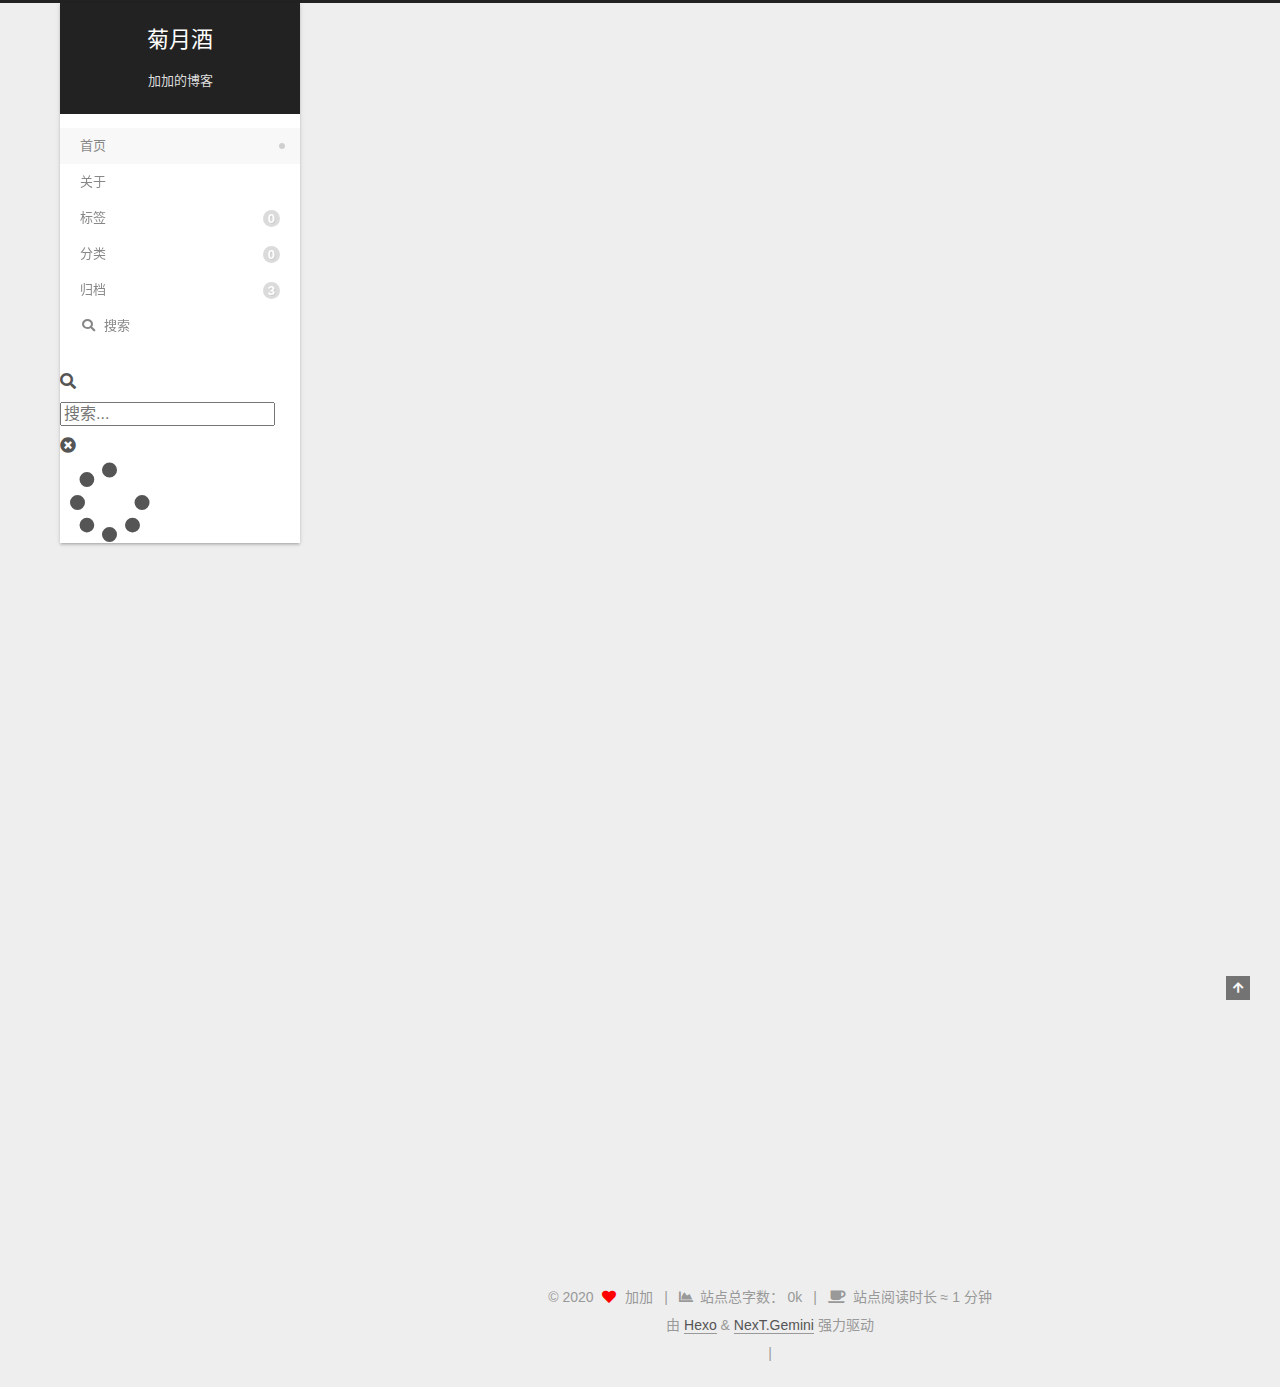
<file: index.html>
<!DOCTYPE html>
<html lang="zh-CN">
<head>
  <meta charset="UTF-8">
<meta name="viewport" content="width=device-width, initial-scale=1, maximum-scale=2">
<meta name="theme-color" content="#222">
<meta name="generator" content="Hexo 5.3.0">
  <link rel="apple-touch-icon" sizes="180x180" href="/images/apple-touch-icon-next.png">
  <link rel="icon" type="image/png" sizes="32x32" href="/images/favicon-32x32-next.png">
  <link rel="icon" type="image/png" sizes="16x16" href="/images/favicon-16x16-next.png">
  <link rel="mask-icon" href="/images/logo.svg" color="#222">

<link rel="stylesheet" href="/css/main.css">


<link rel="stylesheet" href="/lib/font-awesome/css/all.min.css">

<script id="hexo-configurations">
    var NexT = window.NexT || {};
    var CONFIG = {"hostname":"example.com","root":"/","scheme":"Gemini","version":"7.8.0","exturl":false,"sidebar":{"position":"left","display":"post","padding":18,"offset":12,"onmobile":false},"copycode":{"enable":true,"show_result":true,"style":null},"back2top":{"enable":true,"sidebar":false,"scrollpercent":false},"bookmark":{"enable":false,"color":"#222","save":"auto"},"fancybox":false,"mediumzoom":false,"lazyload":false,"pangu":false,"comments":{"style":"tabs","active":null,"storage":true,"lazyload":false,"nav":null},"algolia":{"hits":{"per_page":10},"labels":{"input_placeholder":"Search for Posts","hits_empty":"We didn't find any results for the search: ${query}","hits_stats":"${hits} results found in ${time} ms"}},"localsearch":{"enable":true,"trigger":"auto","top_n_per_article":1,"unescape":false,"preload":false},"motion":{"enable":true,"async":false,"transition":{"post_block":"fadeIn","post_header":"slideDownIn","post_body":"slideDownIn","coll_header":"slideLeftIn","sidebar":"slideUpIn"}},"path":"./public/search.xml"};
  </script>

  <meta property="og:type" content="website">
<meta property="og:title" content="菊月酒">
<meta property="og:url" content="http://example.com/index.html">
<meta property="og:site_name" content="菊月酒">
<meta property="og:locale" content="zh_CN">
<meta property="article:author" content="加加">
<meta name="twitter:card" content="summary">

<link rel="canonical" href="http://example.com/">


<script id="page-configurations">
  // https://hexo.io/docs/variables.html
  CONFIG.page = {
    sidebar: "",
    isHome : true,
    isPost : false,
    lang   : 'zh-CN'
  };
</script>

  <title>菊月酒</title>
  






  <noscript>
  <style>
  .use-motion .brand,
  .use-motion .menu-item,
  .sidebar-inner,
  .use-motion .post-block,
  .use-motion .pagination,
  .use-motion .comments,
  .use-motion .post-header,
  .use-motion .post-body,
  .use-motion .collection-header { opacity: initial; }

  .use-motion .site-title,
  .use-motion .site-subtitle {
    opacity: initial;
    top: initial;
  }

  .use-motion .logo-line-before i { left: initial; }
  .use-motion .logo-line-after i { right: initial; }
  </style>
</noscript>

<link rel="alternate" href="/atom.xml" title="菊月酒" type="application/atom+xml">
</head>

<body itemscope itemtype="http://schema.org/WebPage">
  <div class="container use-motion">
    <div class="headband"></div>

    <header class="header" itemscope itemtype="http://schema.org/WPHeader">
      <div class="header-inner"><div class="site-brand-container">
  <div class="site-nav-toggle">
    <div class="toggle" aria-label="切换导航栏">
      <span class="toggle-line toggle-line-first"></span>
      <span class="toggle-line toggle-line-middle"></span>
      <span class="toggle-line toggle-line-last"></span>
    </div>
  </div>

  <div class="site-meta">

    <a href="/" class="brand" rel="start">
      <span class="logo-line-before"><i></i></span>
      <h1 class="site-title">菊月酒</h1>
      <span class="logo-line-after"><i></i></span>
    </a>
      <p class="site-subtitle" itemprop="description">加加的博客</p>
  </div>

  <div class="site-nav-right">
    <div class="toggle popup-trigger">
        <i class="fa fa-search fa-fw fa-lg"></i>
    </div>
  </div>
</div>




<nav class="site-nav">
  <ul id="menu" class="main-menu menu">
        <li class="menu-item menu-item-home">

    <a href="/" rel="section"><i class="home fa-fw"></i>首页</a>

  </li>
        <li class="menu-item menu-item-about">

    <a href="/about/" rel="section"><i class="user fa-fw"></i>关于</a>

  </li>
        <li class="menu-item menu-item-tags">

    <a href="/tags/" rel="section"><i class="tags fa-fw"></i>标签<span class="badge">0</span></a>

  </li>
        <li class="menu-item menu-item-categories">

    <a href="/categories/" rel="section"><i class="th fa-fw"></i>分类<span class="badge">0</span></a>

  </li>
        <li class="menu-item menu-item-archives">

    <a href="/archives/" rel="section"><i class="archive fa-fw"></i>归档<span class="badge">3</span></a>

  </li>
      <li class="menu-item menu-item-search">
        <a role="button" class="popup-trigger"><i class="fa fa-search fa-fw"></i>搜索
        </a>
      </li>
  </ul>
</nav>



  <div class="search-pop-overlay">
    <div class="popup search-popup">
        <div class="search-header">
  <span class="search-icon">
    <i class="fa fa-search"></i>
  </span>
  <div class="search-input-container">
    <input autocomplete="off" autocapitalize="off"
           placeholder="搜索..." spellcheck="false"
           type="search" class="search-input">
  </div>
  <span class="popup-btn-close">
    <i class="fa fa-times-circle"></i>
  </span>
</div>
<div id="search-result">
  <div id="no-result">
    <i class="fa fa-spinner fa-pulse fa-5x fa-fw"></i>
  </div>
</div>

    </div>
  </div>

</div>
    </header>

    
  <div class="back-to-top">
    <i class="fa fa-arrow-up"></i>
    <span>0%</span>
  </div>


    <main class="main">
      <div class="main-inner">
        <div class="content-wrap">
          

          <div class="content index posts-expand">
            
      
  
  
  <article itemscope itemtype="http://schema.org/Article" class="post-block" lang="zh-CN">
    <link itemprop="mainEntityOfPage" href="http://example.com/2020/12/25/%E7%AC%AC%E4%B8%89/">

    <span hidden itemprop="author" itemscope itemtype="http://schema.org/Person">
      <meta itemprop="image" content="/images/%E4%B8%8B%E8%BD%BD.jpeg">
      <meta itemprop="name" content="加加">
      <meta itemprop="description" content="">
    </span>

    <span hidden itemprop="publisher" itemscope itemtype="http://schema.org/Organization">
      <meta itemprop="name" content="菊月酒">
    </span>
      <header class="post-header">
        <h2 class="post-title" itemprop="name headline">
          
            <a href="/2020/12/25/%E7%AC%AC%E4%B8%89/" class="post-title-link" itemprop="url">第三</a>
        </h2>

        <div class="post-meta">
            <span class="post-meta-item">
              <span class="post-meta-item-icon">
                <i class="far fa-calendar"></i>
              </span>
              <span class="post-meta-item-text">发表于</span>

              <time title="创建时间：2020-12-25 23:42:39" itemprop="dateCreated datePublished" datetime="2020-12-25T23:42:39+08:00">2020-12-25</time>
            </span>

          <br>
            <span class="post-meta-item" title="本文字数">
              <span class="post-meta-item-icon">
                <i class="far fa-file-word"></i>
              </span>
                <span class="post-meta-item-text">本文字数：</span>
              <span>0</span>
            </span>
            <span class="post-meta-item" title="阅读时长">
              <span class="post-meta-item-icon">
                <i class="far fa-clock"></i>
              </span>
                <span class="post-meta-item-text">阅读时长 &asymp;</span>
              <span>1 分钟</span>
            </span>

        </div>
      </header>

    
    
    
    <div class="post-body" itemprop="articleBody">

      
          
      
    </div>

    
    
    
      <footer class="post-footer">
        <div class="post-eof"></div>
      </footer>
  </article>
  
  
  

      
  
  
  <article itemscope itemtype="http://schema.org/Article" class="post-block" lang="zh-CN">
    <link itemprop="mainEntityOfPage" href="http://example.com/2020/12/25/%E7%AC%AC%E4%BA%8C/">

    <span hidden itemprop="author" itemscope itemtype="http://schema.org/Person">
      <meta itemprop="image" content="/images/%E4%B8%8B%E8%BD%BD.jpeg">
      <meta itemprop="name" content="加加">
      <meta itemprop="description" content="">
    </span>

    <span hidden itemprop="publisher" itemscope itemtype="http://schema.org/Organization">
      <meta itemprop="name" content="菊月酒">
    </span>
      <header class="post-header">
        <h2 class="post-title" itemprop="name headline">
          
            <a href="/2020/12/25/%E7%AC%AC%E4%BA%8C/" class="post-title-link" itemprop="url">第二</a>
        </h2>

        <div class="post-meta">
            <span class="post-meta-item">
              <span class="post-meta-item-icon">
                <i class="far fa-calendar"></i>
              </span>
              <span class="post-meta-item-text">发表于</span>

              <time title="创建时间：2020-12-25 23:42:19" itemprop="dateCreated datePublished" datetime="2020-12-25T23:42:19+08:00">2020-12-25</time>
            </span>

          <br>
            <span class="post-meta-item" title="本文字数">
              <span class="post-meta-item-icon">
                <i class="far fa-file-word"></i>
              </span>
                <span class="post-meta-item-text">本文字数：</span>
              <span>0</span>
            </span>
            <span class="post-meta-item" title="阅读时长">
              <span class="post-meta-item-icon">
                <i class="far fa-clock"></i>
              </span>
                <span class="post-meta-item-text">阅读时长 &asymp;</span>
              <span>1 分钟</span>
            </span>

        </div>
      </header>

    
    
    
    <div class="post-body" itemprop="articleBody">

      
          
      
    </div>

    
    
    
      <footer class="post-footer">
        <div class="post-eof"></div>
      </footer>
  </article>
  
  
  

      
  
  
  <article itemscope itemtype="http://schema.org/Article" class="post-block" lang="zh-CN">
    <link itemprop="mainEntityOfPage" href="http://example.com/2020/12/25/%E6%88%91%E7%9A%84%E7%AC%AC%E4%B8%80%E7%AF%87%E5%8D%9A%E5%AE%A2%E6%96%87%E7%AB%A0/">

    <span hidden itemprop="author" itemscope itemtype="http://schema.org/Person">
      <meta itemprop="image" content="/images/%E4%B8%8B%E8%BD%BD.jpeg">
      <meta itemprop="name" content="加加">
      <meta itemprop="description" content="">
    </span>

    <span hidden itemprop="publisher" itemscope itemtype="http://schema.org/Organization">
      <meta itemprop="name" content="菊月酒">
    </span>
      <header class="post-header">
        <h2 class="post-title" itemprop="name headline">
          
            <a href="/2020/12/25/%E6%88%91%E7%9A%84%E7%AC%AC%E4%B8%80%E7%AF%87%E5%8D%9A%E5%AE%A2%E6%96%87%E7%AB%A0/" class="post-title-link" itemprop="url">我的第一篇博客文章</a>
        </h2>

        <div class="post-meta">
            <span class="post-meta-item">
              <span class="post-meta-item-icon">
                <i class="far fa-calendar"></i>
              </span>
              <span class="post-meta-item-text">发表于</span>
              

              <time title="创建时间：2020-12-25 22:08:11 / 修改时间：23:41:03" itemprop="dateCreated datePublished" datetime="2020-12-25T22:08:11+08:00">2020-12-25</time>
            </span>

          <br>
            <span class="post-meta-item" title="本文字数">
              <span class="post-meta-item-icon">
                <i class="far fa-file-word"></i>
              </span>
                <span class="post-meta-item-text">本文字数：</span>
              <span>155</span>
            </span>
            <span class="post-meta-item" title="阅读时长">
              <span class="post-meta-item-icon">
                <i class="far fa-clock"></i>
              </span>
                <span class="post-meta-item-text">阅读时长 &asymp;</span>
              <span>1 分钟</span>
            </span>

        </div>
      </header>

    
    
    
    <div class="post-body" itemprop="articleBody">

      
          <h2 id="我的第一篇文章"><a href="#我的第一篇文章" class="headerlink" title="我的第一篇文章"></a>我的第一篇文章</h2><h3 id="ewfihkwefhkwhfkhwfkj"><a href="#ewfihkwefhkwhfkhwfkj" class="headerlink" title="ewfihkwefhkwhfkhwfkj"></a>ewfihkwefhkwhfkhwfkj</h3><p>wkjegfhiuhwgiuh<br>weogihoiwg</p>
<h3 id="wfeihowgf"><a href="#wfeihowgf" class="headerlink" title="wfeihowgf"></a>wfeihowgf</h3><p>ewoijgfowigoeghwkghiwgowhig<br>wgijwoigjoeijglwejig</p>
<figure class="highlight java"><table><tr><td class="gutter"><pre><span class="line">1</span><br><span class="line">2</span><br><span class="line">3</span><br></pre></td><td class="code"><pre><span class="line"><span class="function"><span class="keyword">public</span> <span class="keyword">static</span> <span class="keyword">void</span> <span class="title">main</span><span class="params">(String args)</span></span>&#123;</span><br><span class="line">    </span><br><span class="line">&#125;</span><br></pre></td></tr></table></figure>
      
    </div>

    
    
    
      <footer class="post-footer">
        <div class="post-eof"></div>
      </footer>
  </article>
  
  
  


  



          </div>
          

<script>
  window.addEventListener('tabs:register', () => {
    let { activeClass } = CONFIG.comments;
    if (CONFIG.comments.storage) {
      activeClass = localStorage.getItem('comments_active') || activeClass;
    }
    if (activeClass) {
      let activeTab = document.querySelector(`a[href="#comment-${activeClass}"]`);
      if (activeTab) {
        activeTab.click();
      }
    }
  });
  if (CONFIG.comments.storage) {
    window.addEventListener('tabs:click', event => {
      if (!event.target.matches('.tabs-comment .tab-content .tab-pane')) return;
      let commentClass = event.target.classList[1];
      localStorage.setItem('comments_active', commentClass);
    });
  }
</script>

        </div>
          
  
  <div class="toggle sidebar-toggle">
    <span class="toggle-line toggle-line-first"></span>
    <span class="toggle-line toggle-line-middle"></span>
    <span class="toggle-line toggle-line-last"></span>
  </div>

  <aside class="sidebar">
    <div class="sidebar-inner">

      <ul class="sidebar-nav motion-element">
        <li class="sidebar-nav-toc">
          文章目录
        </li>
        <li class="sidebar-nav-overview">
          站点概览
        </li>
      </ul>

      <!--noindex-->
      <div class="post-toc-wrap sidebar-panel">
      </div>
      <!--/noindex-->

      <div class="site-overview-wrap sidebar-panel">
        <div class="site-author motion-element" itemprop="author" itemscope itemtype="http://schema.org/Person">
    <img class="site-author-image" itemprop="image" alt="加加"
      src="/images/%E4%B8%8B%E8%BD%BD.jpeg">
  <p class="site-author-name" itemprop="name">加加</p>
  <div class="site-description" itemprop="description"></div>
</div>
<div class="site-state-wrap motion-element">
  <nav class="site-state">
      <div class="site-state-item site-state-posts">
          <a href="/archives/">
        
          <span class="site-state-item-count">3</span>
          <span class="site-state-item-name">日志</span>
        </a>
      </div>
  </nav>
</div>



      </div>

    </div>
  </aside>
  <div id="sidebar-dimmer"></div>


      </div>
    </main>

    <footer class="footer">
      <div class="footer-inner">
        

        

<div class="copyright">
  
  &copy; 
  <span itemprop="copyrightYear">2020</span>
  <span class="with-love">
    <i class="fa fa-heart"></i>
  </span>
  <span class="author" itemprop="copyrightHolder">加加</span>
    <span class="post-meta-divider">|</span>
    <span class="post-meta-item-icon">
      <i class="fa fa-chart-area"></i>
    </span>
      <span class="post-meta-item-text">站点总字数：</span>
    <span title="站点总字数">0k</span>
    <span class="post-meta-divider">|</span>
    <span class="post-meta-item-icon">
      <i class="fa fa-coffee"></i>
    </span>
      <span class="post-meta-item-text">站点阅读时长 &asymp;</span>
    <span title="站点阅读时长">1 分钟</span>
</div>
  <div class="powered-by">由 <a href="https://hexo.io/" class="theme-link" rel="noopener" target="_blank">Hexo</a> & <a href="https://theme-next.org/" class="theme-link" rel="noopener" target="_blank">NexT.Gemini</a> 强力驱动
  </div>

        
<div class="busuanzi-count">
  <script async src="https://busuanzi.ibruce.info/busuanzi/2.3/busuanzi.pure.mini.js"></script>
    <span class="post-meta-item" id="busuanzi_container_site_uv" style="display: none;">
      <span class="post-meta-item-icon">
        <i class="user"></i>
      </span>
      <span class="site-uv" title="总访客量">
        <span id="busuanzi_value_site_uv"></span>
      </span>
    </span>
    <span class="post-meta-divider">|</span>
    <span class="post-meta-item" id="busuanzi_container_site_pv" style="display: none;">
      <span class="post-meta-item-icon">
        <i class="eye"></i>
      </span>
      <span class="site-pv" title="总访问量">
        <span id="busuanzi_value_site_pv"></span>
      </span>
    </span>
</div>








      </div>
    </footer>
  </div>

  
  <script src="/lib/anime.min.js"></script>
  <script src="/lib/velocity/velocity.min.js"></script>
  <script src="/lib/velocity/velocity.ui.min.js"></script>

<script src="/js/utils.js"></script>

<script src="/js/motion.js"></script>


<script src="/js/schemes/pisces.js"></script>


<script src="/js/next-boot.js"></script>




  




  
<script src="/js/local-search.js"></script>













  

  

</body>
</html>
</file>
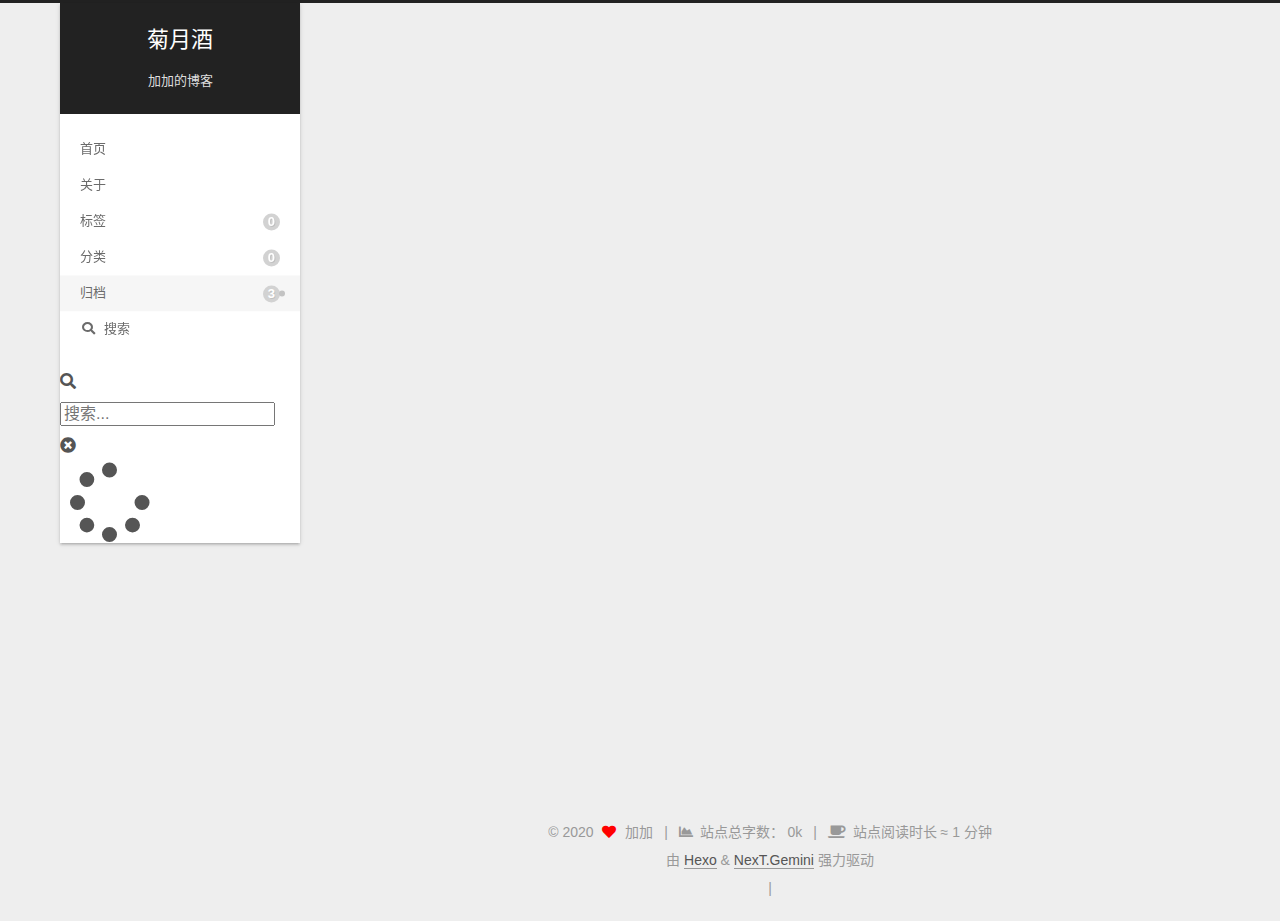
<file: archives/index.html>
<!DOCTYPE html>
<html lang="zh-CN">
<head>
  <meta charset="UTF-8">
<meta name="viewport" content="width=device-width, initial-scale=1, maximum-scale=2">
<meta name="theme-color" content="#222">
<meta name="generator" content="Hexo 5.3.0">
  <link rel="apple-touch-icon" sizes="180x180" href="/images/apple-touch-icon-next.png">
  <link rel="icon" type="image/png" sizes="32x32" href="/images/favicon-32x32-next.png">
  <link rel="icon" type="image/png" sizes="16x16" href="/images/favicon-16x16-next.png">
  <link rel="mask-icon" href="/images/logo.svg" color="#222">

<link rel="stylesheet" href="/css/main.css">


<link rel="stylesheet" href="/lib/font-awesome/css/all.min.css">

<script id="hexo-configurations">
    var NexT = window.NexT || {};
    var CONFIG = {"hostname":"example.com","root":"/","scheme":"Gemini","version":"7.8.0","exturl":false,"sidebar":{"position":"left","display":"post","padding":18,"offset":12,"onmobile":false},"copycode":{"enable":true,"show_result":true,"style":null},"back2top":{"enable":true,"sidebar":false,"scrollpercent":false},"bookmark":{"enable":false,"color":"#222","save":"auto"},"fancybox":false,"mediumzoom":false,"lazyload":false,"pangu":false,"comments":{"style":"tabs","active":null,"storage":true,"lazyload":false,"nav":null},"algolia":{"hits":{"per_page":10},"labels":{"input_placeholder":"Search for Posts","hits_empty":"We didn't find any results for the search: ${query}","hits_stats":"${hits} results found in ${time} ms"}},"localsearch":{"enable":true,"trigger":"auto","top_n_per_article":1,"unescape":false,"preload":false},"motion":{"enable":true,"async":false,"transition":{"post_block":"fadeIn","post_header":"slideDownIn","post_body":"slideDownIn","coll_header":"slideLeftIn","sidebar":"slideUpIn"}},"path":"./public/search.xml"};
  </script>

  <meta property="og:type" content="website">
<meta property="og:title" content="菊月酒">
<meta property="og:url" content="http://example.com/archives/index.html">
<meta property="og:site_name" content="菊月酒">
<meta property="og:locale" content="zh_CN">
<meta property="article:author" content="加加">
<meta name="twitter:card" content="summary">

<link rel="canonical" href="http://example.com/archives/">


<script id="page-configurations">
  // https://hexo.io/docs/variables.html
  CONFIG.page = {
    sidebar: "",
    isHome : false,
    isPost : false,
    lang   : 'zh-CN'
  };
</script>

  <title>归档 | 菊月酒</title>
  






  <noscript>
  <style>
  .use-motion .brand,
  .use-motion .menu-item,
  .sidebar-inner,
  .use-motion .post-block,
  .use-motion .pagination,
  .use-motion .comments,
  .use-motion .post-header,
  .use-motion .post-body,
  .use-motion .collection-header { opacity: initial; }

  .use-motion .site-title,
  .use-motion .site-subtitle {
    opacity: initial;
    top: initial;
  }

  .use-motion .logo-line-before i { left: initial; }
  .use-motion .logo-line-after i { right: initial; }
  </style>
</noscript>

<link rel="alternate" href="/atom.xml" title="菊月酒" type="application/atom+xml">
</head>

<body itemscope itemtype="http://schema.org/WebPage">
  <div class="container use-motion">
    <div class="headband"></div>

    <header class="header" itemscope itemtype="http://schema.org/WPHeader">
      <div class="header-inner"><div class="site-brand-container">
  <div class="site-nav-toggle">
    <div class="toggle" aria-label="切换导航栏">
      <span class="toggle-line toggle-line-first"></span>
      <span class="toggle-line toggle-line-middle"></span>
      <span class="toggle-line toggle-line-last"></span>
    </div>
  </div>

  <div class="site-meta">

    <a href="/" class="brand" rel="start">
      <span class="logo-line-before"><i></i></span>
      <h1 class="site-title">菊月酒</h1>
      <span class="logo-line-after"><i></i></span>
    </a>
      <p class="site-subtitle" itemprop="description">加加的博客</p>
  </div>

  <div class="site-nav-right">
    <div class="toggle popup-trigger">
        <i class="fa fa-search fa-fw fa-lg"></i>
    </div>
  </div>
</div>




<nav class="site-nav">
  <ul id="menu" class="main-menu menu">
        <li class="menu-item menu-item-home">

    <a href="/" rel="section"><i class="home fa-fw"></i>首页</a>

  </li>
        <li class="menu-item menu-item-about">

    <a href="/about/" rel="section"><i class="user fa-fw"></i>关于</a>

  </li>
        <li class="menu-item menu-item-tags">

    <a href="/tags/" rel="section"><i class="tags fa-fw"></i>标签<span class="badge">0</span></a>

  </li>
        <li class="menu-item menu-item-categories">

    <a href="/categories/" rel="section"><i class="th fa-fw"></i>分类<span class="badge">0</span></a>

  </li>
        <li class="menu-item menu-item-archives">

    <a href="/archives/" rel="section"><i class="archive fa-fw"></i>归档<span class="badge">3</span></a>

  </li>
      <li class="menu-item menu-item-search">
        <a role="button" class="popup-trigger"><i class="fa fa-search fa-fw"></i>搜索
        </a>
      </li>
  </ul>
</nav>



  <div class="search-pop-overlay">
    <div class="popup search-popup">
        <div class="search-header">
  <span class="search-icon">
    <i class="fa fa-search"></i>
  </span>
  <div class="search-input-container">
    <input autocomplete="off" autocapitalize="off"
           placeholder="搜索..." spellcheck="false"
           type="search" class="search-input">
  </div>
  <span class="popup-btn-close">
    <i class="fa fa-times-circle"></i>
  </span>
</div>
<div id="search-result">
  <div id="no-result">
    <i class="fa fa-spinner fa-pulse fa-5x fa-fw"></i>
  </div>
</div>

    </div>
  </div>

</div>
    </header>

    
  <div class="back-to-top">
    <i class="fa fa-arrow-up"></i>
    <span>0%</span>
  </div>


    <main class="main">
      <div class="main-inner">
        <div class="content-wrap">
          

          <div class="content archive">
            

  
  
  
  <div class="post-block">
    <div class="posts-collapse">
      <div class="collection-title">
        <span class="collection-header">嗯..! 目前共计 3 篇日志。 继续努力。</span>
      </div>

      
    <div class="collection-year">
      <span class="collection-header">2020</span>
    </div>

  <article itemscope itemtype="http://schema.org/Article">
    <header class="post-header">

      <div class="post-meta">
        <time itemprop="dateCreated"
              datetime="2020-12-25T23:42:39+08:00"
              content="2020-12-25">
          12-25
        </time>
      </div>

      <div class="post-title">
          <a class="post-title-link" href="/2020/12/25/%E7%AC%AC%E4%B8%89/" itemprop="url">
            <span itemprop="name">第三</span>
          </a>
      </div>

    </header>
  </article>

  <article itemscope itemtype="http://schema.org/Article">
    <header class="post-header">

      <div class="post-meta">
        <time itemprop="dateCreated"
              datetime="2020-12-25T23:42:19+08:00"
              content="2020-12-25">
          12-25
        </time>
      </div>

      <div class="post-title">
          <a class="post-title-link" href="/2020/12/25/%E7%AC%AC%E4%BA%8C/" itemprop="url">
            <span itemprop="name">第二</span>
          </a>
      </div>

    </header>
  </article>

  <article itemscope itemtype="http://schema.org/Article">
    <header class="post-header">

      <div class="post-meta">
        <time itemprop="dateCreated"
              datetime="2020-12-25T22:08:11+08:00"
              content="2020-12-25">
          12-25
        </time>
      </div>

      <div class="post-title">
          <a class="post-title-link" href="/2020/12/25/%E6%88%91%E7%9A%84%E7%AC%AC%E4%B8%80%E7%AF%87%E5%8D%9A%E5%AE%A2%E6%96%87%E7%AB%A0/" itemprop="url">
            <span itemprop="name">我的第一篇博客文章</span>
          </a>
      </div>

    </header>
  </article>


    </div>
  </div>
  
  
  

  



          </div>
          

<script>
  window.addEventListener('tabs:register', () => {
    let { activeClass } = CONFIG.comments;
    if (CONFIG.comments.storage) {
      activeClass = localStorage.getItem('comments_active') || activeClass;
    }
    if (activeClass) {
      let activeTab = document.querySelector(`a[href="#comment-${activeClass}"]`);
      if (activeTab) {
        activeTab.click();
      }
    }
  });
  if (CONFIG.comments.storage) {
    window.addEventListener('tabs:click', event => {
      if (!event.target.matches('.tabs-comment .tab-content .tab-pane')) return;
      let commentClass = event.target.classList[1];
      localStorage.setItem('comments_active', commentClass);
    });
  }
</script>

        </div>
          
  
  <div class="toggle sidebar-toggle">
    <span class="toggle-line toggle-line-first"></span>
    <span class="toggle-line toggle-line-middle"></span>
    <span class="toggle-line toggle-line-last"></span>
  </div>

  <aside class="sidebar">
    <div class="sidebar-inner">

      <ul class="sidebar-nav motion-element">
        <li class="sidebar-nav-toc">
          文章目录
        </li>
        <li class="sidebar-nav-overview">
          站点概览
        </li>
      </ul>

      <!--noindex-->
      <div class="post-toc-wrap sidebar-panel">
      </div>
      <!--/noindex-->

      <div class="site-overview-wrap sidebar-panel">
        <div class="site-author motion-element" itemprop="author" itemscope itemtype="http://schema.org/Person">
    <img class="site-author-image" itemprop="image" alt="加加"
      src="/images/%E4%B8%8B%E8%BD%BD.jpeg">
  <p class="site-author-name" itemprop="name">加加</p>
  <div class="site-description" itemprop="description"></div>
</div>
<div class="site-state-wrap motion-element">
  <nav class="site-state">
      <div class="site-state-item site-state-posts">
          <a href="/archives/">
        
          <span class="site-state-item-count">3</span>
          <span class="site-state-item-name">日志</span>
        </a>
      </div>
  </nav>
</div>



      </div>

    </div>
  </aside>
  <div id="sidebar-dimmer"></div>


      </div>
    </main>

    <footer class="footer">
      <div class="footer-inner">
        

        

<div class="copyright">
  
  &copy; 
  <span itemprop="copyrightYear">2020</span>
  <span class="with-love">
    <i class="fa fa-heart"></i>
  </span>
  <span class="author" itemprop="copyrightHolder">加加</span>
    <span class="post-meta-divider">|</span>
    <span class="post-meta-item-icon">
      <i class="fa fa-chart-area"></i>
    </span>
      <span class="post-meta-item-text">站点总字数：</span>
    <span title="站点总字数">0k</span>
    <span class="post-meta-divider">|</span>
    <span class="post-meta-item-icon">
      <i class="fa fa-coffee"></i>
    </span>
      <span class="post-meta-item-text">站点阅读时长 &asymp;</span>
    <span title="站点阅读时长">1 分钟</span>
</div>
  <div class="powered-by">由 <a href="https://hexo.io/" class="theme-link" rel="noopener" target="_blank">Hexo</a> & <a href="https://theme-next.org/" class="theme-link" rel="noopener" target="_blank">NexT.Gemini</a> 强力驱动
  </div>

        
<div class="busuanzi-count">
  <script async src="https://busuanzi.ibruce.info/busuanzi/2.3/busuanzi.pure.mini.js"></script>
    <span class="post-meta-item" id="busuanzi_container_site_uv" style="display: none;">
      <span class="post-meta-item-icon">
        <i class="user"></i>
      </span>
      <span class="site-uv" title="总访客量">
        <span id="busuanzi_value_site_uv"></span>
      </span>
    </span>
    <span class="post-meta-divider">|</span>
    <span class="post-meta-item" id="busuanzi_container_site_pv" style="display: none;">
      <span class="post-meta-item-icon">
        <i class="eye"></i>
      </span>
      <span class="site-pv" title="总访问量">
        <span id="busuanzi_value_site_pv"></span>
      </span>
    </span>
</div>








      </div>
    </footer>
  </div>

  
  <script src="/lib/anime.min.js"></script>
  <script src="/lib/velocity/velocity.min.js"></script>
  <script src="/lib/velocity/velocity.ui.min.js"></script>

<script src="/js/utils.js"></script>

<script src="/js/motion.js"></script>


<script src="/js/schemes/pisces.js"></script>


<script src="/js/next-boot.js"></script>




  




  
<script src="/js/local-search.js"></script>













  

  

</body>
</html>
</file>
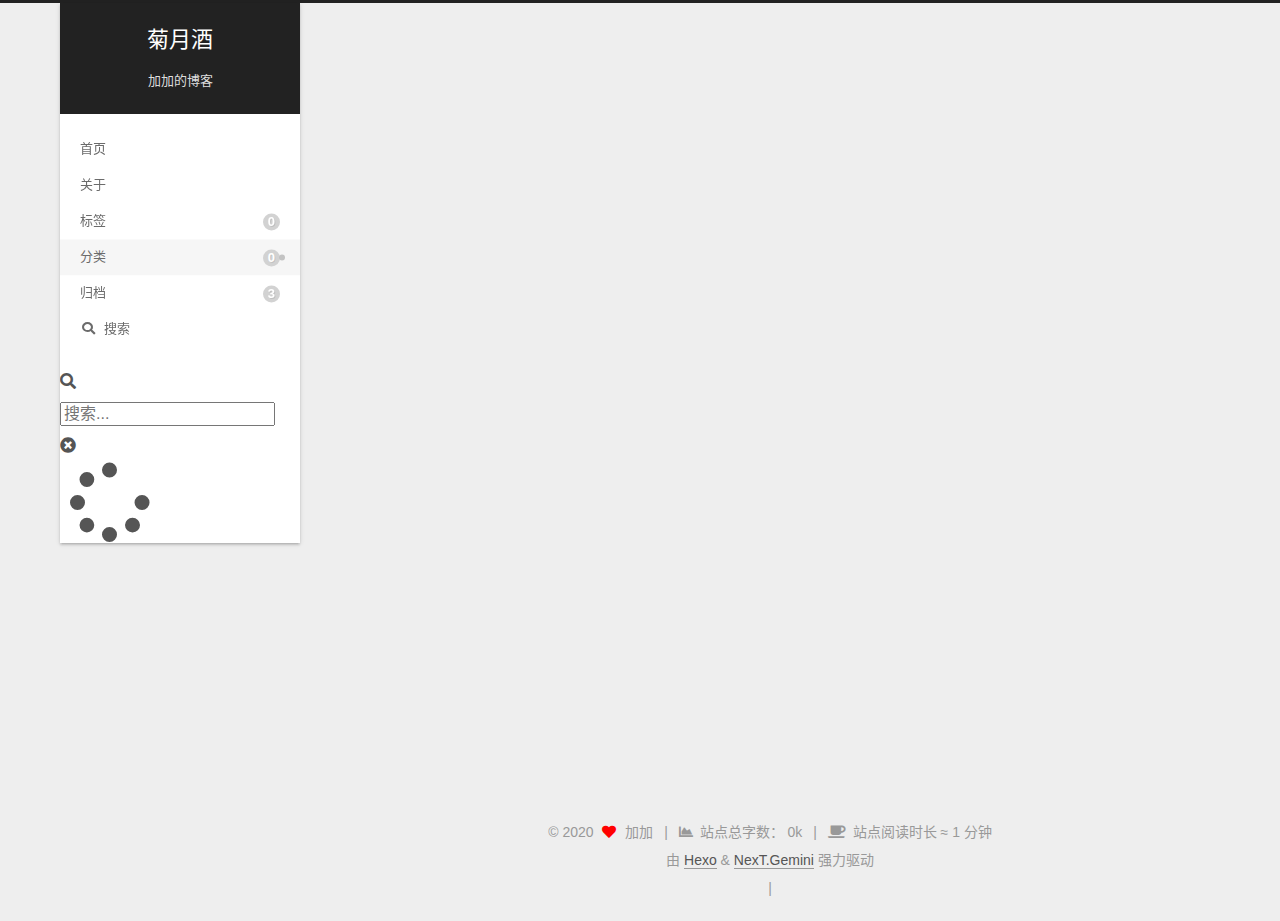
<file: categories/index.html>
<!DOCTYPE html>
<html lang="zh-CN">
<head>
  <meta charset="UTF-8">
<meta name="viewport" content="width=device-width, initial-scale=1, maximum-scale=2">
<meta name="theme-color" content="#222">
<meta name="generator" content="Hexo 5.3.0">
  <link rel="apple-touch-icon" sizes="180x180" href="/images/apple-touch-icon-next.png">
  <link rel="icon" type="image/png" sizes="32x32" href="/images/favicon-32x32-next.png">
  <link rel="icon" type="image/png" sizes="16x16" href="/images/favicon-16x16-next.png">
  <link rel="mask-icon" href="/images/logo.svg" color="#222">

<link rel="stylesheet" href="/css/main.css">


<link rel="stylesheet" href="/lib/font-awesome/css/all.min.css">

<script id="hexo-configurations">
    var NexT = window.NexT || {};
    var CONFIG = {"hostname":"example.com","root":"/","scheme":"Gemini","version":"7.8.0","exturl":false,"sidebar":{"position":"left","display":"post","padding":18,"offset":12,"onmobile":false},"copycode":{"enable":true,"show_result":true,"style":null},"back2top":{"enable":true,"sidebar":false,"scrollpercent":false},"bookmark":{"enable":false,"color":"#222","save":"auto"},"fancybox":false,"mediumzoom":false,"lazyload":false,"pangu":false,"comments":{"style":"tabs","active":null,"storage":true,"lazyload":false,"nav":null},"algolia":{"hits":{"per_page":10},"labels":{"input_placeholder":"Search for Posts","hits_empty":"We didn't find any results for the search: ${query}","hits_stats":"${hits} results found in ${time} ms"}},"localsearch":{"enable":true,"trigger":"auto","top_n_per_article":1,"unescape":false,"preload":false},"motion":{"enable":true,"async":false,"transition":{"post_block":"fadeIn","post_header":"slideDownIn","post_body":"slideDownIn","coll_header":"slideLeftIn","sidebar":"slideUpIn"}},"path":"./public/search.xml"};
  </script>

  <meta property="og:type" content="website">
<meta property="og:title" content="categories">
<meta property="og:url" content="http://example.com/categories/index.html">
<meta property="og:site_name" content="菊月酒">
<meta property="og:locale" content="zh_CN">
<meta property="article:published_time" content="2020-12-26T03:29:44.000Z">
<meta property="article:modified_time" content="2020-12-26T03:29:44.779Z">
<meta property="article:author" content="加加">
<meta name="twitter:card" content="summary">

<link rel="canonical" href="http://example.com/categories/">


<script id="page-configurations">
  // https://hexo.io/docs/variables.html
  CONFIG.page = {
    sidebar: "",
    isHome : false,
    isPost : false,
    lang   : 'zh-CN'
  };
</script>

  <title>categories | 菊月酒
</title>
  






  <noscript>
  <style>
  .use-motion .brand,
  .use-motion .menu-item,
  .sidebar-inner,
  .use-motion .post-block,
  .use-motion .pagination,
  .use-motion .comments,
  .use-motion .post-header,
  .use-motion .post-body,
  .use-motion .collection-header { opacity: initial; }

  .use-motion .site-title,
  .use-motion .site-subtitle {
    opacity: initial;
    top: initial;
  }

  .use-motion .logo-line-before i { left: initial; }
  .use-motion .logo-line-after i { right: initial; }
  </style>
</noscript>

<link rel="alternate" href="/atom.xml" title="菊月酒" type="application/atom+xml">
</head>

<body itemscope itemtype="http://schema.org/WebPage">
  <div class="container use-motion">
    <div class="headband"></div>

    <header class="header" itemscope itemtype="http://schema.org/WPHeader">
      <div class="header-inner"><div class="site-brand-container">
  <div class="site-nav-toggle">
    <div class="toggle" aria-label="切换导航栏">
      <span class="toggle-line toggle-line-first"></span>
      <span class="toggle-line toggle-line-middle"></span>
      <span class="toggle-line toggle-line-last"></span>
    </div>
  </div>

  <div class="site-meta">

    <a href="/" class="brand" rel="start">
      <span class="logo-line-before"><i></i></span>
      <h1 class="site-title">菊月酒</h1>
      <span class="logo-line-after"><i></i></span>
    </a>
      <p class="site-subtitle" itemprop="description">加加的博客</p>
  </div>

  <div class="site-nav-right">
    <div class="toggle popup-trigger">
        <i class="fa fa-search fa-fw fa-lg"></i>
    </div>
  </div>
</div>




<nav class="site-nav">
  <ul id="menu" class="main-menu menu">
        <li class="menu-item menu-item-home">

    <a href="/" rel="section"><i class="home fa-fw"></i>首页</a>

  </li>
        <li class="menu-item menu-item-about">

    <a href="/about/" rel="section"><i class="user fa-fw"></i>关于</a>

  </li>
        <li class="menu-item menu-item-tags">

    <a href="/tags/" rel="section"><i class="tags fa-fw"></i>标签<span class="badge">0</span></a>

  </li>
        <li class="menu-item menu-item-categories">

    <a href="/categories/" rel="section"><i class="th fa-fw"></i>分类<span class="badge">0</span></a>

  </li>
        <li class="menu-item menu-item-archives">

    <a href="/archives/" rel="section"><i class="archive fa-fw"></i>归档<span class="badge">3</span></a>

  </li>
      <li class="menu-item menu-item-search">
        <a role="button" class="popup-trigger"><i class="fa fa-search fa-fw"></i>搜索
        </a>
      </li>
  </ul>
</nav>



  <div class="search-pop-overlay">
    <div class="popup search-popup">
        <div class="search-header">
  <span class="search-icon">
    <i class="fa fa-search"></i>
  </span>
  <div class="search-input-container">
    <input autocomplete="off" autocapitalize="off"
           placeholder="搜索..." spellcheck="false"
           type="search" class="search-input">
  </div>
  <span class="popup-btn-close">
    <i class="fa fa-times-circle"></i>
  </span>
</div>
<div id="search-result">
  <div id="no-result">
    <i class="fa fa-spinner fa-pulse fa-5x fa-fw"></i>
  </div>
</div>

    </div>
  </div>

</div>
    </header>

    
  <div class="back-to-top">
    <i class="fa fa-arrow-up"></i>
    <span>0%</span>
  </div>


    <main class="main">
      <div class="main-inner">
        <div class="content-wrap">
          
  
  

          <div class="content page posts-expand">
            

    
    
    
    <div class="post-block" lang="zh-CN">
      <header class="post-header">

<h1 class="post-title" itemprop="name headline">categories
</h1>

<div class="post-meta">
  

</div>

</header>

      
      
      
      <div class="post-body">
          
      </div>
      
      
      
    </div>
    

    
    
    


          </div>
          

<script>
  window.addEventListener('tabs:register', () => {
    let { activeClass } = CONFIG.comments;
    if (CONFIG.comments.storage) {
      activeClass = localStorage.getItem('comments_active') || activeClass;
    }
    if (activeClass) {
      let activeTab = document.querySelector(`a[href="#comment-${activeClass}"]`);
      if (activeTab) {
        activeTab.click();
      }
    }
  });
  if (CONFIG.comments.storage) {
    window.addEventListener('tabs:click', event => {
      if (!event.target.matches('.tabs-comment .tab-content .tab-pane')) return;
      let commentClass = event.target.classList[1];
      localStorage.setItem('comments_active', commentClass);
    });
  }
</script>

        </div>
          
  
  <div class="toggle sidebar-toggle">
    <span class="toggle-line toggle-line-first"></span>
    <span class="toggle-line toggle-line-middle"></span>
    <span class="toggle-line toggle-line-last"></span>
  </div>

  <aside class="sidebar">
    <div class="sidebar-inner">

      <ul class="sidebar-nav motion-element">
        <li class="sidebar-nav-toc">
          文章目录
        </li>
        <li class="sidebar-nav-overview">
          站点概览
        </li>
      </ul>

      <!--noindex-->
      <div class="post-toc-wrap sidebar-panel">
      </div>
      <!--/noindex-->

      <div class="site-overview-wrap sidebar-panel">
        <div class="site-author motion-element" itemprop="author" itemscope itemtype="http://schema.org/Person">
    <img class="site-author-image" itemprop="image" alt="加加"
      src="/images/%E4%B8%8B%E8%BD%BD.jpeg">
  <p class="site-author-name" itemprop="name">加加</p>
  <div class="site-description" itemprop="description"></div>
</div>
<div class="site-state-wrap motion-element">
  <nav class="site-state">
      <div class="site-state-item site-state-posts">
          <a href="/archives/">
        
          <span class="site-state-item-count">3</span>
          <span class="site-state-item-name">日志</span>
        </a>
      </div>
  </nav>
</div>



      </div>

    </div>
  </aside>
  <div id="sidebar-dimmer"></div>


      </div>
    </main>

    <footer class="footer">
      <div class="footer-inner">
        

        

<div class="copyright">
  
  &copy; 
  <span itemprop="copyrightYear">2020</span>
  <span class="with-love">
    <i class="fa fa-heart"></i>
  </span>
  <span class="author" itemprop="copyrightHolder">加加</span>
    <span class="post-meta-divider">|</span>
    <span class="post-meta-item-icon">
      <i class="fa fa-chart-area"></i>
    </span>
      <span class="post-meta-item-text">站点总字数：</span>
    <span title="站点总字数">0k</span>
    <span class="post-meta-divider">|</span>
    <span class="post-meta-item-icon">
      <i class="fa fa-coffee"></i>
    </span>
      <span class="post-meta-item-text">站点阅读时长 &asymp;</span>
    <span title="站点阅读时长">1 分钟</span>
</div>
  <div class="powered-by">由 <a href="https://hexo.io/" class="theme-link" rel="noopener" target="_blank">Hexo</a> & <a href="https://theme-next.org/" class="theme-link" rel="noopener" target="_blank">NexT.Gemini</a> 强力驱动
  </div>

        
<div class="busuanzi-count">
  <script async src="https://busuanzi.ibruce.info/busuanzi/2.3/busuanzi.pure.mini.js"></script>
    <span class="post-meta-item" id="busuanzi_container_site_uv" style="display: none;">
      <span class="post-meta-item-icon">
        <i class="user"></i>
      </span>
      <span class="site-uv" title="总访客量">
        <span id="busuanzi_value_site_uv"></span>
      </span>
    </span>
    <span class="post-meta-divider">|</span>
    <span class="post-meta-item" id="busuanzi_container_site_pv" style="display: none;">
      <span class="post-meta-item-icon">
        <i class="eye"></i>
      </span>
      <span class="site-pv" title="总访问量">
        <span id="busuanzi_value_site_pv"></span>
      </span>
    </span>
</div>








      </div>
    </footer>
  </div>

  
  <script src="/lib/anime.min.js"></script>
  <script src="/lib/velocity/velocity.min.js"></script>
  <script src="/lib/velocity/velocity.ui.min.js"></script>

<script src="/js/utils.js"></script>

<script src="/js/motion.js"></script>


<script src="/js/schemes/pisces.js"></script>


<script src="/js/next-boot.js"></script>




  




  
<script src="/js/local-search.js"></script>













  

  

</body>
</html>
</file>
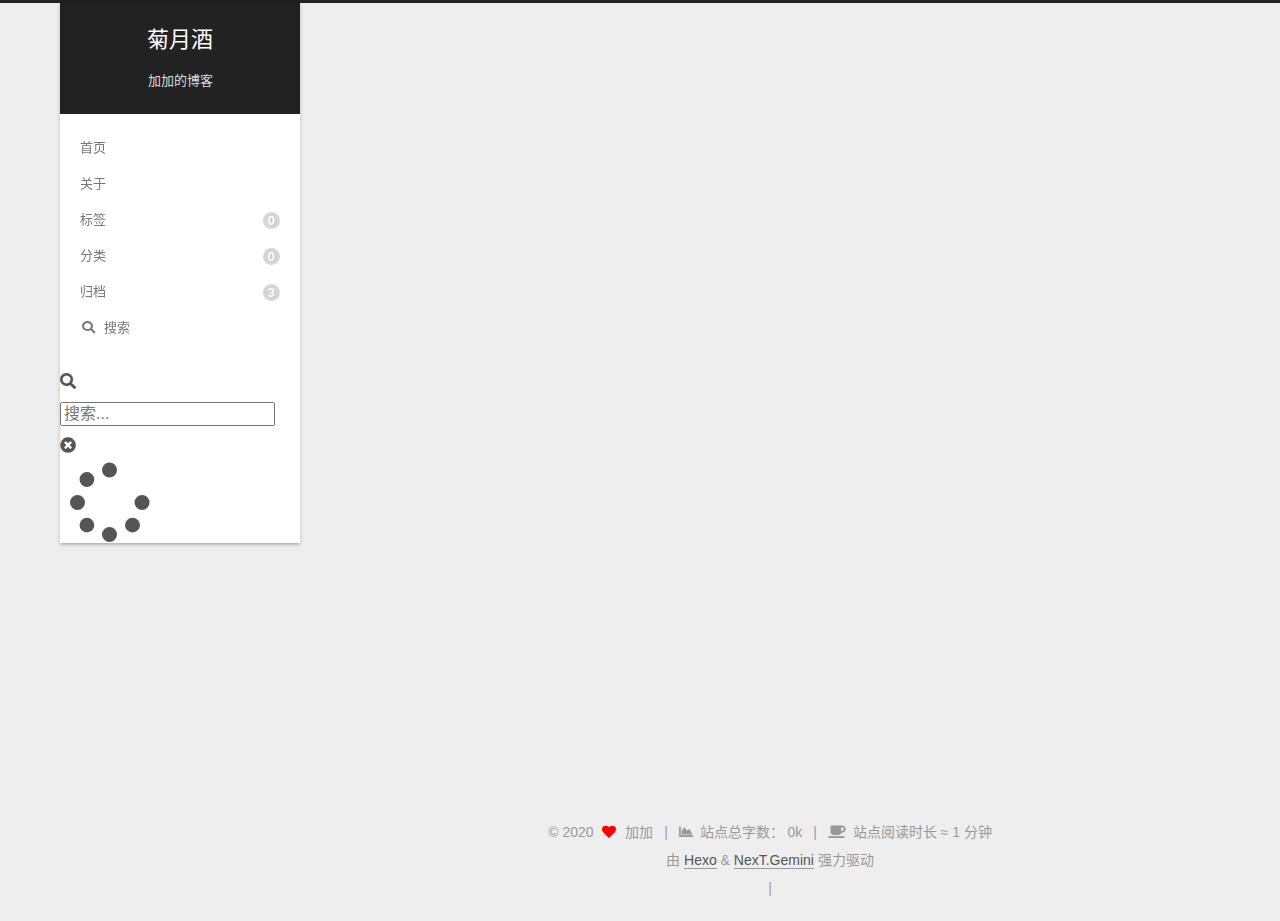
<file: tages/index.html>
<!DOCTYPE html>
<html lang="zh-CN">
<head>
  <meta charset="UTF-8">
<meta name="viewport" content="width=device-width, initial-scale=1, maximum-scale=2">
<meta name="theme-color" content="#222">
<meta name="generator" content="Hexo 5.3.0">
  <link rel="apple-touch-icon" sizes="180x180" href="/images/apple-touch-icon-next.png">
  <link rel="icon" type="image/png" sizes="32x32" href="/images/favicon-32x32-next.png">
  <link rel="icon" type="image/png" sizes="16x16" href="/images/favicon-16x16-next.png">
  <link rel="mask-icon" href="/images/logo.svg" color="#222">

<link rel="stylesheet" href="/css/main.css">


<link rel="stylesheet" href="/lib/font-awesome/css/all.min.css">

<script id="hexo-configurations">
    var NexT = window.NexT || {};
    var CONFIG = {"hostname":"example.com","root":"/","scheme":"Gemini","version":"7.8.0","exturl":false,"sidebar":{"position":"left","display":"post","padding":18,"offset":12,"onmobile":false},"copycode":{"enable":true,"show_result":true,"style":null},"back2top":{"enable":true,"sidebar":false,"scrollpercent":false},"bookmark":{"enable":false,"color":"#222","save":"auto"},"fancybox":false,"mediumzoom":false,"lazyload":false,"pangu":false,"comments":{"style":"tabs","active":null,"storage":true,"lazyload":false,"nav":null},"algolia":{"hits":{"per_page":10},"labels":{"input_placeholder":"Search for Posts","hits_empty":"We didn't find any results for the search: ${query}","hits_stats":"${hits} results found in ${time} ms"}},"localsearch":{"enable":true,"trigger":"auto","top_n_per_article":1,"unescape":false,"preload":false},"motion":{"enable":true,"async":false,"transition":{"post_block":"fadeIn","post_header":"slideDownIn","post_body":"slideDownIn","coll_header":"slideLeftIn","sidebar":"slideUpIn"}},"path":"./public/search.xml"};
  </script>

  <meta property="og:type" content="website">
<meta property="og:title" content="tages">
<meta property="og:url" content="http://example.com/tages/index.html">
<meta property="og:site_name" content="菊月酒">
<meta property="og:locale" content="zh_CN">
<meta property="article:published_time" content="2020-12-26T03:29:04.000Z">
<meta property="article:modified_time" content="2020-12-26T03:29:04.268Z">
<meta property="article:author" content="加加">
<meta name="twitter:card" content="summary">

<link rel="canonical" href="http://example.com/tages/">


<script id="page-configurations">
  // https://hexo.io/docs/variables.html
  CONFIG.page = {
    sidebar: "",
    isHome : false,
    isPost : false,
    lang   : 'zh-CN'
  };
</script>

  <title>tages | 菊月酒
</title>
  






  <noscript>
  <style>
  .use-motion .brand,
  .use-motion .menu-item,
  .sidebar-inner,
  .use-motion .post-block,
  .use-motion .pagination,
  .use-motion .comments,
  .use-motion .post-header,
  .use-motion .post-body,
  .use-motion .collection-header { opacity: initial; }

  .use-motion .site-title,
  .use-motion .site-subtitle {
    opacity: initial;
    top: initial;
  }

  .use-motion .logo-line-before i { left: initial; }
  .use-motion .logo-line-after i { right: initial; }
  </style>
</noscript>

<link rel="alternate" href="/atom.xml" title="菊月酒" type="application/atom+xml">
</head>

<body itemscope itemtype="http://schema.org/WebPage">
  <div class="container use-motion">
    <div class="headband"></div>

    <header class="header" itemscope itemtype="http://schema.org/WPHeader">
      <div class="header-inner"><div class="site-brand-container">
  <div class="site-nav-toggle">
    <div class="toggle" aria-label="切换导航栏">
      <span class="toggle-line toggle-line-first"></span>
      <span class="toggle-line toggle-line-middle"></span>
      <span class="toggle-line toggle-line-last"></span>
    </div>
  </div>

  <div class="site-meta">

    <a href="/" class="brand" rel="start">
      <span class="logo-line-before"><i></i></span>
      <h1 class="site-title">菊月酒</h1>
      <span class="logo-line-after"><i></i></span>
    </a>
      <p class="site-subtitle" itemprop="description">加加的博客</p>
  </div>

  <div class="site-nav-right">
    <div class="toggle popup-trigger">
        <i class="fa fa-search fa-fw fa-lg"></i>
    </div>
  </div>
</div>




<nav class="site-nav">
  <ul id="menu" class="main-menu menu">
        <li class="menu-item menu-item-home">

    <a href="/" rel="section"><i class="home fa-fw"></i>首页</a>

  </li>
        <li class="menu-item menu-item-about">

    <a href="/about/" rel="section"><i class="user fa-fw"></i>关于</a>

  </li>
        <li class="menu-item menu-item-tags">

    <a href="/tags/" rel="section"><i class="tags fa-fw"></i>标签<span class="badge">0</span></a>

  </li>
        <li class="menu-item menu-item-categories">

    <a href="/categories/" rel="section"><i class="th fa-fw"></i>分类<span class="badge">0</span></a>

  </li>
        <li class="menu-item menu-item-archives">

    <a href="/archives/" rel="section"><i class="archive fa-fw"></i>归档<span class="badge">3</span></a>

  </li>
      <li class="menu-item menu-item-search">
        <a role="button" class="popup-trigger"><i class="fa fa-search fa-fw"></i>搜索
        </a>
      </li>
  </ul>
</nav>



  <div class="search-pop-overlay">
    <div class="popup search-popup">
        <div class="search-header">
  <span class="search-icon">
    <i class="fa fa-search"></i>
  </span>
  <div class="search-input-container">
    <input autocomplete="off" autocapitalize="off"
           placeholder="搜索..." spellcheck="false"
           type="search" class="search-input">
  </div>
  <span class="popup-btn-close">
    <i class="fa fa-times-circle"></i>
  </span>
</div>
<div id="search-result">
  <div id="no-result">
    <i class="fa fa-spinner fa-pulse fa-5x fa-fw"></i>
  </div>
</div>

    </div>
  </div>

</div>
    </header>

    
  <div class="back-to-top">
    <i class="fa fa-arrow-up"></i>
    <span>0%</span>
  </div>


    <main class="main">
      <div class="main-inner">
        <div class="content-wrap">
          
  
  

          <div class="content page posts-expand">
            

    
    
    
    <div class="post-block" lang="zh-CN">
      <header class="post-header">

<h1 class="post-title" itemprop="name headline">tages
</h1>

<div class="post-meta">
  

</div>

</header>

      
      
      
      <div class="post-body">
          
      </div>
      
      
      
    </div>
    

    
    
    


          </div>
          

<script>
  window.addEventListener('tabs:register', () => {
    let { activeClass } = CONFIG.comments;
    if (CONFIG.comments.storage) {
      activeClass = localStorage.getItem('comments_active') || activeClass;
    }
    if (activeClass) {
      let activeTab = document.querySelector(`a[href="#comment-${activeClass}"]`);
      if (activeTab) {
        activeTab.click();
      }
    }
  });
  if (CONFIG.comments.storage) {
    window.addEventListener('tabs:click', event => {
      if (!event.target.matches('.tabs-comment .tab-content .tab-pane')) return;
      let commentClass = event.target.classList[1];
      localStorage.setItem('comments_active', commentClass);
    });
  }
</script>

        </div>
          
  
  <div class="toggle sidebar-toggle">
    <span class="toggle-line toggle-line-first"></span>
    <span class="toggle-line toggle-line-middle"></span>
    <span class="toggle-line toggle-line-last"></span>
  </div>

  <aside class="sidebar">
    <div class="sidebar-inner">

      <ul class="sidebar-nav motion-element">
        <li class="sidebar-nav-toc">
          文章目录
        </li>
        <li class="sidebar-nav-overview">
          站点概览
        </li>
      </ul>

      <!--noindex-->
      <div class="post-toc-wrap sidebar-panel">
      </div>
      <!--/noindex-->

      <div class="site-overview-wrap sidebar-panel">
        <div class="site-author motion-element" itemprop="author" itemscope itemtype="http://schema.org/Person">
    <img class="site-author-image" itemprop="image" alt="加加"
      src="/images/%E4%B8%8B%E8%BD%BD.jpeg">
  <p class="site-author-name" itemprop="name">加加</p>
  <div class="site-description" itemprop="description"></div>
</div>
<div class="site-state-wrap motion-element">
  <nav class="site-state">
      <div class="site-state-item site-state-posts">
          <a href="/archives/">
        
          <span class="site-state-item-count">3</span>
          <span class="site-state-item-name">日志</span>
        </a>
      </div>
  </nav>
</div>



      </div>

    </div>
  </aside>
  <div id="sidebar-dimmer"></div>


      </div>
    </main>

    <footer class="footer">
      <div class="footer-inner">
        

        

<div class="copyright">
  
  &copy; 
  <span itemprop="copyrightYear">2020</span>
  <span class="with-love">
    <i class="fa fa-heart"></i>
  </span>
  <span class="author" itemprop="copyrightHolder">加加</span>
    <span class="post-meta-divider">|</span>
    <span class="post-meta-item-icon">
      <i class="fa fa-chart-area"></i>
    </span>
      <span class="post-meta-item-text">站点总字数：</span>
    <span title="站点总字数">0k</span>
    <span class="post-meta-divider">|</span>
    <span class="post-meta-item-icon">
      <i class="fa fa-coffee"></i>
    </span>
      <span class="post-meta-item-text">站点阅读时长 &asymp;</span>
    <span title="站点阅读时长">1 分钟</span>
</div>
  <div class="powered-by">由 <a href="https://hexo.io/" class="theme-link" rel="noopener" target="_blank">Hexo</a> & <a href="https://theme-next.org/" class="theme-link" rel="noopener" target="_blank">NexT.Gemini</a> 强力驱动
  </div>

        
<div class="busuanzi-count">
  <script async src="https://busuanzi.ibruce.info/busuanzi/2.3/busuanzi.pure.mini.js"></script>
    <span class="post-meta-item" id="busuanzi_container_site_uv" style="display: none;">
      <span class="post-meta-item-icon">
        <i class="user"></i>
      </span>
      <span class="site-uv" title="总访客量">
        <span id="busuanzi_value_site_uv"></span>
      </span>
    </span>
    <span class="post-meta-divider">|</span>
    <span class="post-meta-item" id="busuanzi_container_site_pv" style="display: none;">
      <span class="post-meta-item-icon">
        <i class="eye"></i>
      </span>
      <span class="site-pv" title="总访问量">
        <span id="busuanzi_value_site_pv"></span>
      </span>
    </span>
</div>








      </div>
    </footer>
  </div>

  
  <script src="/lib/anime.min.js"></script>
  <script src="/lib/velocity/velocity.min.js"></script>
  <script src="/lib/velocity/velocity.ui.min.js"></script>

<script src="/js/utils.js"></script>

<script src="/js/motion.js"></script>


<script src="/js/schemes/pisces.js"></script>


<script src="/js/next-boot.js"></script>




  




  
<script src="/js/local-search.js"></script>













  

  

</body>
</html>
</file>
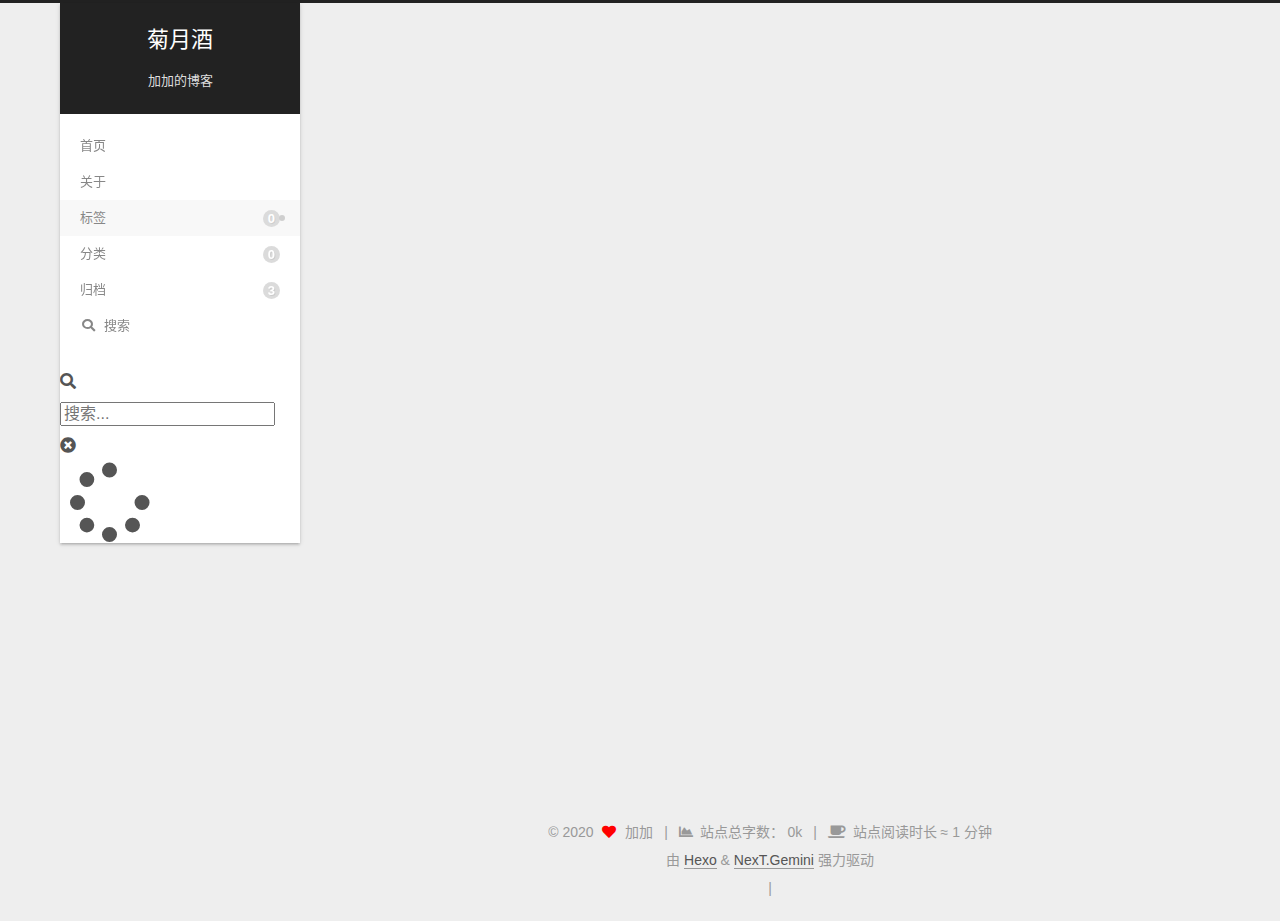
<file: tags/index.html>
<!DOCTYPE html>
<html lang="zh-CN">
<head>
  <meta charset="UTF-8">
<meta name="viewport" content="width=device-width, initial-scale=1, maximum-scale=2">
<meta name="theme-color" content="#222">
<meta name="generator" content="Hexo 5.3.0">
  <link rel="apple-touch-icon" sizes="180x180" href="/images/apple-touch-icon-next.png">
  <link rel="icon" type="image/png" sizes="32x32" href="/images/favicon-32x32-next.png">
  <link rel="icon" type="image/png" sizes="16x16" href="/images/favicon-16x16-next.png">
  <link rel="mask-icon" href="/images/logo.svg" color="#222">

<link rel="stylesheet" href="/css/main.css">


<link rel="stylesheet" href="/lib/font-awesome/css/all.min.css">

<script id="hexo-configurations">
    var NexT = window.NexT || {};
    var CONFIG = {"hostname":"example.com","root":"/","scheme":"Gemini","version":"7.8.0","exturl":false,"sidebar":{"position":"left","display":"post","padding":18,"offset":12,"onmobile":false},"copycode":{"enable":true,"show_result":true,"style":null},"back2top":{"enable":true,"sidebar":false,"scrollpercent":false},"bookmark":{"enable":false,"color":"#222","save":"auto"},"fancybox":false,"mediumzoom":false,"lazyload":false,"pangu":false,"comments":{"style":"tabs","active":null,"storage":true,"lazyload":false,"nav":null},"algolia":{"hits":{"per_page":10},"labels":{"input_placeholder":"Search for Posts","hits_empty":"We didn't find any results for the search: ${query}","hits_stats":"${hits} results found in ${time} ms"}},"localsearch":{"enable":true,"trigger":"auto","top_n_per_article":1,"unescape":false,"preload":false},"motion":{"enable":true,"async":false,"transition":{"post_block":"fadeIn","post_header":"slideDownIn","post_body":"slideDownIn","coll_header":"slideLeftIn","sidebar":"slideUpIn"}},"path":"./public/search.xml"};
  </script>

  <meta property="og:type" content="website">
<meta property="og:title" content="tags">
<meta property="og:url" content="http://example.com/tags/index.html">
<meta property="og:site_name" content="菊月酒">
<meta property="og:locale" content="zh_CN">
<meta property="article:published_time" content="2020-12-26T03:35:30.000Z">
<meta property="article:modified_time" content="2020-12-26T03:35:30.543Z">
<meta property="article:author" content="加加">
<meta name="twitter:card" content="summary">

<link rel="canonical" href="http://example.com/tags/">


<script id="page-configurations">
  // https://hexo.io/docs/variables.html
  CONFIG.page = {
    sidebar: "",
    isHome : false,
    isPost : false,
    lang   : 'zh-CN'
  };
</script>

  <title>tags | 菊月酒
</title>
  






  <noscript>
  <style>
  .use-motion .brand,
  .use-motion .menu-item,
  .sidebar-inner,
  .use-motion .post-block,
  .use-motion .pagination,
  .use-motion .comments,
  .use-motion .post-header,
  .use-motion .post-body,
  .use-motion .collection-header { opacity: initial; }

  .use-motion .site-title,
  .use-motion .site-subtitle {
    opacity: initial;
    top: initial;
  }

  .use-motion .logo-line-before i { left: initial; }
  .use-motion .logo-line-after i { right: initial; }
  </style>
</noscript>

<link rel="alternate" href="/atom.xml" title="菊月酒" type="application/atom+xml">
</head>

<body itemscope itemtype="http://schema.org/WebPage">
  <div class="container use-motion">
    <div class="headband"></div>

    <header class="header" itemscope itemtype="http://schema.org/WPHeader">
      <div class="header-inner"><div class="site-brand-container">
  <div class="site-nav-toggle">
    <div class="toggle" aria-label="切换导航栏">
      <span class="toggle-line toggle-line-first"></span>
      <span class="toggle-line toggle-line-middle"></span>
      <span class="toggle-line toggle-line-last"></span>
    </div>
  </div>

  <div class="site-meta">

    <a href="/" class="brand" rel="start">
      <span class="logo-line-before"><i></i></span>
      <h1 class="site-title">菊月酒</h1>
      <span class="logo-line-after"><i></i></span>
    </a>
      <p class="site-subtitle" itemprop="description">加加的博客</p>
  </div>

  <div class="site-nav-right">
    <div class="toggle popup-trigger">
        <i class="fa fa-search fa-fw fa-lg"></i>
    </div>
  </div>
</div>




<nav class="site-nav">
  <ul id="menu" class="main-menu menu">
        <li class="menu-item menu-item-home">

    <a href="/" rel="section"><i class="home fa-fw"></i>首页</a>

  </li>
        <li class="menu-item menu-item-about">

    <a href="/about/" rel="section"><i class="user fa-fw"></i>关于</a>

  </li>
        <li class="menu-item menu-item-tags">

    <a href="/tags/" rel="section"><i class="tags fa-fw"></i>标签<span class="badge">0</span></a>

  </li>
        <li class="menu-item menu-item-categories">

    <a href="/categories/" rel="section"><i class="th fa-fw"></i>分类<span class="badge">0</span></a>

  </li>
        <li class="menu-item menu-item-archives">

    <a href="/archives/" rel="section"><i class="archive fa-fw"></i>归档<span class="badge">3</span></a>

  </li>
      <li class="menu-item menu-item-search">
        <a role="button" class="popup-trigger"><i class="fa fa-search fa-fw"></i>搜索
        </a>
      </li>
  </ul>
</nav>



  <div class="search-pop-overlay">
    <div class="popup search-popup">
        <div class="search-header">
  <span class="search-icon">
    <i class="fa fa-search"></i>
  </span>
  <div class="search-input-container">
    <input autocomplete="off" autocapitalize="off"
           placeholder="搜索..." spellcheck="false"
           type="search" class="search-input">
  </div>
  <span class="popup-btn-close">
    <i class="fa fa-times-circle"></i>
  </span>
</div>
<div id="search-result">
  <div id="no-result">
    <i class="fa fa-spinner fa-pulse fa-5x fa-fw"></i>
  </div>
</div>

    </div>
  </div>

</div>
    </header>

    
  <div class="back-to-top">
    <i class="fa fa-arrow-up"></i>
    <span>0%</span>
  </div>


    <main class="main">
      <div class="main-inner">
        <div class="content-wrap">
          
  
  

          <div class="content page posts-expand">
            

    
    
    
    <div class="post-block" lang="zh-CN">
      <header class="post-header">

<h1 class="post-title" itemprop="name headline">tags
</h1>

<div class="post-meta">
  

</div>

</header>

      
      
      
      <div class="post-body">
          
      </div>
      
      
      
    </div>
    

    
    
    


          </div>
          

<script>
  window.addEventListener('tabs:register', () => {
    let { activeClass } = CONFIG.comments;
    if (CONFIG.comments.storage) {
      activeClass = localStorage.getItem('comments_active') || activeClass;
    }
    if (activeClass) {
      let activeTab = document.querySelector(`a[href="#comment-${activeClass}"]`);
      if (activeTab) {
        activeTab.click();
      }
    }
  });
  if (CONFIG.comments.storage) {
    window.addEventListener('tabs:click', event => {
      if (!event.target.matches('.tabs-comment .tab-content .tab-pane')) return;
      let commentClass = event.target.classList[1];
      localStorage.setItem('comments_active', commentClass);
    });
  }
</script>

        </div>
          
  
  <div class="toggle sidebar-toggle">
    <span class="toggle-line toggle-line-first"></span>
    <span class="toggle-line toggle-line-middle"></span>
    <span class="toggle-line toggle-line-last"></span>
  </div>

  <aside class="sidebar">
    <div class="sidebar-inner">

      <ul class="sidebar-nav motion-element">
        <li class="sidebar-nav-toc">
          文章目录
        </li>
        <li class="sidebar-nav-overview">
          站点概览
        </li>
      </ul>

      <!--noindex-->
      <div class="post-toc-wrap sidebar-panel">
      </div>
      <!--/noindex-->

      <div class="site-overview-wrap sidebar-panel">
        <div class="site-author motion-element" itemprop="author" itemscope itemtype="http://schema.org/Person">
    <img class="site-author-image" itemprop="image" alt="加加"
      src="/images/%E4%B8%8B%E8%BD%BD.jpeg">
  <p class="site-author-name" itemprop="name">加加</p>
  <div class="site-description" itemprop="description"></div>
</div>
<div class="site-state-wrap motion-element">
  <nav class="site-state">
      <div class="site-state-item site-state-posts">
          <a href="/archives/">
        
          <span class="site-state-item-count">3</span>
          <span class="site-state-item-name">日志</span>
        </a>
      </div>
  </nav>
</div>



      </div>

    </div>
  </aside>
  <div id="sidebar-dimmer"></div>


      </div>
    </main>

    <footer class="footer">
      <div class="footer-inner">
        

        

<div class="copyright">
  
  &copy; 
  <span itemprop="copyrightYear">2020</span>
  <span class="with-love">
    <i class="fa fa-heart"></i>
  </span>
  <span class="author" itemprop="copyrightHolder">加加</span>
    <span class="post-meta-divider">|</span>
    <span class="post-meta-item-icon">
      <i class="fa fa-chart-area"></i>
    </span>
      <span class="post-meta-item-text">站点总字数：</span>
    <span title="站点总字数">0k</span>
    <span class="post-meta-divider">|</span>
    <span class="post-meta-item-icon">
      <i class="fa fa-coffee"></i>
    </span>
      <span class="post-meta-item-text">站点阅读时长 &asymp;</span>
    <span title="站点阅读时长">1 分钟</span>
</div>
  <div class="powered-by">由 <a href="https://hexo.io/" class="theme-link" rel="noopener" target="_blank">Hexo</a> & <a href="https://theme-next.org/" class="theme-link" rel="noopener" target="_blank">NexT.Gemini</a> 强力驱动
  </div>

        
<div class="busuanzi-count">
  <script async src="https://busuanzi.ibruce.info/busuanzi/2.3/busuanzi.pure.mini.js"></script>
    <span class="post-meta-item" id="busuanzi_container_site_uv" style="display: none;">
      <span class="post-meta-item-icon">
        <i class="user"></i>
      </span>
      <span class="site-uv" title="总访客量">
        <span id="busuanzi_value_site_uv"></span>
      </span>
    </span>
    <span class="post-meta-divider">|</span>
    <span class="post-meta-item" id="busuanzi_container_site_pv" style="display: none;">
      <span class="post-meta-item-icon">
        <i class="eye"></i>
      </span>
      <span class="site-pv" title="总访问量">
        <span id="busuanzi_value_site_pv"></span>
      </span>
    </span>
</div>








      </div>
    </footer>
  </div>

  
  <script src="/lib/anime.min.js"></script>
  <script src="/lib/velocity/velocity.min.js"></script>
  <script src="/lib/velocity/velocity.ui.min.js"></script>

<script src="/js/utils.js"></script>

<script src="/js/motion.js"></script>


<script src="/js/schemes/pisces.js"></script>


<script src="/js/next-boot.js"></script>




  




  
<script src="/js/local-search.js"></script>













  

  

</body>
</html>
</file>
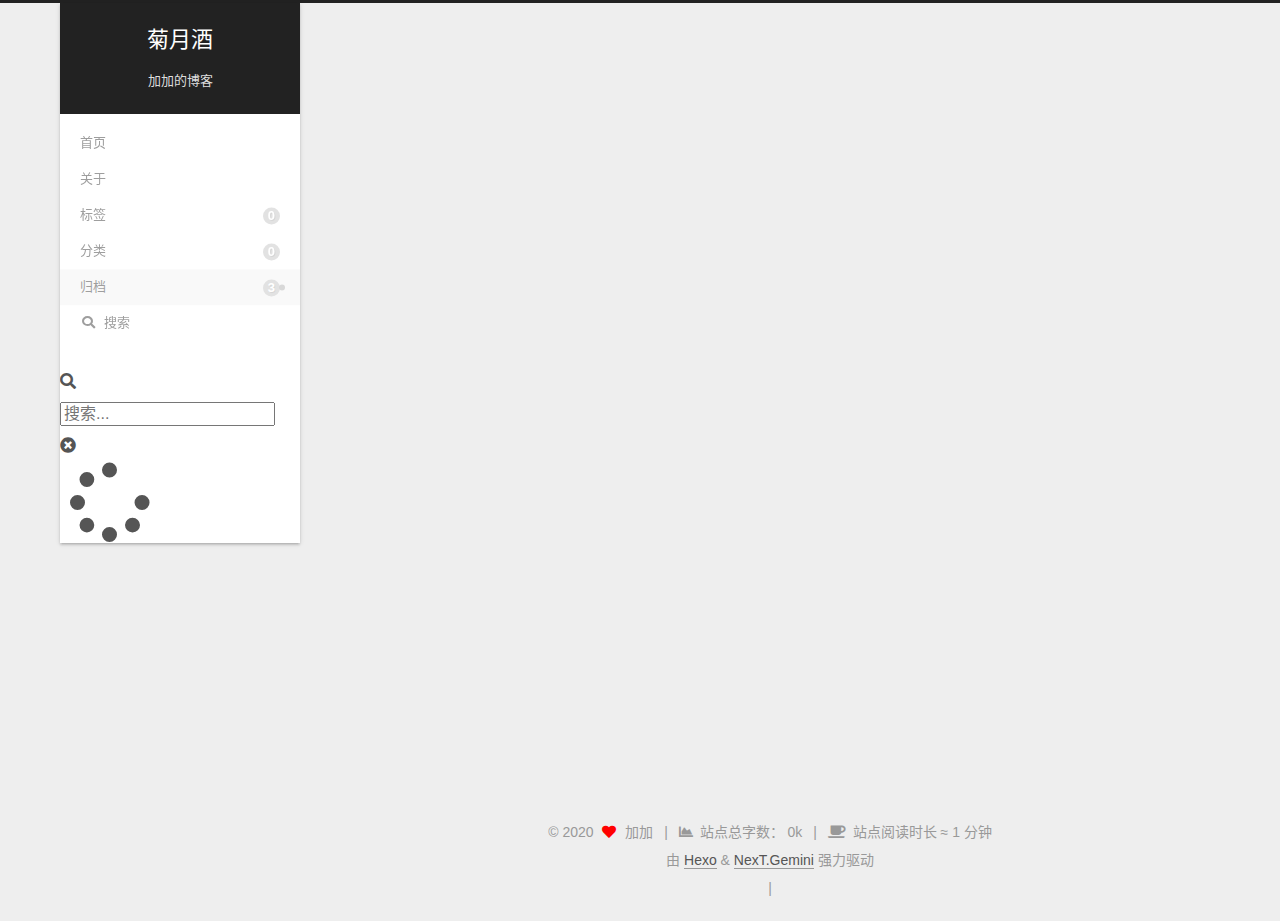
<file: archives/2020/index.html>
<!DOCTYPE html>
<html lang="zh-CN">
<head>
  <meta charset="UTF-8">
<meta name="viewport" content="width=device-width, initial-scale=1, maximum-scale=2">
<meta name="theme-color" content="#222">
<meta name="generator" content="Hexo 5.3.0">
  <link rel="apple-touch-icon" sizes="180x180" href="/images/apple-touch-icon-next.png">
  <link rel="icon" type="image/png" sizes="32x32" href="/images/favicon-32x32-next.png">
  <link rel="icon" type="image/png" sizes="16x16" href="/images/favicon-16x16-next.png">
  <link rel="mask-icon" href="/images/logo.svg" color="#222">

<link rel="stylesheet" href="/css/main.css">


<link rel="stylesheet" href="/lib/font-awesome/css/all.min.css">

<script id="hexo-configurations">
    var NexT = window.NexT || {};
    var CONFIG = {"hostname":"example.com","root":"/","scheme":"Gemini","version":"7.8.0","exturl":false,"sidebar":{"position":"left","display":"post","padding":18,"offset":12,"onmobile":false},"copycode":{"enable":true,"show_result":true,"style":null},"back2top":{"enable":true,"sidebar":false,"scrollpercent":false},"bookmark":{"enable":false,"color":"#222","save":"auto"},"fancybox":false,"mediumzoom":false,"lazyload":false,"pangu":false,"comments":{"style":"tabs","active":null,"storage":true,"lazyload":false,"nav":null},"algolia":{"hits":{"per_page":10},"labels":{"input_placeholder":"Search for Posts","hits_empty":"We didn't find any results for the search: ${query}","hits_stats":"${hits} results found in ${time} ms"}},"localsearch":{"enable":true,"trigger":"auto","top_n_per_article":1,"unescape":false,"preload":false},"motion":{"enable":true,"async":false,"transition":{"post_block":"fadeIn","post_header":"slideDownIn","post_body":"slideDownIn","coll_header":"slideLeftIn","sidebar":"slideUpIn"}},"path":"./public/search.xml"};
  </script>

  <meta property="og:type" content="website">
<meta property="og:title" content="菊月酒">
<meta property="og:url" content="http://example.com/archives/2020/index.html">
<meta property="og:site_name" content="菊月酒">
<meta property="og:locale" content="zh_CN">
<meta property="article:author" content="加加">
<meta name="twitter:card" content="summary">

<link rel="canonical" href="http://example.com/archives/2020/">


<script id="page-configurations">
  // https://hexo.io/docs/variables.html
  CONFIG.page = {
    sidebar: "",
    isHome : false,
    isPost : false,
    lang   : 'zh-CN'
  };
</script>

  <title>归档 | 菊月酒</title>
  






  <noscript>
  <style>
  .use-motion .brand,
  .use-motion .menu-item,
  .sidebar-inner,
  .use-motion .post-block,
  .use-motion .pagination,
  .use-motion .comments,
  .use-motion .post-header,
  .use-motion .post-body,
  .use-motion .collection-header { opacity: initial; }

  .use-motion .site-title,
  .use-motion .site-subtitle {
    opacity: initial;
    top: initial;
  }

  .use-motion .logo-line-before i { left: initial; }
  .use-motion .logo-line-after i { right: initial; }
  </style>
</noscript>

<link rel="alternate" href="/atom.xml" title="菊月酒" type="application/atom+xml">
</head>

<body itemscope itemtype="http://schema.org/WebPage">
  <div class="container use-motion">
    <div class="headband"></div>

    <header class="header" itemscope itemtype="http://schema.org/WPHeader">
      <div class="header-inner"><div class="site-brand-container">
  <div class="site-nav-toggle">
    <div class="toggle" aria-label="切换导航栏">
      <span class="toggle-line toggle-line-first"></span>
      <span class="toggle-line toggle-line-middle"></span>
      <span class="toggle-line toggle-line-last"></span>
    </div>
  </div>

  <div class="site-meta">

    <a href="/" class="brand" rel="start">
      <span class="logo-line-before"><i></i></span>
      <h1 class="site-title">菊月酒</h1>
      <span class="logo-line-after"><i></i></span>
    </a>
      <p class="site-subtitle" itemprop="description">加加的博客</p>
  </div>

  <div class="site-nav-right">
    <div class="toggle popup-trigger">
        <i class="fa fa-search fa-fw fa-lg"></i>
    </div>
  </div>
</div>




<nav class="site-nav">
  <ul id="menu" class="main-menu menu">
        <li class="menu-item menu-item-home">

    <a href="/" rel="section"><i class="home fa-fw"></i>首页</a>

  </li>
        <li class="menu-item menu-item-about">

    <a href="/about/" rel="section"><i class="user fa-fw"></i>关于</a>

  </li>
        <li class="menu-item menu-item-tags">

    <a href="/tags/" rel="section"><i class="tags fa-fw"></i>标签<span class="badge">0</span></a>

  </li>
        <li class="menu-item menu-item-categories">

    <a href="/categories/" rel="section"><i class="th fa-fw"></i>分类<span class="badge">0</span></a>

  </li>
        <li class="menu-item menu-item-archives">

    <a href="/archives/" rel="section"><i class="archive fa-fw"></i>归档<span class="badge">3</span></a>

  </li>
      <li class="menu-item menu-item-search">
        <a role="button" class="popup-trigger"><i class="fa fa-search fa-fw"></i>搜索
        </a>
      </li>
  </ul>
</nav>



  <div class="search-pop-overlay">
    <div class="popup search-popup">
        <div class="search-header">
  <span class="search-icon">
    <i class="fa fa-search"></i>
  </span>
  <div class="search-input-container">
    <input autocomplete="off" autocapitalize="off"
           placeholder="搜索..." spellcheck="false"
           type="search" class="search-input">
  </div>
  <span class="popup-btn-close">
    <i class="fa fa-times-circle"></i>
  </span>
</div>
<div id="search-result">
  <div id="no-result">
    <i class="fa fa-spinner fa-pulse fa-5x fa-fw"></i>
  </div>
</div>

    </div>
  </div>

</div>
    </header>

    
  <div class="back-to-top">
    <i class="fa fa-arrow-up"></i>
    <span>0%</span>
  </div>


    <main class="main">
      <div class="main-inner">
        <div class="content-wrap">
          

          <div class="content archive">
            

  
  
  
  <div class="post-block">
    <div class="posts-collapse">
      <div class="collection-title">
        <span class="collection-header">嗯..! 目前共计 3 篇日志。 继续努力。</span>
      </div>

      
    <div class="collection-year">
      <span class="collection-header">2020</span>
    </div>

  <article itemscope itemtype="http://schema.org/Article">
    <header class="post-header">

      <div class="post-meta">
        <time itemprop="dateCreated"
              datetime="2020-12-25T23:42:39+08:00"
              content="2020-12-25">
          12-25
        </time>
      </div>

      <div class="post-title">
          <a class="post-title-link" href="/2020/12/25/%E7%AC%AC%E4%B8%89/" itemprop="url">
            <span itemprop="name">第三</span>
          </a>
      </div>

    </header>
  </article>

  <article itemscope itemtype="http://schema.org/Article">
    <header class="post-header">

      <div class="post-meta">
        <time itemprop="dateCreated"
              datetime="2020-12-25T23:42:19+08:00"
              content="2020-12-25">
          12-25
        </time>
      </div>

      <div class="post-title">
          <a class="post-title-link" href="/2020/12/25/%E7%AC%AC%E4%BA%8C/" itemprop="url">
            <span itemprop="name">第二</span>
          </a>
      </div>

    </header>
  </article>

  <article itemscope itemtype="http://schema.org/Article">
    <header class="post-header">

      <div class="post-meta">
        <time itemprop="dateCreated"
              datetime="2020-12-25T22:08:11+08:00"
              content="2020-12-25">
          12-25
        </time>
      </div>

      <div class="post-title">
          <a class="post-title-link" href="/2020/12/25/%E6%88%91%E7%9A%84%E7%AC%AC%E4%B8%80%E7%AF%87%E5%8D%9A%E5%AE%A2%E6%96%87%E7%AB%A0/" itemprop="url">
            <span itemprop="name">我的第一篇博客文章</span>
          </a>
      </div>

    </header>
  </article>


    </div>
  </div>
  
  
  

  



          </div>
          

<script>
  window.addEventListener('tabs:register', () => {
    let { activeClass } = CONFIG.comments;
    if (CONFIG.comments.storage) {
      activeClass = localStorage.getItem('comments_active') || activeClass;
    }
    if (activeClass) {
      let activeTab = document.querySelector(`a[href="#comment-${activeClass}"]`);
      if (activeTab) {
        activeTab.click();
      }
    }
  });
  if (CONFIG.comments.storage) {
    window.addEventListener('tabs:click', event => {
      if (!event.target.matches('.tabs-comment .tab-content .tab-pane')) return;
      let commentClass = event.target.classList[1];
      localStorage.setItem('comments_active', commentClass);
    });
  }
</script>

        </div>
          
  
  <div class="toggle sidebar-toggle">
    <span class="toggle-line toggle-line-first"></span>
    <span class="toggle-line toggle-line-middle"></span>
    <span class="toggle-line toggle-line-last"></span>
  </div>

  <aside class="sidebar">
    <div class="sidebar-inner">

      <ul class="sidebar-nav motion-element">
        <li class="sidebar-nav-toc">
          文章目录
        </li>
        <li class="sidebar-nav-overview">
          站点概览
        </li>
      </ul>

      <!--noindex-->
      <div class="post-toc-wrap sidebar-panel">
      </div>
      <!--/noindex-->

      <div class="site-overview-wrap sidebar-panel">
        <div class="site-author motion-element" itemprop="author" itemscope itemtype="http://schema.org/Person">
    <img class="site-author-image" itemprop="image" alt="加加"
      src="/images/%E4%B8%8B%E8%BD%BD.jpeg">
  <p class="site-author-name" itemprop="name">加加</p>
  <div class="site-description" itemprop="description"></div>
</div>
<div class="site-state-wrap motion-element">
  <nav class="site-state">
      <div class="site-state-item site-state-posts">
          <a href="/archives/">
        
          <span class="site-state-item-count">3</span>
          <span class="site-state-item-name">日志</span>
        </a>
      </div>
  </nav>
</div>



      </div>

    </div>
  </aside>
  <div id="sidebar-dimmer"></div>


      </div>
    </main>

    <footer class="footer">
      <div class="footer-inner">
        

        

<div class="copyright">
  
  &copy; 
  <span itemprop="copyrightYear">2020</span>
  <span class="with-love">
    <i class="fa fa-heart"></i>
  </span>
  <span class="author" itemprop="copyrightHolder">加加</span>
    <span class="post-meta-divider">|</span>
    <span class="post-meta-item-icon">
      <i class="fa fa-chart-area"></i>
    </span>
      <span class="post-meta-item-text">站点总字数：</span>
    <span title="站点总字数">0k</span>
    <span class="post-meta-divider">|</span>
    <span class="post-meta-item-icon">
      <i class="fa fa-coffee"></i>
    </span>
      <span class="post-meta-item-text">站点阅读时长 &asymp;</span>
    <span title="站点阅读时长">1 分钟</span>
</div>
  <div class="powered-by">由 <a href="https://hexo.io/" class="theme-link" rel="noopener" target="_blank">Hexo</a> & <a href="https://theme-next.org/" class="theme-link" rel="noopener" target="_blank">NexT.Gemini</a> 强力驱动
  </div>

        
<div class="busuanzi-count">
  <script async src="https://busuanzi.ibruce.info/busuanzi/2.3/busuanzi.pure.mini.js"></script>
    <span class="post-meta-item" id="busuanzi_container_site_uv" style="display: none;">
      <span class="post-meta-item-icon">
        <i class="user"></i>
      </span>
      <span class="site-uv" title="总访客量">
        <span id="busuanzi_value_site_uv"></span>
      </span>
    </span>
    <span class="post-meta-divider">|</span>
    <span class="post-meta-item" id="busuanzi_container_site_pv" style="display: none;">
      <span class="post-meta-item-icon">
        <i class="eye"></i>
      </span>
      <span class="site-pv" title="总访问量">
        <span id="busuanzi_value_site_pv"></span>
      </span>
    </span>
</div>








      </div>
    </footer>
  </div>

  
  <script src="/lib/anime.min.js"></script>
  <script src="/lib/velocity/velocity.min.js"></script>
  <script src="/lib/velocity/velocity.ui.min.js"></script>

<script src="/js/utils.js"></script>

<script src="/js/motion.js"></script>


<script src="/js/schemes/pisces.js"></script>


<script src="/js/next-boot.js"></script>




  




  
<script src="/js/local-search.js"></script>













  

  

</body>
</html>
</file>
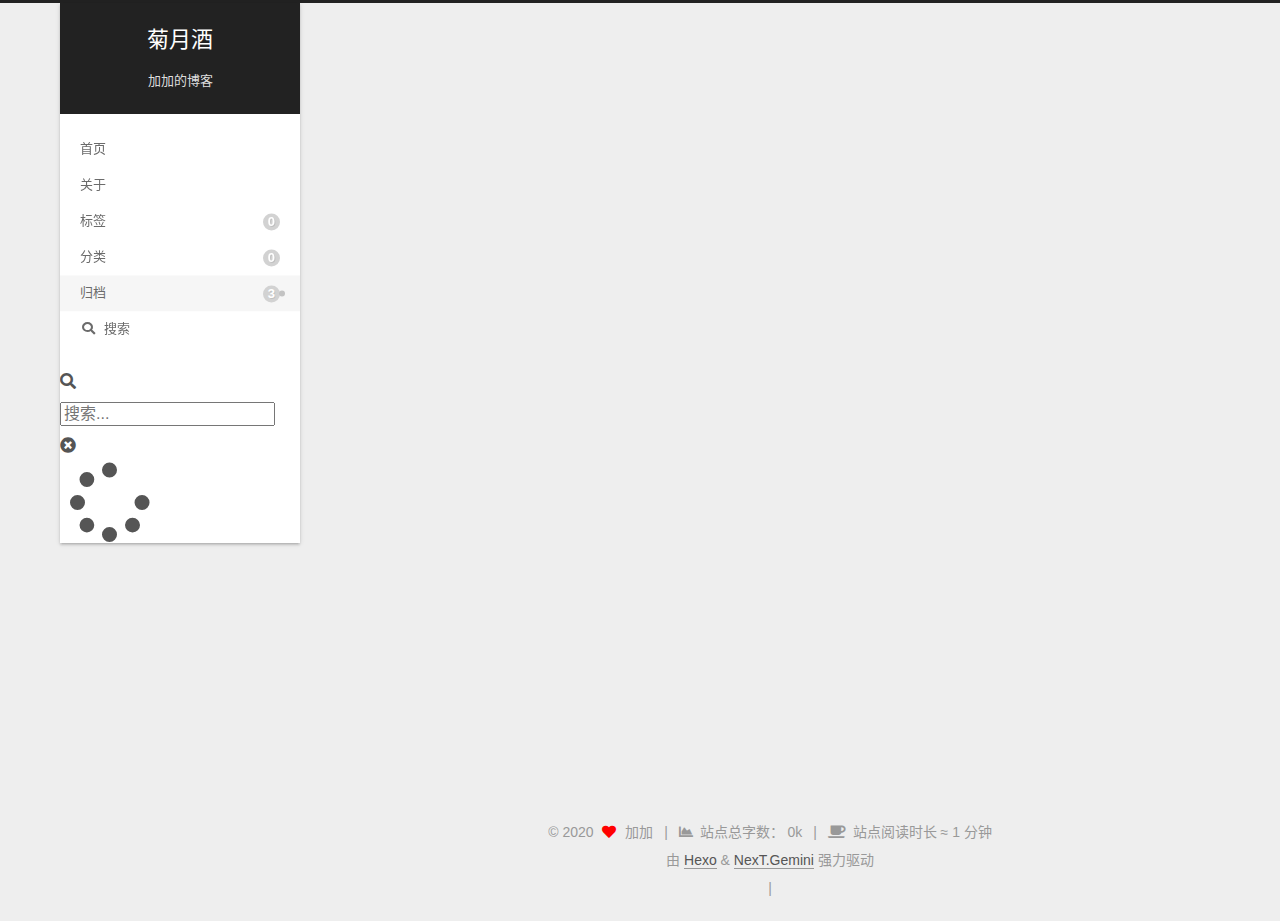
<file: archives/2020/12/index.html>
<!DOCTYPE html>
<html lang="zh-CN">
<head>
  <meta charset="UTF-8">
<meta name="viewport" content="width=device-width, initial-scale=1, maximum-scale=2">
<meta name="theme-color" content="#222">
<meta name="generator" content="Hexo 5.3.0">
  <link rel="apple-touch-icon" sizes="180x180" href="/images/apple-touch-icon-next.png">
  <link rel="icon" type="image/png" sizes="32x32" href="/images/favicon-32x32-next.png">
  <link rel="icon" type="image/png" sizes="16x16" href="/images/favicon-16x16-next.png">
  <link rel="mask-icon" href="/images/logo.svg" color="#222">

<link rel="stylesheet" href="/css/main.css">


<link rel="stylesheet" href="/lib/font-awesome/css/all.min.css">

<script id="hexo-configurations">
    var NexT = window.NexT || {};
    var CONFIG = {"hostname":"example.com","root":"/","scheme":"Gemini","version":"7.8.0","exturl":false,"sidebar":{"position":"left","display":"post","padding":18,"offset":12,"onmobile":false},"copycode":{"enable":true,"show_result":true,"style":null},"back2top":{"enable":true,"sidebar":false,"scrollpercent":false},"bookmark":{"enable":false,"color":"#222","save":"auto"},"fancybox":false,"mediumzoom":false,"lazyload":false,"pangu":false,"comments":{"style":"tabs","active":null,"storage":true,"lazyload":false,"nav":null},"algolia":{"hits":{"per_page":10},"labels":{"input_placeholder":"Search for Posts","hits_empty":"We didn't find any results for the search: ${query}","hits_stats":"${hits} results found in ${time} ms"}},"localsearch":{"enable":true,"trigger":"auto","top_n_per_article":1,"unescape":false,"preload":false},"motion":{"enable":true,"async":false,"transition":{"post_block":"fadeIn","post_header":"slideDownIn","post_body":"slideDownIn","coll_header":"slideLeftIn","sidebar":"slideUpIn"}},"path":"./public/search.xml"};
  </script>

  <meta property="og:type" content="website">
<meta property="og:title" content="菊月酒">
<meta property="og:url" content="http://example.com/archives/2020/12/index.html">
<meta property="og:site_name" content="菊月酒">
<meta property="og:locale" content="zh_CN">
<meta property="article:author" content="加加">
<meta name="twitter:card" content="summary">

<link rel="canonical" href="http://example.com/archives/2020/12/">


<script id="page-configurations">
  // https://hexo.io/docs/variables.html
  CONFIG.page = {
    sidebar: "",
    isHome : false,
    isPost : false,
    lang   : 'zh-CN'
  };
</script>

  <title>归档 | 菊月酒</title>
  






  <noscript>
  <style>
  .use-motion .brand,
  .use-motion .menu-item,
  .sidebar-inner,
  .use-motion .post-block,
  .use-motion .pagination,
  .use-motion .comments,
  .use-motion .post-header,
  .use-motion .post-body,
  .use-motion .collection-header { opacity: initial; }

  .use-motion .site-title,
  .use-motion .site-subtitle {
    opacity: initial;
    top: initial;
  }

  .use-motion .logo-line-before i { left: initial; }
  .use-motion .logo-line-after i { right: initial; }
  </style>
</noscript>

<link rel="alternate" href="/atom.xml" title="菊月酒" type="application/atom+xml">
</head>

<body itemscope itemtype="http://schema.org/WebPage">
  <div class="container use-motion">
    <div class="headband"></div>

    <header class="header" itemscope itemtype="http://schema.org/WPHeader">
      <div class="header-inner"><div class="site-brand-container">
  <div class="site-nav-toggle">
    <div class="toggle" aria-label="切换导航栏">
      <span class="toggle-line toggle-line-first"></span>
      <span class="toggle-line toggle-line-middle"></span>
      <span class="toggle-line toggle-line-last"></span>
    </div>
  </div>

  <div class="site-meta">

    <a href="/" class="brand" rel="start">
      <span class="logo-line-before"><i></i></span>
      <h1 class="site-title">菊月酒</h1>
      <span class="logo-line-after"><i></i></span>
    </a>
      <p class="site-subtitle" itemprop="description">加加的博客</p>
  </div>

  <div class="site-nav-right">
    <div class="toggle popup-trigger">
        <i class="fa fa-search fa-fw fa-lg"></i>
    </div>
  </div>
</div>




<nav class="site-nav">
  <ul id="menu" class="main-menu menu">
        <li class="menu-item menu-item-home">

    <a href="/" rel="section"><i class="home fa-fw"></i>首页</a>

  </li>
        <li class="menu-item menu-item-about">

    <a href="/about/" rel="section"><i class="user fa-fw"></i>关于</a>

  </li>
        <li class="menu-item menu-item-tags">

    <a href="/tags/" rel="section"><i class="tags fa-fw"></i>标签<span class="badge">0</span></a>

  </li>
        <li class="menu-item menu-item-categories">

    <a href="/categories/" rel="section"><i class="th fa-fw"></i>分类<span class="badge">0</span></a>

  </li>
        <li class="menu-item menu-item-archives">

    <a href="/archives/" rel="section"><i class="archive fa-fw"></i>归档<span class="badge">3</span></a>

  </li>
      <li class="menu-item menu-item-search">
        <a role="button" class="popup-trigger"><i class="fa fa-search fa-fw"></i>搜索
        </a>
      </li>
  </ul>
</nav>



  <div class="search-pop-overlay">
    <div class="popup search-popup">
        <div class="search-header">
  <span class="search-icon">
    <i class="fa fa-search"></i>
  </span>
  <div class="search-input-container">
    <input autocomplete="off" autocapitalize="off"
           placeholder="搜索..." spellcheck="false"
           type="search" class="search-input">
  </div>
  <span class="popup-btn-close">
    <i class="fa fa-times-circle"></i>
  </span>
</div>
<div id="search-result">
  <div id="no-result">
    <i class="fa fa-spinner fa-pulse fa-5x fa-fw"></i>
  </div>
</div>

    </div>
  </div>

</div>
    </header>

    
  <div class="back-to-top">
    <i class="fa fa-arrow-up"></i>
    <span>0%</span>
  </div>


    <main class="main">
      <div class="main-inner">
        <div class="content-wrap">
          

          <div class="content archive">
            

  
  
  
  <div class="post-block">
    <div class="posts-collapse">
      <div class="collection-title">
        <span class="collection-header">嗯..! 目前共计 3 篇日志。 继续努力。</span>
      </div>

      
    <div class="collection-year">
      <span class="collection-header">2020</span>
    </div>

  <article itemscope itemtype="http://schema.org/Article">
    <header class="post-header">

      <div class="post-meta">
        <time itemprop="dateCreated"
              datetime="2020-12-25T23:42:39+08:00"
              content="2020-12-25">
          12-25
        </time>
      </div>

      <div class="post-title">
          <a class="post-title-link" href="/2020/12/25/%E7%AC%AC%E4%B8%89/" itemprop="url">
            <span itemprop="name">第三</span>
          </a>
      </div>

    </header>
  </article>

  <article itemscope itemtype="http://schema.org/Article">
    <header class="post-header">

      <div class="post-meta">
        <time itemprop="dateCreated"
              datetime="2020-12-25T23:42:19+08:00"
              content="2020-12-25">
          12-25
        </time>
      </div>

      <div class="post-title">
          <a class="post-title-link" href="/2020/12/25/%E7%AC%AC%E4%BA%8C/" itemprop="url">
            <span itemprop="name">第二</span>
          </a>
      </div>

    </header>
  </article>

  <article itemscope itemtype="http://schema.org/Article">
    <header class="post-header">

      <div class="post-meta">
        <time itemprop="dateCreated"
              datetime="2020-12-25T22:08:11+08:00"
              content="2020-12-25">
          12-25
        </time>
      </div>

      <div class="post-title">
          <a class="post-title-link" href="/2020/12/25/%E6%88%91%E7%9A%84%E7%AC%AC%E4%B8%80%E7%AF%87%E5%8D%9A%E5%AE%A2%E6%96%87%E7%AB%A0/" itemprop="url">
            <span itemprop="name">我的第一篇博客文章</span>
          </a>
      </div>

    </header>
  </article>


    </div>
  </div>
  
  
  

  



          </div>
          

<script>
  window.addEventListener('tabs:register', () => {
    let { activeClass } = CONFIG.comments;
    if (CONFIG.comments.storage) {
      activeClass = localStorage.getItem('comments_active') || activeClass;
    }
    if (activeClass) {
      let activeTab = document.querySelector(`a[href="#comment-${activeClass}"]`);
      if (activeTab) {
        activeTab.click();
      }
    }
  });
  if (CONFIG.comments.storage) {
    window.addEventListener('tabs:click', event => {
      if (!event.target.matches('.tabs-comment .tab-content .tab-pane')) return;
      let commentClass = event.target.classList[1];
      localStorage.setItem('comments_active', commentClass);
    });
  }
</script>

        </div>
          
  
  <div class="toggle sidebar-toggle">
    <span class="toggle-line toggle-line-first"></span>
    <span class="toggle-line toggle-line-middle"></span>
    <span class="toggle-line toggle-line-last"></span>
  </div>

  <aside class="sidebar">
    <div class="sidebar-inner">

      <ul class="sidebar-nav motion-element">
        <li class="sidebar-nav-toc">
          文章目录
        </li>
        <li class="sidebar-nav-overview">
          站点概览
        </li>
      </ul>

      <!--noindex-->
      <div class="post-toc-wrap sidebar-panel">
      </div>
      <!--/noindex-->

      <div class="site-overview-wrap sidebar-panel">
        <div class="site-author motion-element" itemprop="author" itemscope itemtype="http://schema.org/Person">
    <img class="site-author-image" itemprop="image" alt="加加"
      src="/images/%E4%B8%8B%E8%BD%BD.jpeg">
  <p class="site-author-name" itemprop="name">加加</p>
  <div class="site-description" itemprop="description"></div>
</div>
<div class="site-state-wrap motion-element">
  <nav class="site-state">
      <div class="site-state-item site-state-posts">
          <a href="/archives/">
        
          <span class="site-state-item-count">3</span>
          <span class="site-state-item-name">日志</span>
        </a>
      </div>
  </nav>
</div>



      </div>

    </div>
  </aside>
  <div id="sidebar-dimmer"></div>


      </div>
    </main>

    <footer class="footer">
      <div class="footer-inner">
        

        

<div class="copyright">
  
  &copy; 
  <span itemprop="copyrightYear">2020</span>
  <span class="with-love">
    <i class="fa fa-heart"></i>
  </span>
  <span class="author" itemprop="copyrightHolder">加加</span>
    <span class="post-meta-divider">|</span>
    <span class="post-meta-item-icon">
      <i class="fa fa-chart-area"></i>
    </span>
      <span class="post-meta-item-text">站点总字数：</span>
    <span title="站点总字数">0k</span>
    <span class="post-meta-divider">|</span>
    <span class="post-meta-item-icon">
      <i class="fa fa-coffee"></i>
    </span>
      <span class="post-meta-item-text">站点阅读时长 &asymp;</span>
    <span title="站点阅读时长">1 分钟</span>
</div>
  <div class="powered-by">由 <a href="https://hexo.io/" class="theme-link" rel="noopener" target="_blank">Hexo</a> & <a href="https://theme-next.org/" class="theme-link" rel="noopener" target="_blank">NexT.Gemini</a> 强力驱动
  </div>

        
<div class="busuanzi-count">
  <script async src="https://busuanzi.ibruce.info/busuanzi/2.3/busuanzi.pure.mini.js"></script>
    <span class="post-meta-item" id="busuanzi_container_site_uv" style="display: none;">
      <span class="post-meta-item-icon">
        <i class="user"></i>
      </span>
      <span class="site-uv" title="总访客量">
        <span id="busuanzi_value_site_uv"></span>
      </span>
    </span>
    <span class="post-meta-divider">|</span>
    <span class="post-meta-item" id="busuanzi_container_site_pv" style="display: none;">
      <span class="post-meta-item-icon">
        <i class="eye"></i>
      </span>
      <span class="site-pv" title="总访问量">
        <span id="busuanzi_value_site_pv"></span>
      </span>
    </span>
</div>








      </div>
    </footer>
  </div>

  
  <script src="/lib/anime.min.js"></script>
  <script src="/lib/velocity/velocity.min.js"></script>
  <script src="/lib/velocity/velocity.ui.min.js"></script>

<script src="/js/utils.js"></script>

<script src="/js/motion.js"></script>


<script src="/js/schemes/pisces.js"></script>


<script src="/js/next-boot.js"></script>




  




  
<script src="/js/local-search.js"></script>













  

  

</body>
</html>
</file>
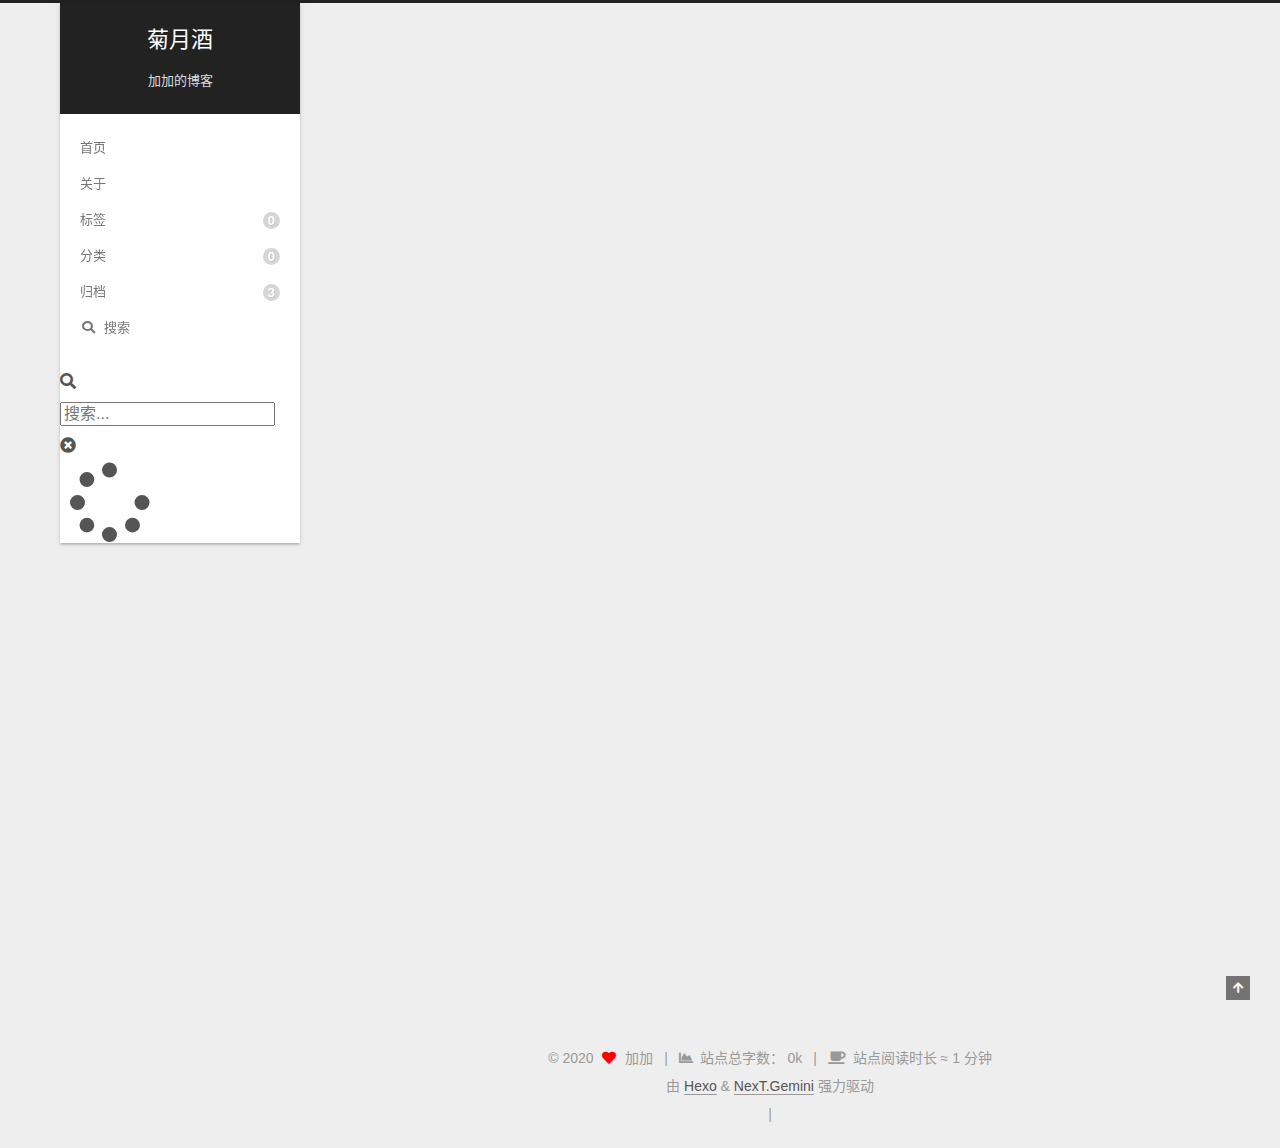
<file: 2020/12/25/我的第一篇博客文章/index.html>
<!DOCTYPE html>
<html lang="zh-CN">
<head>
  <meta charset="UTF-8">
<meta name="viewport" content="width=device-width, initial-scale=1, maximum-scale=2">
<meta name="theme-color" content="#222">
<meta name="generator" content="Hexo 5.3.0">
  <link rel="apple-touch-icon" sizes="180x180" href="/images/apple-touch-icon-next.png">
  <link rel="icon" type="image/png" sizes="32x32" href="/images/favicon-32x32-next.png">
  <link rel="icon" type="image/png" sizes="16x16" href="/images/favicon-16x16-next.png">
  <link rel="mask-icon" href="/images/logo.svg" color="#222">

<link rel="stylesheet" href="/css/main.css">


<link rel="stylesheet" href="/lib/font-awesome/css/all.min.css">

<script id="hexo-configurations">
    var NexT = window.NexT || {};
    var CONFIG = {"hostname":"example.com","root":"/","scheme":"Gemini","version":"7.8.0","exturl":false,"sidebar":{"position":"left","display":"post","padding":18,"offset":12,"onmobile":false},"copycode":{"enable":true,"show_result":true,"style":null},"back2top":{"enable":true,"sidebar":false,"scrollpercent":false},"bookmark":{"enable":false,"color":"#222","save":"auto"},"fancybox":false,"mediumzoom":false,"lazyload":false,"pangu":false,"comments":{"style":"tabs","active":null,"storage":true,"lazyload":false,"nav":null},"algolia":{"hits":{"per_page":10},"labels":{"input_placeholder":"Search for Posts","hits_empty":"We didn't find any results for the search: ${query}","hits_stats":"${hits} results found in ${time} ms"}},"localsearch":{"enable":true,"trigger":"auto","top_n_per_article":1,"unescape":false,"preload":false},"motion":{"enable":true,"async":false,"transition":{"post_block":"fadeIn","post_header":"slideDownIn","post_body":"slideDownIn","coll_header":"slideLeftIn","sidebar":"slideUpIn"}},"path":"./public/search.xml"};
  </script>

  <meta name="description" content="我的第一篇文章ewfihkwefhkwhfkhwfkjwkjegfhiuhwgiuhweogihoiwg wfeihowgfewoijgfowigoeghwkghiwgowhigwgijwoigjoeijglwejig 123public static void main(String args)&amp;#123;    &amp;#125;">
<meta property="og:type" content="article">
<meta property="og:title" content="我的第一篇博客文章">
<meta property="og:url" content="http://example.com/2020/12/25/%E6%88%91%E7%9A%84%E7%AC%AC%E4%B8%80%E7%AF%87%E5%8D%9A%E5%AE%A2%E6%96%87%E7%AB%A0/index.html">
<meta property="og:site_name" content="菊月酒">
<meta property="og:description" content="我的第一篇文章ewfihkwefhkwhfkhwfkjwkjegfhiuhwgiuhweogihoiwg wfeihowgfewoijgfowigoeghwkghiwgowhigwgijwoigjoeijglwejig 123public static void main(String args)&amp;#123;    &amp;#125;">
<meta property="og:locale" content="zh_CN">
<meta property="article:published_time" content="2020-12-25T14:08:11.000Z">
<meta property="article:modified_time" content="2020-12-25T15:41:03.538Z">
<meta property="article:author" content="加加">
<meta name="twitter:card" content="summary">

<link rel="canonical" href="http://example.com/2020/12/25/%E6%88%91%E7%9A%84%E7%AC%AC%E4%B8%80%E7%AF%87%E5%8D%9A%E5%AE%A2%E6%96%87%E7%AB%A0/">


<script id="page-configurations">
  // https://hexo.io/docs/variables.html
  CONFIG.page = {
    sidebar: "",
    isHome : false,
    isPost : true,
    lang   : 'zh-CN'
  };
</script>

  <title>我的第一篇博客文章 | 菊月酒</title>
  






  <noscript>
  <style>
  .use-motion .brand,
  .use-motion .menu-item,
  .sidebar-inner,
  .use-motion .post-block,
  .use-motion .pagination,
  .use-motion .comments,
  .use-motion .post-header,
  .use-motion .post-body,
  .use-motion .collection-header { opacity: initial; }

  .use-motion .site-title,
  .use-motion .site-subtitle {
    opacity: initial;
    top: initial;
  }

  .use-motion .logo-line-before i { left: initial; }
  .use-motion .logo-line-after i { right: initial; }
  </style>
</noscript>

<link rel="alternate" href="/atom.xml" title="菊月酒" type="application/atom+xml">
</head>

<body itemscope itemtype="http://schema.org/WebPage">
  <div class="container use-motion">
    <div class="headband"></div>

    <header class="header" itemscope itemtype="http://schema.org/WPHeader">
      <div class="header-inner"><div class="site-brand-container">
  <div class="site-nav-toggle">
    <div class="toggle" aria-label="切换导航栏">
      <span class="toggle-line toggle-line-first"></span>
      <span class="toggle-line toggle-line-middle"></span>
      <span class="toggle-line toggle-line-last"></span>
    </div>
  </div>

  <div class="site-meta">

    <a href="/" class="brand" rel="start">
      <span class="logo-line-before"><i></i></span>
      <h1 class="site-title">菊月酒</h1>
      <span class="logo-line-after"><i></i></span>
    </a>
      <p class="site-subtitle" itemprop="description">加加的博客</p>
  </div>

  <div class="site-nav-right">
    <div class="toggle popup-trigger">
        <i class="fa fa-search fa-fw fa-lg"></i>
    </div>
  </div>
</div>




<nav class="site-nav">
  <ul id="menu" class="main-menu menu">
        <li class="menu-item menu-item-home">

    <a href="/" rel="section"><i class="home fa-fw"></i>首页</a>

  </li>
        <li class="menu-item menu-item-about">

    <a href="/about/" rel="section"><i class="user fa-fw"></i>关于</a>

  </li>
        <li class="menu-item menu-item-tags">

    <a href="/tags/" rel="section"><i class="tags fa-fw"></i>标签<span class="badge">0</span></a>

  </li>
        <li class="menu-item menu-item-categories">

    <a href="/categories/" rel="section"><i class="th fa-fw"></i>分类<span class="badge">0</span></a>

  </li>
        <li class="menu-item menu-item-archives">

    <a href="/archives/" rel="section"><i class="archive fa-fw"></i>归档<span class="badge">3</span></a>

  </li>
      <li class="menu-item menu-item-search">
        <a role="button" class="popup-trigger"><i class="fa fa-search fa-fw"></i>搜索
        </a>
      </li>
  </ul>
</nav>



  <div class="search-pop-overlay">
    <div class="popup search-popup">
        <div class="search-header">
  <span class="search-icon">
    <i class="fa fa-search"></i>
  </span>
  <div class="search-input-container">
    <input autocomplete="off" autocapitalize="off"
           placeholder="搜索..." spellcheck="false"
           type="search" class="search-input">
  </div>
  <span class="popup-btn-close">
    <i class="fa fa-times-circle"></i>
  </span>
</div>
<div id="search-result">
  <div id="no-result">
    <i class="fa fa-spinner fa-pulse fa-5x fa-fw"></i>
  </div>
</div>

    </div>
  </div>

</div>
    </header>

    
  <div class="back-to-top">
    <i class="fa fa-arrow-up"></i>
    <span>0%</span>
  </div>


    <main class="main">
      <div class="main-inner">
        <div class="content-wrap">
          

          <div class="content post posts-expand">
            

    
  
  
  <article itemscope itemtype="http://schema.org/Article" class="post-block" lang="zh-CN">
    <link itemprop="mainEntityOfPage" href="http://example.com/2020/12/25/%E6%88%91%E7%9A%84%E7%AC%AC%E4%B8%80%E7%AF%87%E5%8D%9A%E5%AE%A2%E6%96%87%E7%AB%A0/">

    <span hidden itemprop="author" itemscope itemtype="http://schema.org/Person">
      <meta itemprop="image" content="/images/%E4%B8%8B%E8%BD%BD.jpeg">
      <meta itemprop="name" content="加加">
      <meta itemprop="description" content="">
    </span>

    <span hidden itemprop="publisher" itemscope itemtype="http://schema.org/Organization">
      <meta itemprop="name" content="菊月酒">
    </span>
      <header class="post-header">
        <h1 class="post-title" itemprop="name headline">
          我的第一篇博客文章
        </h1>

        <div class="post-meta">
            <span class="post-meta-item">
              <span class="post-meta-item-icon">
                <i class="far fa-calendar"></i>
              </span>
              <span class="post-meta-item-text">发表于</span>
              

              <time title="创建时间：2020-12-25 22:08:11 / 修改时间：23:41:03" itemprop="dateCreated datePublished" datetime="2020-12-25T22:08:11+08:00">2020-12-25</time>
            </span>

          
            <span class="post-meta-item" title="阅读次数" id="busuanzi_container_page_pv" style="display: none;">
              <span class="post-meta-item-icon">
                <i class="eye"></i>
              </span>
              <span class="post-meta-item-text">阅读次数：</span>
              <span id="busuanzi_value_page_pv"></span>
            </span><br>
            <span class="post-meta-item" title="本文字数">
              <span class="post-meta-item-icon">
                <i class="far fa-file-word"></i>
              </span>
                <span class="post-meta-item-text">本文字数：</span>
              <span>155</span>
            </span>
            <span class="post-meta-item" title="阅读时长">
              <span class="post-meta-item-icon">
                <i class="far fa-clock"></i>
              </span>
                <span class="post-meta-item-text">阅读时长 &asymp;</span>
              <span>1 分钟</span>
            </span>

        </div>
      </header>

    
    
    
    <div class="post-body" itemprop="articleBody">

      
        <h2 id="我的第一篇文章"><a href="#我的第一篇文章" class="headerlink" title="我的第一篇文章"></a>我的第一篇文章</h2><h3 id="ewfihkwefhkwhfkhwfkj"><a href="#ewfihkwefhkwhfkhwfkj" class="headerlink" title="ewfihkwefhkwhfkhwfkj"></a>ewfihkwefhkwhfkhwfkj</h3><p>wkjegfhiuhwgiuh<br>weogihoiwg</p>
<h3 id="wfeihowgf"><a href="#wfeihowgf" class="headerlink" title="wfeihowgf"></a>wfeihowgf</h3><p>ewoijgfowigoeghwkghiwgowhig<br>wgijwoigjoeijglwejig</p>
<figure class="highlight java"><table><tr><td class="gutter"><pre><span class="line">1</span><br><span class="line">2</span><br><span class="line">3</span><br></pre></td><td class="code"><pre><span class="line"><span class="function"><span class="keyword">public</span> <span class="keyword">static</span> <span class="keyword">void</span> <span class="title">main</span><span class="params">(String args)</span></span>&#123;</span><br><span class="line">    </span><br><span class="line">&#125;</span><br></pre></td></tr></table></figure>
    </div>

    
    
    
        

<div>
<ul class="post-copyright">
  <li class="post-copyright-author">
    <strong>本文作者： </strong>加加
  </li>
  <li class="post-copyright-link">
    <strong>本文链接：</strong>
    <a href="http://example.com/2020/12/25/%E6%88%91%E7%9A%84%E7%AC%AC%E4%B8%80%E7%AF%87%E5%8D%9A%E5%AE%A2%E6%96%87%E7%AB%A0/" title="我的第一篇博客文章">http://example.com/2020/12/25/我的第一篇博客文章/</a>
  </li>
  <li class="post-copyright-license">
    <strong>版权声明： </strong>本博客所有文章除特别声明外，均采用 <a href="https://creativecommons.org/licenses/by-nc-sa/4.0/" rel="noopener" target="_blank"><i class="fab fa-fw fa-creative-commons"></i>BY-NC-SA</a> 许可协议。转载请注明出处！
  </li>
</ul>
</div>

        

  <div class="followme">
    <p>欢迎关注我的其它发布渠道</p>

    <div class="social-list">

        <div class="social-item">
          <a target="_blank" class="social-link" href="/atom.xml">
            <span class="icon">
              <i class="fa fa-rss"></i>
            </span>

            <span class="label">RSS</span>
          </a>
        </div>
    </div>
  </div>


      <footer class="post-footer">

        


        
    <div class="post-nav">
      <div class="post-nav-item"></div>
      <div class="post-nav-item">
    <a href="/2020/12/25/%E7%AC%AC%E4%BA%8C/" rel="next" title="第二">
      第二 <i class="fa fa-chevron-right"></i>
    </a></div>
    </div>
      </footer>
    
  </article>
  
  
  



          </div>
          

<script>
  window.addEventListener('tabs:register', () => {
    let { activeClass } = CONFIG.comments;
    if (CONFIG.comments.storage) {
      activeClass = localStorage.getItem('comments_active') || activeClass;
    }
    if (activeClass) {
      let activeTab = document.querySelector(`a[href="#comment-${activeClass}"]`);
      if (activeTab) {
        activeTab.click();
      }
    }
  });
  if (CONFIG.comments.storage) {
    window.addEventListener('tabs:click', event => {
      if (!event.target.matches('.tabs-comment .tab-content .tab-pane')) return;
      let commentClass = event.target.classList[1];
      localStorage.setItem('comments_active', commentClass);
    });
  }
</script>

        </div>
          
  
  <div class="toggle sidebar-toggle">
    <span class="toggle-line toggle-line-first"></span>
    <span class="toggle-line toggle-line-middle"></span>
    <span class="toggle-line toggle-line-last"></span>
  </div>

  <aside class="sidebar">
    <div class="sidebar-inner">

      <ul class="sidebar-nav motion-element">
        <li class="sidebar-nav-toc">
          文章目录
        </li>
        <li class="sidebar-nav-overview">
          站点概览
        </li>
      </ul>

      <!--noindex-->
      <div class="post-toc-wrap sidebar-panel">
          <div class="post-toc motion-element"><ol class="nav"><li class="nav-item nav-level-2"><a class="nav-link" href="#%E6%88%91%E7%9A%84%E7%AC%AC%E4%B8%80%E7%AF%87%E6%96%87%E7%AB%A0"><span class="nav-number">1.</span> <span class="nav-text">我的第一篇文章</span></a><ol class="nav-child"><li class="nav-item nav-level-3"><a class="nav-link" href="#ewfihkwefhkwhfkhwfkj"><span class="nav-number">1.1.</span> <span class="nav-text">ewfihkwefhkwhfkhwfkj</span></a></li><li class="nav-item nav-level-3"><a class="nav-link" href="#wfeihowgf"><span class="nav-number">1.2.</span> <span class="nav-text">wfeihowgf</span></a></li></ol></li></ol></div>
      </div>
      <!--/noindex-->

      <div class="site-overview-wrap sidebar-panel">
        <div class="site-author motion-element" itemprop="author" itemscope itemtype="http://schema.org/Person">
    <img class="site-author-image" itemprop="image" alt="加加"
      src="/images/%E4%B8%8B%E8%BD%BD.jpeg">
  <p class="site-author-name" itemprop="name">加加</p>
  <div class="site-description" itemprop="description"></div>
</div>
<div class="site-state-wrap motion-element">
  <nav class="site-state">
      <div class="site-state-item site-state-posts">
          <a href="/archives/">
        
          <span class="site-state-item-count">3</span>
          <span class="site-state-item-name">日志</span>
        </a>
      </div>
  </nav>
</div>



      </div>

    </div>
  </aside>
  <div id="sidebar-dimmer"></div>


      </div>
    </main>

    <footer class="footer">
      <div class="footer-inner">
        

        

<div class="copyright">
  
  &copy; 
  <span itemprop="copyrightYear">2020</span>
  <span class="with-love">
    <i class="fa fa-heart"></i>
  </span>
  <span class="author" itemprop="copyrightHolder">加加</span>
    <span class="post-meta-divider">|</span>
    <span class="post-meta-item-icon">
      <i class="fa fa-chart-area"></i>
    </span>
      <span class="post-meta-item-text">站点总字数：</span>
    <span title="站点总字数">0k</span>
    <span class="post-meta-divider">|</span>
    <span class="post-meta-item-icon">
      <i class="fa fa-coffee"></i>
    </span>
      <span class="post-meta-item-text">站点阅读时长 &asymp;</span>
    <span title="站点阅读时长">1 分钟</span>
</div>
  <div class="powered-by">由 <a href="https://hexo.io/" class="theme-link" rel="noopener" target="_blank">Hexo</a> & <a href="https://theme-next.org/" class="theme-link" rel="noopener" target="_blank">NexT.Gemini</a> 强力驱动
  </div>

        
<div class="busuanzi-count">
  <script async src="https://busuanzi.ibruce.info/busuanzi/2.3/busuanzi.pure.mini.js"></script>
    <span class="post-meta-item" id="busuanzi_container_site_uv" style="display: none;">
      <span class="post-meta-item-icon">
        <i class="user"></i>
      </span>
      <span class="site-uv" title="总访客量">
        <span id="busuanzi_value_site_uv"></span>
      </span>
    </span>
    <span class="post-meta-divider">|</span>
    <span class="post-meta-item" id="busuanzi_container_site_pv" style="display: none;">
      <span class="post-meta-item-icon">
        <i class="eye"></i>
      </span>
      <span class="site-pv" title="总访问量">
        <span id="busuanzi_value_site_pv"></span>
      </span>
    </span>
</div>








      </div>
    </footer>
  </div>

  
  <script src="/lib/anime.min.js"></script>
  <script src="/lib/velocity/velocity.min.js"></script>
  <script src="/lib/velocity/velocity.ui.min.js"></script>

<script src="/js/utils.js"></script>

<script src="/js/motion.js"></script>


<script src="/js/schemes/pisces.js"></script>


<script src="/js/next-boot.js"></script>




  




  
<script src="/js/local-search.js"></script>













  

  

</body>
</html>
</file>
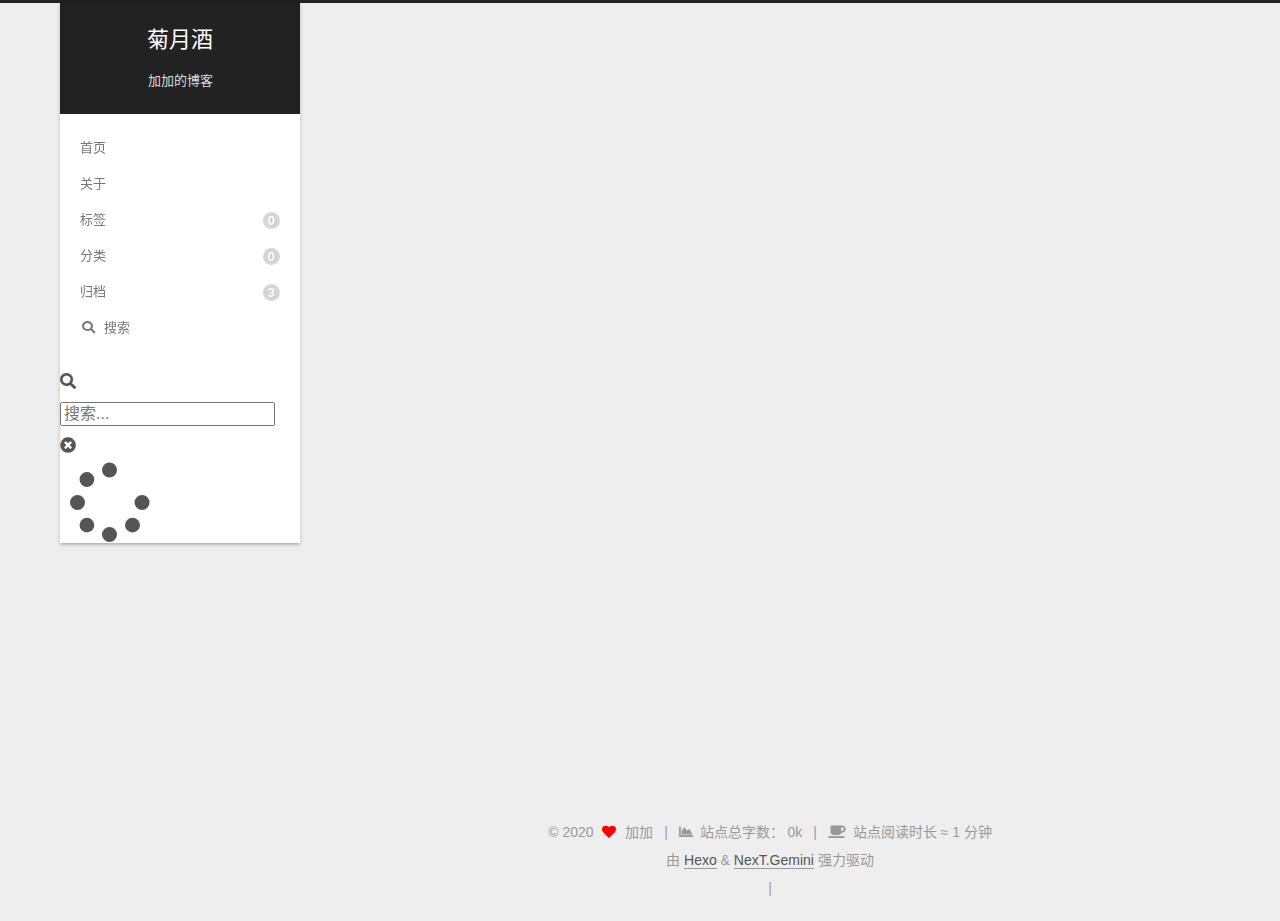
<file: 2020/12/25/第三/index.html>
<!DOCTYPE html>
<html lang="zh-CN">
<head>
  <meta charset="UTF-8">
<meta name="viewport" content="width=device-width, initial-scale=1, maximum-scale=2">
<meta name="theme-color" content="#222">
<meta name="generator" content="Hexo 5.3.0">
  <link rel="apple-touch-icon" sizes="180x180" href="/images/apple-touch-icon-next.png">
  <link rel="icon" type="image/png" sizes="32x32" href="/images/favicon-32x32-next.png">
  <link rel="icon" type="image/png" sizes="16x16" href="/images/favicon-16x16-next.png">
  <link rel="mask-icon" href="/images/logo.svg" color="#222">

<link rel="stylesheet" href="/css/main.css">


<link rel="stylesheet" href="/lib/font-awesome/css/all.min.css">

<script id="hexo-configurations">
    var NexT = window.NexT || {};
    var CONFIG = {"hostname":"example.com","root":"/","scheme":"Gemini","version":"7.8.0","exturl":false,"sidebar":{"position":"left","display":"post","padding":18,"offset":12,"onmobile":false},"copycode":{"enable":true,"show_result":true,"style":null},"back2top":{"enable":true,"sidebar":false,"scrollpercent":false},"bookmark":{"enable":false,"color":"#222","save":"auto"},"fancybox":false,"mediumzoom":false,"lazyload":false,"pangu":false,"comments":{"style":"tabs","active":null,"storage":true,"lazyload":false,"nav":null},"algolia":{"hits":{"per_page":10},"labels":{"input_placeholder":"Search for Posts","hits_empty":"We didn't find any results for the search: ${query}","hits_stats":"${hits} results found in ${time} ms"}},"localsearch":{"enable":true,"trigger":"auto","top_n_per_article":1,"unescape":false,"preload":false},"motion":{"enable":true,"async":false,"transition":{"post_block":"fadeIn","post_header":"slideDownIn","post_body":"slideDownIn","coll_header":"slideLeftIn","sidebar":"slideUpIn"}},"path":"./public/search.xml"};
  </script>

  <meta property="og:type" content="article">
<meta property="og:title" content="第三">
<meta property="og:url" content="http://example.com/2020/12/25/%E7%AC%AC%E4%B8%89/index.html">
<meta property="og:site_name" content="菊月酒">
<meta property="og:locale" content="zh_CN">
<meta property="article:published_time" content="2020-12-25T15:42:39.000Z">
<meta property="article:modified_time" content="2020-12-25T15:42:39.480Z">
<meta property="article:author" content="加加">
<meta name="twitter:card" content="summary">

<link rel="canonical" href="http://example.com/2020/12/25/%E7%AC%AC%E4%B8%89/">


<script id="page-configurations">
  // https://hexo.io/docs/variables.html
  CONFIG.page = {
    sidebar: "",
    isHome : false,
    isPost : true,
    lang   : 'zh-CN'
  };
</script>

  <title>第三 | 菊月酒</title>
  






  <noscript>
  <style>
  .use-motion .brand,
  .use-motion .menu-item,
  .sidebar-inner,
  .use-motion .post-block,
  .use-motion .pagination,
  .use-motion .comments,
  .use-motion .post-header,
  .use-motion .post-body,
  .use-motion .collection-header { opacity: initial; }

  .use-motion .site-title,
  .use-motion .site-subtitle {
    opacity: initial;
    top: initial;
  }

  .use-motion .logo-line-before i { left: initial; }
  .use-motion .logo-line-after i { right: initial; }
  </style>
</noscript>

<link rel="alternate" href="/atom.xml" title="菊月酒" type="application/atom+xml">
</head>

<body itemscope itemtype="http://schema.org/WebPage">
  <div class="container use-motion">
    <div class="headband"></div>

    <header class="header" itemscope itemtype="http://schema.org/WPHeader">
      <div class="header-inner"><div class="site-brand-container">
  <div class="site-nav-toggle">
    <div class="toggle" aria-label="切换导航栏">
      <span class="toggle-line toggle-line-first"></span>
      <span class="toggle-line toggle-line-middle"></span>
      <span class="toggle-line toggle-line-last"></span>
    </div>
  </div>

  <div class="site-meta">

    <a href="/" class="brand" rel="start">
      <span class="logo-line-before"><i></i></span>
      <h1 class="site-title">菊月酒</h1>
      <span class="logo-line-after"><i></i></span>
    </a>
      <p class="site-subtitle" itemprop="description">加加的博客</p>
  </div>

  <div class="site-nav-right">
    <div class="toggle popup-trigger">
        <i class="fa fa-search fa-fw fa-lg"></i>
    </div>
  </div>
</div>




<nav class="site-nav">
  <ul id="menu" class="main-menu menu">
        <li class="menu-item menu-item-home">

    <a href="/" rel="section"><i class="home fa-fw"></i>首页</a>

  </li>
        <li class="menu-item menu-item-about">

    <a href="/about/" rel="section"><i class="user fa-fw"></i>关于</a>

  </li>
        <li class="menu-item menu-item-tags">

    <a href="/tags/" rel="section"><i class="tags fa-fw"></i>标签<span class="badge">0</span></a>

  </li>
        <li class="menu-item menu-item-categories">

    <a href="/categories/" rel="section"><i class="th fa-fw"></i>分类<span class="badge">0</span></a>

  </li>
        <li class="menu-item menu-item-archives">

    <a href="/archives/" rel="section"><i class="archive fa-fw"></i>归档<span class="badge">3</span></a>

  </li>
      <li class="menu-item menu-item-search">
        <a role="button" class="popup-trigger"><i class="fa fa-search fa-fw"></i>搜索
        </a>
      </li>
  </ul>
</nav>



  <div class="search-pop-overlay">
    <div class="popup search-popup">
        <div class="search-header">
  <span class="search-icon">
    <i class="fa fa-search"></i>
  </span>
  <div class="search-input-container">
    <input autocomplete="off" autocapitalize="off"
           placeholder="搜索..." spellcheck="false"
           type="search" class="search-input">
  </div>
  <span class="popup-btn-close">
    <i class="fa fa-times-circle"></i>
  </span>
</div>
<div id="search-result">
  <div id="no-result">
    <i class="fa fa-spinner fa-pulse fa-5x fa-fw"></i>
  </div>
</div>

    </div>
  </div>

</div>
    </header>

    
  <div class="back-to-top">
    <i class="fa fa-arrow-up"></i>
    <span>0%</span>
  </div>


    <main class="main">
      <div class="main-inner">
        <div class="content-wrap">
          

          <div class="content post posts-expand">
            

    
  
  
  <article itemscope itemtype="http://schema.org/Article" class="post-block" lang="zh-CN">
    <link itemprop="mainEntityOfPage" href="http://example.com/2020/12/25/%E7%AC%AC%E4%B8%89/">

    <span hidden itemprop="author" itemscope itemtype="http://schema.org/Person">
      <meta itemprop="image" content="/images/%E4%B8%8B%E8%BD%BD.jpeg">
      <meta itemprop="name" content="加加">
      <meta itemprop="description" content="">
    </span>

    <span hidden itemprop="publisher" itemscope itemtype="http://schema.org/Organization">
      <meta itemprop="name" content="菊月酒">
    </span>
      <header class="post-header">
        <h1 class="post-title" itemprop="name headline">
          第三
        </h1>

        <div class="post-meta">
            <span class="post-meta-item">
              <span class="post-meta-item-icon">
                <i class="far fa-calendar"></i>
              </span>
              <span class="post-meta-item-text">发表于</span>

              <time title="创建时间：2020-12-25 23:42:39" itemprop="dateCreated datePublished" datetime="2020-12-25T23:42:39+08:00">2020-12-25</time>
            </span>

          
            <span class="post-meta-item" title="阅读次数" id="busuanzi_container_page_pv" style="display: none;">
              <span class="post-meta-item-icon">
                <i class="eye"></i>
              </span>
              <span class="post-meta-item-text">阅读次数：</span>
              <span id="busuanzi_value_page_pv"></span>
            </span><br>
            <span class="post-meta-item" title="本文字数">
              <span class="post-meta-item-icon">
                <i class="far fa-file-word"></i>
              </span>
                <span class="post-meta-item-text">本文字数：</span>
              <span>0</span>
            </span>
            <span class="post-meta-item" title="阅读时长">
              <span class="post-meta-item-icon">
                <i class="far fa-clock"></i>
              </span>
                <span class="post-meta-item-text">阅读时长 &asymp;</span>
              <span>1 分钟</span>
            </span>

        </div>
      </header>

    
    
    
    <div class="post-body" itemprop="articleBody">

      
        
    </div>

    
    
    
        

<div>
<ul class="post-copyright">
  <li class="post-copyright-author">
    <strong>本文作者： </strong>加加
  </li>
  <li class="post-copyright-link">
    <strong>本文链接：</strong>
    <a href="http://example.com/2020/12/25/%E7%AC%AC%E4%B8%89/" title="第三">http://example.com/2020/12/25/第三/</a>
  </li>
  <li class="post-copyright-license">
    <strong>版权声明： </strong>本博客所有文章除特别声明外，均采用 <a href="https://creativecommons.org/licenses/by-nc-sa/4.0/" rel="noopener" target="_blank"><i class="fab fa-fw fa-creative-commons"></i>BY-NC-SA</a> 许可协议。转载请注明出处！
  </li>
</ul>
</div>

        

  <div class="followme">
    <p>欢迎关注我的其它发布渠道</p>

    <div class="social-list">

        <div class="social-item">
          <a target="_blank" class="social-link" href="/atom.xml">
            <span class="icon">
              <i class="fa fa-rss"></i>
            </span>

            <span class="label">RSS</span>
          </a>
        </div>
    </div>
  </div>


      <footer class="post-footer">

        


        
    <div class="post-nav">
      <div class="post-nav-item">
    <a href="/2020/12/25/%E7%AC%AC%E4%BA%8C/" rel="prev" title="第二">
      <i class="fa fa-chevron-left"></i> 第二
    </a></div>
      <div class="post-nav-item"></div>
    </div>
      </footer>
    
  </article>
  
  
  



          </div>
          

<script>
  window.addEventListener('tabs:register', () => {
    let { activeClass } = CONFIG.comments;
    if (CONFIG.comments.storage) {
      activeClass = localStorage.getItem('comments_active') || activeClass;
    }
    if (activeClass) {
      let activeTab = document.querySelector(`a[href="#comment-${activeClass}"]`);
      if (activeTab) {
        activeTab.click();
      }
    }
  });
  if (CONFIG.comments.storage) {
    window.addEventListener('tabs:click', event => {
      if (!event.target.matches('.tabs-comment .tab-content .tab-pane')) return;
      let commentClass = event.target.classList[1];
      localStorage.setItem('comments_active', commentClass);
    });
  }
</script>

        </div>
          
  
  <div class="toggle sidebar-toggle">
    <span class="toggle-line toggle-line-first"></span>
    <span class="toggle-line toggle-line-middle"></span>
    <span class="toggle-line toggle-line-last"></span>
  </div>

  <aside class="sidebar">
    <div class="sidebar-inner">

      <ul class="sidebar-nav motion-element">
        <li class="sidebar-nav-toc">
          文章目录
        </li>
        <li class="sidebar-nav-overview">
          站点概览
        </li>
      </ul>

      <!--noindex-->
      <div class="post-toc-wrap sidebar-panel">
      </div>
      <!--/noindex-->

      <div class="site-overview-wrap sidebar-panel">
        <div class="site-author motion-element" itemprop="author" itemscope itemtype="http://schema.org/Person">
    <img class="site-author-image" itemprop="image" alt="加加"
      src="/images/%E4%B8%8B%E8%BD%BD.jpeg">
  <p class="site-author-name" itemprop="name">加加</p>
  <div class="site-description" itemprop="description"></div>
</div>
<div class="site-state-wrap motion-element">
  <nav class="site-state">
      <div class="site-state-item site-state-posts">
          <a href="/archives/">
        
          <span class="site-state-item-count">3</span>
          <span class="site-state-item-name">日志</span>
        </a>
      </div>
  </nav>
</div>



      </div>

    </div>
  </aside>
  <div id="sidebar-dimmer"></div>


      </div>
    </main>

    <footer class="footer">
      <div class="footer-inner">
        

        

<div class="copyright">
  
  &copy; 
  <span itemprop="copyrightYear">2020</span>
  <span class="with-love">
    <i class="fa fa-heart"></i>
  </span>
  <span class="author" itemprop="copyrightHolder">加加</span>
    <span class="post-meta-divider">|</span>
    <span class="post-meta-item-icon">
      <i class="fa fa-chart-area"></i>
    </span>
      <span class="post-meta-item-text">站点总字数：</span>
    <span title="站点总字数">0k</span>
    <span class="post-meta-divider">|</span>
    <span class="post-meta-item-icon">
      <i class="fa fa-coffee"></i>
    </span>
      <span class="post-meta-item-text">站点阅读时长 &asymp;</span>
    <span title="站点阅读时长">1 分钟</span>
</div>
  <div class="powered-by">由 <a href="https://hexo.io/" class="theme-link" rel="noopener" target="_blank">Hexo</a> & <a href="https://theme-next.org/" class="theme-link" rel="noopener" target="_blank">NexT.Gemini</a> 强力驱动
  </div>

        
<div class="busuanzi-count">
  <script async src="https://busuanzi.ibruce.info/busuanzi/2.3/busuanzi.pure.mini.js"></script>
    <span class="post-meta-item" id="busuanzi_container_site_uv" style="display: none;">
      <span class="post-meta-item-icon">
        <i class="user"></i>
      </span>
      <span class="site-uv" title="总访客量">
        <span id="busuanzi_value_site_uv"></span>
      </span>
    </span>
    <span class="post-meta-divider">|</span>
    <span class="post-meta-item" id="busuanzi_container_site_pv" style="display: none;">
      <span class="post-meta-item-icon">
        <i class="eye"></i>
      </span>
      <span class="site-pv" title="总访问量">
        <span id="busuanzi_value_site_pv"></span>
      </span>
    </span>
</div>








      </div>
    </footer>
  </div>

  
  <script src="/lib/anime.min.js"></script>
  <script src="/lib/velocity/velocity.min.js"></script>
  <script src="/lib/velocity/velocity.ui.min.js"></script>

<script src="/js/utils.js"></script>

<script src="/js/motion.js"></script>


<script src="/js/schemes/pisces.js"></script>


<script src="/js/next-boot.js"></script>




  




  
<script src="/js/local-search.js"></script>













  

  

</body>
</html>
</file>
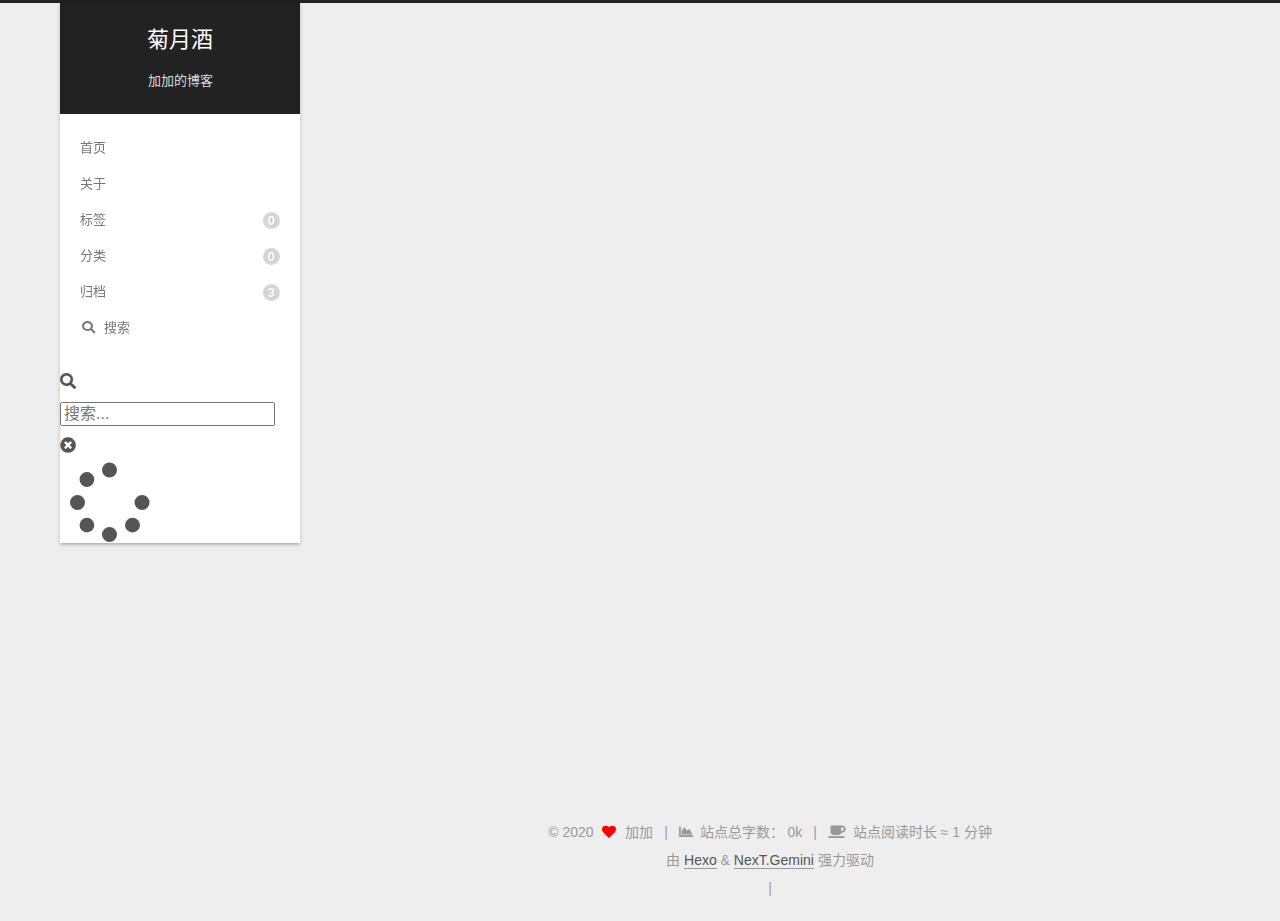
<file: 2020/12/25/第二/index.html>
<!DOCTYPE html>
<html lang="zh-CN">
<head>
  <meta charset="UTF-8">
<meta name="viewport" content="width=device-width, initial-scale=1, maximum-scale=2">
<meta name="theme-color" content="#222">
<meta name="generator" content="Hexo 5.3.0">
  <link rel="apple-touch-icon" sizes="180x180" href="/images/apple-touch-icon-next.png">
  <link rel="icon" type="image/png" sizes="32x32" href="/images/favicon-32x32-next.png">
  <link rel="icon" type="image/png" sizes="16x16" href="/images/favicon-16x16-next.png">
  <link rel="mask-icon" href="/images/logo.svg" color="#222">

<link rel="stylesheet" href="/css/main.css">


<link rel="stylesheet" href="/lib/font-awesome/css/all.min.css">

<script id="hexo-configurations">
    var NexT = window.NexT || {};
    var CONFIG = {"hostname":"example.com","root":"/","scheme":"Gemini","version":"7.8.0","exturl":false,"sidebar":{"position":"left","display":"post","padding":18,"offset":12,"onmobile":false},"copycode":{"enable":true,"show_result":true,"style":null},"back2top":{"enable":true,"sidebar":false,"scrollpercent":false},"bookmark":{"enable":false,"color":"#222","save":"auto"},"fancybox":false,"mediumzoom":false,"lazyload":false,"pangu":false,"comments":{"style":"tabs","active":null,"storage":true,"lazyload":false,"nav":null},"algolia":{"hits":{"per_page":10},"labels":{"input_placeholder":"Search for Posts","hits_empty":"We didn't find any results for the search: ${query}","hits_stats":"${hits} results found in ${time} ms"}},"localsearch":{"enable":true,"trigger":"auto","top_n_per_article":1,"unescape":false,"preload":false},"motion":{"enable":true,"async":false,"transition":{"post_block":"fadeIn","post_header":"slideDownIn","post_body":"slideDownIn","coll_header":"slideLeftIn","sidebar":"slideUpIn"}},"path":"./public/search.xml"};
  </script>

  <meta property="og:type" content="article">
<meta property="og:title" content="第二">
<meta property="og:url" content="http://example.com/2020/12/25/%E7%AC%AC%E4%BA%8C/index.html">
<meta property="og:site_name" content="菊月酒">
<meta property="og:locale" content="zh_CN">
<meta property="article:published_time" content="2020-12-25T15:42:19.000Z">
<meta property="article:modified_time" content="2020-12-25T15:42:19.856Z">
<meta property="article:author" content="加加">
<meta name="twitter:card" content="summary">

<link rel="canonical" href="http://example.com/2020/12/25/%E7%AC%AC%E4%BA%8C/">


<script id="page-configurations">
  // https://hexo.io/docs/variables.html
  CONFIG.page = {
    sidebar: "",
    isHome : false,
    isPost : true,
    lang   : 'zh-CN'
  };
</script>

  <title>第二 | 菊月酒</title>
  






  <noscript>
  <style>
  .use-motion .brand,
  .use-motion .menu-item,
  .sidebar-inner,
  .use-motion .post-block,
  .use-motion .pagination,
  .use-motion .comments,
  .use-motion .post-header,
  .use-motion .post-body,
  .use-motion .collection-header { opacity: initial; }

  .use-motion .site-title,
  .use-motion .site-subtitle {
    opacity: initial;
    top: initial;
  }

  .use-motion .logo-line-before i { left: initial; }
  .use-motion .logo-line-after i { right: initial; }
  </style>
</noscript>

<link rel="alternate" href="/atom.xml" title="菊月酒" type="application/atom+xml">
</head>

<body itemscope itemtype="http://schema.org/WebPage">
  <div class="container use-motion">
    <div class="headband"></div>

    <header class="header" itemscope itemtype="http://schema.org/WPHeader">
      <div class="header-inner"><div class="site-brand-container">
  <div class="site-nav-toggle">
    <div class="toggle" aria-label="切换导航栏">
      <span class="toggle-line toggle-line-first"></span>
      <span class="toggle-line toggle-line-middle"></span>
      <span class="toggle-line toggle-line-last"></span>
    </div>
  </div>

  <div class="site-meta">

    <a href="/" class="brand" rel="start">
      <span class="logo-line-before"><i></i></span>
      <h1 class="site-title">菊月酒</h1>
      <span class="logo-line-after"><i></i></span>
    </a>
      <p class="site-subtitle" itemprop="description">加加的博客</p>
  </div>

  <div class="site-nav-right">
    <div class="toggle popup-trigger">
        <i class="fa fa-search fa-fw fa-lg"></i>
    </div>
  </div>
</div>




<nav class="site-nav">
  <ul id="menu" class="main-menu menu">
        <li class="menu-item menu-item-home">

    <a href="/" rel="section"><i class="home fa-fw"></i>首页</a>

  </li>
        <li class="menu-item menu-item-about">

    <a href="/about/" rel="section"><i class="user fa-fw"></i>关于</a>

  </li>
        <li class="menu-item menu-item-tags">

    <a href="/tags/" rel="section"><i class="tags fa-fw"></i>标签<span class="badge">0</span></a>

  </li>
        <li class="menu-item menu-item-categories">

    <a href="/categories/" rel="section"><i class="th fa-fw"></i>分类<span class="badge">0</span></a>

  </li>
        <li class="menu-item menu-item-archives">

    <a href="/archives/" rel="section"><i class="archive fa-fw"></i>归档<span class="badge">3</span></a>

  </li>
      <li class="menu-item menu-item-search">
        <a role="button" class="popup-trigger"><i class="fa fa-search fa-fw"></i>搜索
        </a>
      </li>
  </ul>
</nav>



  <div class="search-pop-overlay">
    <div class="popup search-popup">
        <div class="search-header">
  <span class="search-icon">
    <i class="fa fa-search"></i>
  </span>
  <div class="search-input-container">
    <input autocomplete="off" autocapitalize="off"
           placeholder="搜索..." spellcheck="false"
           type="search" class="search-input">
  </div>
  <span class="popup-btn-close">
    <i class="fa fa-times-circle"></i>
  </span>
</div>
<div id="search-result">
  <div id="no-result">
    <i class="fa fa-spinner fa-pulse fa-5x fa-fw"></i>
  </div>
</div>

    </div>
  </div>

</div>
    </header>

    
  <div class="back-to-top">
    <i class="fa fa-arrow-up"></i>
    <span>0%</span>
  </div>


    <main class="main">
      <div class="main-inner">
        <div class="content-wrap">
          

          <div class="content post posts-expand">
            

    
  
  
  <article itemscope itemtype="http://schema.org/Article" class="post-block" lang="zh-CN">
    <link itemprop="mainEntityOfPage" href="http://example.com/2020/12/25/%E7%AC%AC%E4%BA%8C/">

    <span hidden itemprop="author" itemscope itemtype="http://schema.org/Person">
      <meta itemprop="image" content="/images/%E4%B8%8B%E8%BD%BD.jpeg">
      <meta itemprop="name" content="加加">
      <meta itemprop="description" content="">
    </span>

    <span hidden itemprop="publisher" itemscope itemtype="http://schema.org/Organization">
      <meta itemprop="name" content="菊月酒">
    </span>
      <header class="post-header">
        <h1 class="post-title" itemprop="name headline">
          第二
        </h1>

        <div class="post-meta">
            <span class="post-meta-item">
              <span class="post-meta-item-icon">
                <i class="far fa-calendar"></i>
              </span>
              <span class="post-meta-item-text">发表于</span>

              <time title="创建时间：2020-12-25 23:42:19" itemprop="dateCreated datePublished" datetime="2020-12-25T23:42:19+08:00">2020-12-25</time>
            </span>

          
            <span class="post-meta-item" title="阅读次数" id="busuanzi_container_page_pv" style="display: none;">
              <span class="post-meta-item-icon">
                <i class="eye"></i>
              </span>
              <span class="post-meta-item-text">阅读次数：</span>
              <span id="busuanzi_value_page_pv"></span>
            </span><br>
            <span class="post-meta-item" title="本文字数">
              <span class="post-meta-item-icon">
                <i class="far fa-file-word"></i>
              </span>
                <span class="post-meta-item-text">本文字数：</span>
              <span>0</span>
            </span>
            <span class="post-meta-item" title="阅读时长">
              <span class="post-meta-item-icon">
                <i class="far fa-clock"></i>
              </span>
                <span class="post-meta-item-text">阅读时长 &asymp;</span>
              <span>1 分钟</span>
            </span>

        </div>
      </header>

    
    
    
    <div class="post-body" itemprop="articleBody">

      
        
    </div>

    
    
    
        

<div>
<ul class="post-copyright">
  <li class="post-copyright-author">
    <strong>本文作者： </strong>加加
  </li>
  <li class="post-copyright-link">
    <strong>本文链接：</strong>
    <a href="http://example.com/2020/12/25/%E7%AC%AC%E4%BA%8C/" title="第二">http://example.com/2020/12/25/第二/</a>
  </li>
  <li class="post-copyright-license">
    <strong>版权声明： </strong>本博客所有文章除特别声明外，均采用 <a href="https://creativecommons.org/licenses/by-nc-sa/4.0/" rel="noopener" target="_blank"><i class="fab fa-fw fa-creative-commons"></i>BY-NC-SA</a> 许可协议。转载请注明出处！
  </li>
</ul>
</div>

        

  <div class="followme">
    <p>欢迎关注我的其它发布渠道</p>

    <div class="social-list">

        <div class="social-item">
          <a target="_blank" class="social-link" href="/atom.xml">
            <span class="icon">
              <i class="fa fa-rss"></i>
            </span>

            <span class="label">RSS</span>
          </a>
        </div>
    </div>
  </div>


      <footer class="post-footer">

        


        
    <div class="post-nav">
      <div class="post-nav-item">
    <a href="/2020/12/25/%E6%88%91%E7%9A%84%E7%AC%AC%E4%B8%80%E7%AF%87%E5%8D%9A%E5%AE%A2%E6%96%87%E7%AB%A0/" rel="prev" title="我的第一篇博客文章">
      <i class="fa fa-chevron-left"></i> 我的第一篇博客文章
    </a></div>
      <div class="post-nav-item">
    <a href="/2020/12/25/%E7%AC%AC%E4%B8%89/" rel="next" title="第三">
      第三 <i class="fa fa-chevron-right"></i>
    </a></div>
    </div>
      </footer>
    
  </article>
  
  
  



          </div>
          

<script>
  window.addEventListener('tabs:register', () => {
    let { activeClass } = CONFIG.comments;
    if (CONFIG.comments.storage) {
      activeClass = localStorage.getItem('comments_active') || activeClass;
    }
    if (activeClass) {
      let activeTab = document.querySelector(`a[href="#comment-${activeClass}"]`);
      if (activeTab) {
        activeTab.click();
      }
    }
  });
  if (CONFIG.comments.storage) {
    window.addEventListener('tabs:click', event => {
      if (!event.target.matches('.tabs-comment .tab-content .tab-pane')) return;
      let commentClass = event.target.classList[1];
      localStorage.setItem('comments_active', commentClass);
    });
  }
</script>

        </div>
          
  
  <div class="toggle sidebar-toggle">
    <span class="toggle-line toggle-line-first"></span>
    <span class="toggle-line toggle-line-middle"></span>
    <span class="toggle-line toggle-line-last"></span>
  </div>

  <aside class="sidebar">
    <div class="sidebar-inner">

      <ul class="sidebar-nav motion-element">
        <li class="sidebar-nav-toc">
          文章目录
        </li>
        <li class="sidebar-nav-overview">
          站点概览
        </li>
      </ul>

      <!--noindex-->
      <div class="post-toc-wrap sidebar-panel">
      </div>
      <!--/noindex-->

      <div class="site-overview-wrap sidebar-panel">
        <div class="site-author motion-element" itemprop="author" itemscope itemtype="http://schema.org/Person">
    <img class="site-author-image" itemprop="image" alt="加加"
      src="/images/%E4%B8%8B%E8%BD%BD.jpeg">
  <p class="site-author-name" itemprop="name">加加</p>
  <div class="site-description" itemprop="description"></div>
</div>
<div class="site-state-wrap motion-element">
  <nav class="site-state">
      <div class="site-state-item site-state-posts">
          <a href="/archives/">
        
          <span class="site-state-item-count">3</span>
          <span class="site-state-item-name">日志</span>
        </a>
      </div>
  </nav>
</div>



      </div>

    </div>
  </aside>
  <div id="sidebar-dimmer"></div>


      </div>
    </main>

    <footer class="footer">
      <div class="footer-inner">
        

        

<div class="copyright">
  
  &copy; 
  <span itemprop="copyrightYear">2020</span>
  <span class="with-love">
    <i class="fa fa-heart"></i>
  </span>
  <span class="author" itemprop="copyrightHolder">加加</span>
    <span class="post-meta-divider">|</span>
    <span class="post-meta-item-icon">
      <i class="fa fa-chart-area"></i>
    </span>
      <span class="post-meta-item-text">站点总字数：</span>
    <span title="站点总字数">0k</span>
    <span class="post-meta-divider">|</span>
    <span class="post-meta-item-icon">
      <i class="fa fa-coffee"></i>
    </span>
      <span class="post-meta-item-text">站点阅读时长 &asymp;</span>
    <span title="站点阅读时长">1 分钟</span>
</div>
  <div class="powered-by">由 <a href="https://hexo.io/" class="theme-link" rel="noopener" target="_blank">Hexo</a> & <a href="https://theme-next.org/" class="theme-link" rel="noopener" target="_blank">NexT.Gemini</a> 强力驱动
  </div>

        
<div class="busuanzi-count">
  <script async src="https://busuanzi.ibruce.info/busuanzi/2.3/busuanzi.pure.mini.js"></script>
    <span class="post-meta-item" id="busuanzi_container_site_uv" style="display: none;">
      <span class="post-meta-item-icon">
        <i class="user"></i>
      </span>
      <span class="site-uv" title="总访客量">
        <span id="busuanzi_value_site_uv"></span>
      </span>
    </span>
    <span class="post-meta-divider">|</span>
    <span class="post-meta-item" id="busuanzi_container_site_pv" style="display: none;">
      <span class="post-meta-item-icon">
        <i class="eye"></i>
      </span>
      <span class="site-pv" title="总访问量">
        <span id="busuanzi_value_site_pv"></span>
      </span>
    </span>
</div>








      </div>
    </footer>
  </div>

  
  <script src="/lib/anime.min.js"></script>
  <script src="/lib/velocity/velocity.min.js"></script>
  <script src="/lib/velocity/velocity.ui.min.js"></script>

<script src="/js/utils.js"></script>

<script src="/js/motion.js"></script>


<script src="/js/schemes/pisces.js"></script>


<script src="/js/next-boot.js"></script>




  




  
<script src="/js/local-search.js"></script>













  

  

</body>
</html>
</file>
<file: css/main.css>
:root {
  --body-bg-color: #eee;
  --content-bg-color: #fff;
  --card-bg-color: #f5f5f5;
  --text-color: #555;
  --blockquote-color: #666;
  --link-color: #555;
  --link-hover-color: #222;
  --brand-color: #fff;
  --brand-hover-color: #fff;
  --table-row-odd-bg-color: #f9f9f9;
  --table-row-hover-bg-color: #f5f5f5;
  --menu-item-bg-color: #f5f5f5;
  --btn-default-bg: #fff;
  --btn-default-color: #555;
  --btn-default-border-color: #555;
  --btn-default-hover-bg: #222;
  --btn-default-hover-color: #fff;
  --btn-default-hover-border-color: #222;
}
html {
  line-height: 1.15; /* 1 */
  -webkit-text-size-adjust: 100%; /* 2 */
}
body {
  margin: 0;
}
main {
  display: block;
}
h1 {
  font-size: 2em;
  margin: 0.67em 0;
}
hr {
  box-sizing: content-box; /* 1 */
  height: 0; /* 1 */
  overflow: visible; /* 2 */
}
pre {
  font-family: monospace, monospace; /* 1 */
  font-size: 1em; /* 2 */
}
a {
  background: transparent;
}
abbr[title] {
  border-bottom: none; /* 1 */
  text-decoration: underline; /* 2 */
  text-decoration: underline dotted; /* 2 */
}
b,
strong {
  font-weight: bolder;
}
code,
kbd,
samp {
  font-family: monospace, monospace; /* 1 */
  font-size: 1em; /* 2 */
}
small {
  font-size: 80%;
}
sub,
sup {
  font-size: 75%;
  line-height: 0;
  position: relative;
  vertical-align: baseline;
}
sub {
  bottom: -0.25em;
}
sup {
  top: -0.5em;
}
img {
  border-style: none;
}
button,
input,
optgroup,
select,
textarea {
  font-family: inherit; /* 1 */
  font-size: 100%; /* 1 */
  line-height: 1.15; /* 1 */
  margin: 0; /* 2 */
}
button,
input {
/* 1 */
  overflow: visible;
}
button,
select {
/* 1 */
  text-transform: none;
}
button,
[type='button'],
[type='reset'],
[type='submit'] {
  -webkit-appearance: button;
}
button::-moz-focus-inner,
[type='button']::-moz-focus-inner,
[type='reset']::-moz-focus-inner,
[type='submit']::-moz-focus-inner {
  border-style: none;
  padding: 0;
}
button:-moz-focusring,
[type='button']:-moz-focusring,
[type='reset']:-moz-focusring,
[type='submit']:-moz-focusring {
  outline: 1px dotted ButtonText;
}
fieldset {
  padding: 0.35em 0.75em 0.625em;
}
legend {
  box-sizing: border-box; /* 1 */
  color: inherit; /* 2 */
  display: table; /* 1 */
  max-width: 100%; /* 1 */
  padding: 0; /* 3 */
  white-space: normal; /* 1 */
}
progress {
  vertical-align: baseline;
}
textarea {
  overflow: auto;
}
[type='checkbox'],
[type='radio'] {
  box-sizing: border-box; /* 1 */
  padding: 0; /* 2 */
}
[type='number']::-webkit-inner-spin-button,
[type='number']::-webkit-outer-spin-button {
  height: auto;
}
[type='search'] {
  outline-offset: -2px; /* 2 */
  -webkit-appearance: textfield; /* 1 */
}
[type='search']::-webkit-search-decoration {
  -webkit-appearance: none;
}
::-webkit-file-upload-button {
  font: inherit; /* 2 */
  -webkit-appearance: button; /* 1 */
}
details {
  display: block;
}
summary {
  display: list-item;
}
template {
  display: none;
}
[hidden] {
  display: none;
}
::selection {
  background: #262a30;
  color: #eee;
}
html,
body {
  height: 100%;
}
body {
  background: var(--body-bg-color);
  color: var(--text-color);
  font-family: 'Lato', "PingFang SC", "Microsoft YaHei", sans-serif;
  font-size: 1em;
  line-height: 2;
}
@media (max-width: 991px) {
  body {
    padding-left: 0 !important;
    padding-right: 0 !important;
  }
}
h1,
h2,
h3,
h4,
h5,
h6 {
  font-family: 'Lato', "PingFang SC", "Microsoft YaHei", sans-serif;
  font-weight: bold;
  line-height: 1.5;
  margin: 20px 0 15px;
}
h1 {
  font-size: 1.5em;
}
h2 {
  font-size: 1.375em;
}
h3 {
  font-size: 1.25em;
}
h4 {
  font-size: 1.125em;
}
h5 {
  font-size: 1em;
}
h6 {
  font-size: 0.875em;
}
p {
  margin: 0 0 20px 0;
}
a,
span.exturl {
  border-bottom: 1px solid #999;
  color: var(--link-color);
  outline: 0;
  text-decoration: none;
  overflow-wrap: break-word;
  word-wrap: break-word;
  cursor: pointer;
}
a:hover,
span.exturl:hover {
  border-bottom-color: var(--link-hover-color);
  color: var(--link-hover-color);
}
iframe,
img,
video {
  display: block;
  margin-left: auto;
  margin-right: auto;
  max-width: 100%;
}
hr {
  background-image: repeating-linear-gradient(-45deg, #ddd, #ddd 4px, transparent 4px, transparent 8px);
  border: 0;
  height: 3px;
  margin: 40px 0;
}
blockquote {
  border-left: 4px solid #ddd;
  color: var(--blockquote-color);
  margin: 0;
  padding: 0 15px;
}
blockquote cite::before {
  content: '-';
  padding: 0 5px;
}
dt {
  font-weight: bold;
}
dd {
  margin: 0;
  padding: 0;
}
kbd {
  background-color: #f5f5f5;
  background-image: linear-gradient(#eee, #fff, #eee);
  border: 1px solid #ccc;
  border-radius: 0.2em;
  box-shadow: 0.1em 0.1em 0.2em rgba(0,0,0,0.1);
  color: #555;
  font-family: inherit;
  padding: 0.1em 0.3em;
  white-space: nowrap;
}
.table-container {
  overflow: auto;
}
table {
  border-collapse: collapse;
  border-spacing: 0;
  font-size: 0.875em;
  margin: 0 0 20px 0;
  width: 100%;
}
tbody tr:nth-of-type(odd) {
  background: var(--table-row-odd-bg-color);
}
tbody tr:hover {
  background: var(--table-row-hover-bg-color);
}
caption,
th,
td {
  font-weight: normal;
  padding: 8px;
  vertical-align: middle;
}
th,
td {
  border: 1px solid #ddd;
  border-bottom: 3px solid #ddd;
}
th {
  font-weight: 700;
  padding-bottom: 10px;
}
td {
  border-bottom-width: 1px;
}
.btn {
  background: var(--btn-default-bg);
  border: 2px solid var(--btn-default-border-color);
  border-radius: 2px;
  color: var(--btn-default-color);
  display: inline-block;
  font-size: 0.875em;
  line-height: 2;
  padding: 0 20px;
  text-decoration: none;
  transition-property: background-color;
  transition-delay: 0s;
  transition-duration: 0.2s;
  transition-timing-function: ease-in-out;
}
.btn:hover {
  background: var(--btn-default-hover-bg);
  border-color: var(--btn-default-hover-border-color);
  color: var(--btn-default-hover-color);
}
.btn + .btn {
  margin: 0 0 8px 8px;
}
.btn .fa-fw {
  text-align: left;
  width: 1.285714285714286em;
}
.toggle {
  line-height: 0;
}
.toggle .toggle-line {
  background: #fff;
  display: inline-block;
  height: 2px;
  left: 0;
  position: relative;
  top: 0;
  transition: all 0.4s;
  vertical-align: top;
  width: 100%;
}
.toggle .toggle-line:not(:first-child) {
  margin-top: 3px;
}
.toggle.toggle-arrow .toggle-line-first {
  left: 50%;
  top: 2px;
  transform: rotate(45deg);
  width: 50%;
}
.toggle.toggle-arrow .toggle-line-middle {
  left: 2px;
  width: 90%;
}
.toggle.toggle-arrow .toggle-line-last {
  left: 50%;
  top: -2px;
  transform: rotate(-45deg);
  width: 50%;
}
.toggle.toggle-close .toggle-line-first {
  transform: rotate(-45deg);
  top: 5px;
}
.toggle.toggle-close .toggle-line-middle {
  opacity: 0;
}
.toggle.toggle-close .toggle-line-last {
  transform: rotate(45deg);
  top: -5px;
}
.highlight,
pre {
  background: #f7f7f7;
  color: #4d4d4c;
  line-height: 1.6;
  margin: 0 auto 20px;
}
pre,
code {
  font-family: consolas, Menlo, monospace, "PingFang SC", "Microsoft YaHei";
}
code {
  background: #eee;
  border-radius: 3px;
  color: #555;
  padding: 2px 4px;
  overflow-wrap: break-word;
  word-wrap: break-word;
}
.highlight *::selection {
  background: #d6d6d6;
}
.highlight pre {
  border: 0;
  margin: 0;
  padding: 10px 0;
}
.highlight table {
  border: 0;
  margin: 0;
  width: auto;
}
.highlight td {
  border: 0;
  padding: 0;
}
.highlight figcaption {
  background: #eff2f3;
  color: #4d4d4c;
  display: flex;
  font-size: 0.875em;
  justify-content: space-between;
  line-height: 1.2;
  padding: 0.5em;
}
.highlight figcaption a {
  color: #4d4d4c;
}
.highlight figcaption a:hover {
  border-bottom-color: #4d4d4c;
}
.highlight .gutter {
  -moz-user-select: none;
  -ms-user-select: none;
  -webkit-user-select: none;
  user-select: none;
}
.highlight .gutter pre {
  background: #eff2f3;
  color: #869194;
  padding-left: 10px;
  padding-right: 10px;
  text-align: right;
}
.highlight .code pre {
  background: #f7f7f7;
  padding-left: 10px;
  width: 100%;
}
.gist table {
  width: auto;
}
.gist table td {
  border: 0;
}
pre {
  overflow: auto;
  padding: 10px;
}
pre code {
  background: none;
  color: #4d4d4c;
  font-size: 0.875em;
  padding: 0;
  text-shadow: none;
}
pre .deletion {
  background: #fdd;
}
pre .addition {
  background: #dfd;
}
pre .meta {
  color: #eab700;
  -moz-user-select: none;
  -ms-user-select: none;
  -webkit-user-select: none;
  user-select: none;
}
pre .comment {
  color: #8e908c;
}
pre .variable,
pre .attribute,
pre .tag,
pre .name,
pre .regexp,
pre .ruby .constant,
pre .xml .tag .title,
pre .xml .pi,
pre .xml .doctype,
pre .html .doctype,
pre .css .id,
pre .css .class,
pre .css .pseudo {
  color: #c82829;
}
pre .number,
pre .preprocessor,
pre .built_in,
pre .builtin-name,
pre .literal,
pre .params,
pre .constant,
pre .command {
  color: #f5871f;
}
pre .ruby .class .title,
pre .css .rules .attribute,
pre .string,
pre .symbol,
pre .value,
pre .inheritance,
pre .header,
pre .ruby .symbol,
pre .xml .cdata,
pre .special,
pre .formula {
  color: #718c00;
}
pre .title,
pre .css .hexcolor {
  color: #3e999f;
}
pre .function,
pre .python .decorator,
pre .python .title,
pre .ruby .function .title,
pre .ruby .title .keyword,
pre .perl .sub,
pre .javascript .title,
pre .coffeescript .title {
  color: #4271ae;
}
pre .keyword,
pre .javascript .function {
  color: #8959a8;
}
.blockquote-center {
  border-left: none;
  margin: 40px 0;
  padding: 0;
  position: relative;
  text-align: center;
}
.blockquote-center .fa {
  display: block;
  opacity: 0.6;
  position: absolute;
  width: 100%;
}
.blockquote-center .fa-quote-left {
  border-top: 1px solid #ccc;
  text-align: left;
  top: -20px;
}
.blockquote-center .fa-quote-right {
  border-bottom: 1px solid #ccc;
  text-align: right;
  bottom: -20px;
}
.blockquote-center p,
.blockquote-center div {
  text-align: center;
}
.post-body .group-picture img {
  margin: 0 auto;
  padding: 0 3px;
}
.group-picture-row {
  margin-bottom: 6px;
  overflow: hidden;
}
.group-picture-column {
  float: left;
  margin-bottom: 10px;
}
.post-body .label {
  color: #555;
  display: inline;
  padding: 0 2px;
}
.post-body .label.default {
  background: #f0f0f0;
}
.post-body .label.primary {
  background: #efe6f7;
}
.post-body .label.info {
  background: #e5f2f8;
}
.post-body .label.success {
  background: #e7f4e9;
}
.post-body .label.warning {
  background: #fcf6e1;
}
.post-body .label.danger {
  background: #fae8eb;
}
.post-body .tabs {
  margin-bottom: 20px;
}
.post-body .tabs,
.tabs-comment {
  display: block;
  padding-top: 10px;
  position: relative;
}
.post-body .tabs ul.nav-tabs,
.tabs-comment ul.nav-tabs {
  display: flex;
  flex-wrap: wrap;
  margin: 0;
  margin-bottom: -1px;
  padding: 0;
}
@media (max-width: 413px) {
  .post-body .tabs ul.nav-tabs,
  .tabs-comment ul.nav-tabs {
    display: block;
    margin-bottom: 5px;
  }
}
.post-body .tabs ul.nav-tabs li.tab,
.tabs-comment ul.nav-tabs li.tab {
  border-bottom: 1px solid #ddd;
  border-left: 1px solid transparent;
  border-right: 1px solid transparent;
  border-top: 3px solid transparent;
  flex-grow: 1;
  list-style-type: none;
  border-radius: 0 0 0 0;
}
@media (max-width: 413px) {
  .post-body .tabs ul.nav-tabs li.tab,
  .tabs-comment ul.nav-tabs li.tab {
    border-bottom: 1px solid transparent;
    border-left: 3px solid transparent;
    border-right: 1px solid transparent;
    border-top: 1px solid transparent;
  }
}
@media (max-width: 413px) {
  .post-body .tabs ul.nav-tabs li.tab,
  .tabs-comment ul.nav-tabs li.tab {
    border-radius: 0;
  }
}
.post-body .tabs ul.nav-tabs li.tab a,
.tabs-comment ul.nav-tabs li.tab a {
  border-bottom: initial;
  display: block;
  line-height: 1.8;
  outline: 0;
  padding: 0.25em 0.75em;
  text-align: center;
  transition-delay: 0s;
  transition-duration: 0.2s;
  transition-timing-function: ease-out;
}
.post-body .tabs ul.nav-tabs li.tab a i,
.tabs-comment ul.nav-tabs li.tab a i {
  width: 1.285714285714286em;
}
.post-body .tabs ul.nav-tabs li.tab.active,
.tabs-comment ul.nav-tabs li.tab.active {
  border-bottom: 1px solid transparent;
  border-left: 1px solid #ddd;
  border-right: 1px solid #ddd;
  border-top: 3px solid #fc6423;
}
@media (max-width: 413px) {
  .post-body .tabs ul.nav-tabs li.tab.active,
  .tabs-comment ul.nav-tabs li.tab.active {
    border-bottom: 1px solid #ddd;
    border-left: 3px solid #fc6423;
    border-right: 1px solid #ddd;
    border-top: 1px solid #ddd;
  }
}
.post-body .tabs ul.nav-tabs li.tab.active a,
.tabs-comment ul.nav-tabs li.tab.active a {
  color: var(--link-color);
  cursor: default;
}
.post-body .tabs .tab-content .tab-pane,
.tabs-comment .tab-content .tab-pane {
  border: 1px solid #ddd;
  border-top: 0;
  padding: 20px 20px 0 20px;
  border-radius: 0;
}
.post-body .tabs .tab-content .tab-pane:not(.active),
.tabs-comment .tab-content .tab-pane:not(.active) {
  display: none;
}
.post-body .tabs .tab-content .tab-pane.active,
.tabs-comment .tab-content .tab-pane.active {
  display: block;
}
.post-body .tabs .tab-content .tab-pane.active:nth-of-type(1),
.tabs-comment .tab-content .tab-pane.active:nth-of-type(1) {
  border-radius: 0 0 0 0;
}
@media (max-width: 413px) {
  .post-body .tabs .tab-content .tab-pane.active:nth-of-type(1),
  .tabs-comment .tab-content .tab-pane.active:nth-of-type(1) {
    border-radius: 0;
  }
}
.post-body .note {
  border-radius: 3px;
  margin-bottom: 20px;
  padding: 1em;
  position: relative;
  border: 1px solid #eee;
  border-left-width: 5px;
}
.post-body .note h2,
.post-body .note h3,
.post-body .note h4,
.post-body .note h5,
.post-body .note h6 {
  margin-top: 0;
  border-bottom: initial;
  margin-bottom: 0;
  padding-top: 0;
}
.post-body .note p:first-child,
.post-body .note ul:first-child,
.post-body .note ol:first-child,
.post-body .note table:first-child,
.post-body .note pre:first-child,
.post-body .note blockquote:first-child,
.post-body .note img:first-child {
  margin-top: 0;
}
.post-body .note p:last-child,
.post-body .note ul:last-child,
.post-body .note ol:last-child,
.post-body .note table:last-child,
.post-body .note pre:last-child,
.post-body .note blockquote:last-child,
.post-body .note img:last-child {
  margin-bottom: 0;
}
.post-body .note.default {
  border-left-color: #777;
}
.post-body .note.default h2,
.post-body .note.default h3,
.post-body .note.default h4,
.post-body .note.default h5,
.post-body .note.default h6 {
  color: #777;
}
.post-body .note.primary {
  border-left-color: #6f42c1;
}
.post-body .note.primary h2,
.post-body .note.primary h3,
.post-body .note.primary h4,
.post-body .note.primary h5,
.post-body .note.primary h6 {
  color: #6f42c1;
}
.post-body .note.info {
  border-left-color: #428bca;
}
.post-body .note.info h2,
.post-body .note.info h3,
.post-body .note.info h4,
.post-body .note.info h5,
.post-body .note.info h6 {
  color: #428bca;
}
.post-body .note.success {
  border-left-color: #5cb85c;
}
.post-body .note.success h2,
.post-body .note.success h3,
.post-body .note.success h4,
.post-body .note.success h5,
.post-body .note.success h6 {
  color: #5cb85c;
}
.post-body .note.warning {
  border-left-color: #f0ad4e;
}
.post-body .note.warning h2,
.post-body .note.warning h3,
.post-body .note.warning h4,
.post-body .note.warning h5,
.post-body .note.warning h6 {
  color: #f0ad4e;
}
.post-body .note.danger {
  border-left-color: #d9534f;
}
.post-body .note.danger h2,
.post-body .note.danger h3,
.post-body .note.danger h4,
.post-body .note.danger h5,
.post-body .note.danger h6 {
  color: #d9534f;
}
.pagination .prev,
.pagination .next,
.pagination .page-number,
.pagination .space {
  display: inline-block;
  margin: 0 10px;
  padding: 0 11px;
  position: relative;
  top: -1px;
}
@media (max-width: 767px) {
  .pagination .prev,
  .pagination .next,
  .pagination .page-number,
  .pagination .space {
    margin: 0 5px;
  }
}
.pagination {
  border-top: 1px solid #eee;
  margin: 120px 0 0;
  text-align: center;
}
.pagination .prev,
.pagination .next,
.pagination .page-number {
  border-bottom: 0;
  border-top: 1px solid #eee;
  transition-property: border-color;
  transition-delay: 0s;
  transition-duration: 0.2s;
  transition-timing-function: ease-in-out;
}
.pagination .prev:hover,
.pagination .next:hover,
.pagination .page-number:hover {
  border-top-color: #222;
}
.pagination .space {
  margin: 0;
  padding: 0;
}
.pagination .prev {
  margin-left: 0;
}
.pagination .next {
  margin-right: 0;
}
.pagination .page-number.current {
  background: #ccc;
  border-top-color: #ccc;
  color: #fff;
}
@media (max-width: 767px) {
  .pagination {
    border-top: none;
  }
  .pagination .prev,
  .pagination .next,
  .pagination .page-number {
    border-bottom: 1px solid #eee;
    border-top: 0;
    margin-bottom: 10px;
    padding: 0 10px;
  }
  .pagination .prev:hover,
  .pagination .next:hover,
  .pagination .page-number:hover {
    border-bottom-color: #222;
  }
}
.comments {
  margin-top: 60px;
  overflow: hidden;
}
.comment-button-group {
  display: flex;
  flex-wrap: wrap-reverse;
  justify-content: center;
  margin: 1em 0;
}
.comment-button-group .comment-button {
  margin: 0.1em 0.2em;
}
.comment-button-group .comment-button.active {
  background: var(--btn-default-hover-bg);
  border-color: var(--btn-default-hover-border-color);
  color: var(--btn-default-hover-color);
}
.comment-position {
  display: none;
}
.comment-position.active {
  display: block;
}
.tabs-comment {
  background: var(--content-bg-color);
  margin-top: 4em;
  padding-top: 0;
}
.tabs-comment .comments {
  border: 0;
  box-shadow: none;
  margin-top: 0;
  padding-top: 0;
}
.container {
  min-height: 100%;
  position: relative;
}
.main-inner {
  margin: 0 auto;
  width: calc(100% - 20px);
}
@media (min-width: 1200px) {
  .main-inner {
    width: 1160px;
  }
}
@media (min-width: 1600px) {
  .main-inner {
    width: 73%;
  }
}
@media (max-width: 767px) {
  .content-wrap {
    padding: 0 20px;
  }
}
.header {
  background: transparent;
}
.header-inner {
  margin: 0 auto;
  width: calc(100% - 20px);
}
@media (min-width: 1200px) {
  .header-inner {
    width: 1160px;
  }
}
@media (min-width: 1600px) {
  .header-inner {
    width: 73%;
  }
}
.site-brand-container {
  display: flex;
  flex-shrink: 0;
  padding: 0 10px;
}
.headband {
  background: #222;
  height: 3px;
}
.site-meta {
  flex-grow: 1;
  text-align: center;
}
@media (max-width: 767px) {
  .site-meta {
    text-align: center;
  }
}
.brand {
  border-bottom: none;
  color: var(--brand-color);
  display: inline-block;
  line-height: 1.375em;
  padding: 0 40px;
  position: relative;
}
.brand:hover {
  color: var(--brand-hover-color);
}
.site-title {
  font-family: 'Lato', "PingFang SC", "Microsoft YaHei", sans-serif;
  font-size: 1.375em;
  font-weight: normal;
  margin: 0;
}
.site-subtitle {
  color: #ddd;
  font-size: 0.8125em;
  margin: 10px 0;
}
.use-motion .brand {
  opacity: 0;
}
.use-motion .site-title,
.use-motion .site-subtitle,
.use-motion .custom-logo-image {
  opacity: 0;
  position: relative;
  top: -10px;
}
.site-nav-toggle,
.site-nav-right {
  display: none;
}
@media (max-width: 767px) {
  .site-nav-toggle,
  .site-nav-right {
    display: flex;
    flex-direction: column;
    justify-content: center;
  }
}
.site-nav-toggle .toggle,
.site-nav-right .toggle {
  color: var(--text-color);
  padding: 10px;
  width: 22px;
}
.site-nav-toggle .toggle .toggle-line,
.site-nav-right .toggle .toggle-line {
  background: var(--text-color);
  border-radius: 1px;
}
.site-nav {
  display: block;
}
@media (max-width: 767px) {
  .site-nav {
    clear: both;
    display: none;
  }
}
.site-nav.site-nav-on {
  display: block;
}
.menu {
  margin-top: 20px;
  padding-left: 0;
  text-align: center;
}
.menu-item {
  display: inline-block;
  list-style: none;
  margin: 0 10px;
}
@media (max-width: 767px) {
  .menu-item {
    display: block;
    margin-top: 10px;
  }
  .menu-item.menu-item-search {
    display: none;
  }
}
.menu-item a,
.menu-item span.exturl {
  border-bottom: 0;
  display: block;
  font-size: 0.8125em;
  transition-property: border-color;
  transition-delay: 0s;
  transition-duration: 0.2s;
  transition-timing-function: ease-in-out;
}
@media (hover: none) {
  .menu-item a:hover,
  .menu-item span.exturl:hover {
    border-bottom-color: transparent !important;
  }
}
.menu-item .fa,
.menu-item .fab,
.menu-item .far,
.menu-item .fas {
  margin-right: 8px;
}
.menu-item .badge {
  display: inline-block;
  font-weight: bold;
  line-height: 1;
  margin-left: 0.35em;
  margin-top: 0.35em;
  text-align: center;
  white-space: nowrap;
}
@media (max-width: 767px) {
  .menu-item .badge {
    float: right;
    margin-left: 0;
  }
}
.menu-item-active a,
.menu .menu-item a:hover,
.menu .menu-item span.exturl:hover {
  background: var(--menu-item-bg-color);
}
.use-motion .menu-item {
  opacity: 0;
}
.sidebar {
  background: #222;
  bottom: 0;
  box-shadow: inset 0 2px 6px #000;
  position: fixed;
  top: 0;
}
@media (max-width: 991px) {
  .sidebar {
    display: none;
  }
}
.sidebar-inner {
  color: #999;
  padding: 18px 10px;
  text-align: center;
}
.cc-license {
  margin-top: 10px;
  text-align: center;
}
.cc-license .cc-opacity {
  border-bottom: none;
  opacity: 0.7;
}
.cc-license .cc-opacity:hover {
  opacity: 0.9;
}
.cc-license img {
  display: inline-block;
}
.site-author-image {
  border: 1px solid #eee;
  display: block;
  margin: 0 auto;
  max-width: 120px;
  padding: 2px;
}
.site-author-name {
  color: var(--text-color);
  font-weight: 600;
  margin: 0;
  text-align: center;
}
.site-description {
  color: #999;
  font-size: 0.8125em;
  margin-top: 0;
  text-align: center;
}
.links-of-author {
  margin-top: 15px;
}
.links-of-author a,
.links-of-author span.exturl {
  border-bottom-color: #555;
  display: inline-block;
  font-size: 0.8125em;
  margin-bottom: 10px;
  margin-right: 10px;
  vertical-align: middle;
}
.links-of-author a::before,
.links-of-author span.exturl::before {
  background: #ff96c4;
  border-radius: 50%;
  content: ' ';
  display: inline-block;
  height: 4px;
  margin-right: 3px;
  vertical-align: middle;
  width: 4px;
}
.sidebar-button {
  margin-top: 15px;
}
.sidebar-button a {
  border: 1px solid #fc6423;
  border-radius: 4px;
  color: #fc6423;
  display: inline-block;
  padding: 0 15px;
}
.sidebar-button a .fa,
.sidebar-button a .fab,
.sidebar-button a .far,
.sidebar-button a .fas {
  margin-right: 5px;
}
.sidebar-button a:hover {
  background: #fc6423;
  border: 1px solid #fc6423;
  color: #fff;
}
.sidebar-button a:hover .fa,
.sidebar-button a:hover .fab,
.sidebar-button a:hover .far,
.sidebar-button a:hover .fas {
  color: #fff;
}
.links-of-blogroll {
  font-size: 0.8125em;
  margin-top: 10px;
}
.links-of-blogroll-title {
  font-size: 0.875em;
  font-weight: 600;
  margin-top: 0;
}
.links-of-blogroll-list {
  list-style: none;
  margin: 0;
  padding: 0;
}
#sidebar-dimmer {
  display: none;
}
@media (max-width: 767px) {
  #sidebar-dimmer {
    background: #000;
    display: block;
    height: 100%;
    left: 100%;
    opacity: 0;
    position: fixed;
    top: 0;
    width: 100%;
    z-index: 1100;
  }
  .sidebar-active + #sidebar-dimmer {
    opacity: 0.7;
    transform: translateX(-100%);
    transition: opacity 0.5s;
  }
}
.sidebar-nav {
  margin: 0;
  padding-bottom: 20px;
  padding-left: 0;
}
.sidebar-nav li {
  border-bottom: 1px solid transparent;
  color: var(--text-color);
  cursor: pointer;
  display: inline-block;
  font-size: 0.875em;
}
.sidebar-nav li.sidebar-nav-overview {
  margin-left: 10px;
}
.sidebar-nav li:hover {
  color: #fc6423;
}
.sidebar-nav .sidebar-nav-active {
  border-bottom-color: #fc6423;
  color: #fc6423;
}
.sidebar-nav .sidebar-nav-active:hover {
  color: #fc6423;
}
.sidebar-panel {
  display: none;
  overflow-x: hidden;
  overflow-y: auto;
}
.sidebar-panel-active {
  display: block;
}
.sidebar-toggle {
  background: #222;
  bottom: 45px;
  cursor: pointer;
  height: 14px;
  left: 30px;
  padding: 5px;
  position: fixed;
  width: 14px;
  z-index: 1300;
}
@media (max-width: 991px) {
  .sidebar-toggle {
    left: 20px;
    opacity: 0.8;
    display: none;
  }
}
.sidebar-toggle:hover .toggle-line {
  background: #fc6423;
}
.post-toc {
  font-size: 0.875em;
}
.post-toc ol {
  list-style: none;
  margin: 0;
  padding: 0 2px 5px 10px;
  text-align: left;
}
.post-toc ol > ol {
  padding-left: 0;
}
.post-toc ol a {
  transition-property: all;
  transition-delay: 0s;
  transition-duration: 0.2s;
  transition-timing-function: ease-in-out;
}
.post-toc .nav-item {
  line-height: 1.8;
  overflow: hidden;
  text-overflow: ellipsis;
  white-space: nowrap;
}
.post-toc .nav .nav-child {
  display: none;
}
.post-toc .nav .active > .nav-child {
  display: block;
}
.post-toc .nav .active-current > .nav-child {
  display: block;
}
.post-toc .nav .active-current > .nav-child > .nav-item {
  display: block;
}
.post-toc .nav .active > a {
  border-bottom-color: #fc6423;
  color: #fc6423;
}
.post-toc .nav .active-current > a {
  color: #fc6423;
}
.post-toc .nav .active-current > a:hover {
  color: #fc6423;
}
.site-state {
  display: flex;
  justify-content: center;
  line-height: 1.4;
  margin-top: 10px;
  overflow: hidden;
  text-align: center;
  white-space: nowrap;
}
.site-state-item {
  padding: 0 15px;
}
.site-state-item:not(:first-child) {
  border-left: 1px solid #eee;
}
.site-state-item a {
  border-bottom: none;
}
.site-state-item-count {
  display: block;
  font-size: 1em;
  font-weight: 600;
  text-align: center;
}
.site-state-item-name {
  color: #999;
  font-size: 0.8125em;
}
.footer {
  color: #999;
  font-size: 0.875em;
  padding: 20px 0;
}
.footer.footer-fixed {
  bottom: 0;
  left: 0;
  position: absolute;
  right: 0;
}
.footer-inner {
  box-sizing: border-box;
  margin: 0 auto;
  text-align: center;
  width: calc(100% - 20px);
}
@media (min-width: 1200px) {
  .footer-inner {
    width: 1160px;
  }
}
@media (min-width: 1600px) {
  .footer-inner {
    width: 73%;
  }
}
.languages {
  display: inline-block;
  font-size: 1.125em;
  position: relative;
}
.languages .lang-select-label span {
  margin: 0 0.5em;
}
.languages .lang-select {
  height: 100%;
  left: 0;
  opacity: 0;
  position: absolute;
  top: 0;
  width: 100%;
}
.with-love {
  color: #ff0000;
  display: inline-block;
  margin: 0 5px;
}
.powered-by,
.theme-info {
  display: inline-block;
}
@-moz-keyframes iconAnimate {
  0%, 100% {
    transform: scale(1);
  }
  10%, 30% {
    transform: scale(0.9);
  }
  20%, 40%, 60%, 80% {
    transform: scale(1.1);
  }
  50%, 70% {
    transform: scale(1.1);
  }
}
@-webkit-keyframes iconAnimate {
  0%, 100% {
    transform: scale(1);
  }
  10%, 30% {
    transform: scale(0.9);
  }
  20%, 40%, 60%, 80% {
    transform: scale(1.1);
  }
  50%, 70% {
    transform: scale(1.1);
  }
}
@-o-keyframes iconAnimate {
  0%, 100% {
    transform: scale(1);
  }
  10%, 30% {
    transform: scale(0.9);
  }
  20%, 40%, 60%, 80% {
    transform: scale(1.1);
  }
  50%, 70% {
    transform: scale(1.1);
  }
}
@keyframes iconAnimate {
  0%, 100% {
    transform: scale(1);
  }
  10%, 30% {
    transform: scale(0.9);
  }
  20%, 40%, 60%, 80% {
    transform: scale(1.1);
  }
  50%, 70% {
    transform: scale(1.1);
  }
}
.back-to-top {
  font-size: 12px;
  text-align: center;
  transition-delay: 0s;
  transition-duration: 0.2s;
  transition-timing-function: ease-in-out;
}
.back-to-top {
  background: #222;
  bottom: -100px;
  box-sizing: border-box;
  color: #fff;
  cursor: pointer;
  left: 30px;
  opacity: 0.6;
  padding: 0 6px;
  position: fixed;
  transition-property: bottom;
  z-index: 1300;
  width: 24px;
}
.back-to-top span {
  display: none;
}
.back-to-top:hover {
  color: #fc6423;
}
.back-to-top.back-to-top-on {
  bottom: 30px;
}
@media (max-width: 991px) {
  .back-to-top {
    left: 20px;
    opacity: 0.8;
  }
}
.post-body {
  font-family: 'Lato', "PingFang SC", "Microsoft YaHei", sans-serif;
  overflow-wrap: break-word;
  word-wrap: break-word;
}
@media (min-width: 1200px) {
  .post-body {
    font-size: 1.125em;
  }
}
.post-body .exturl .fa {
  font-size: 0.875em;
  margin-left: 4px;
}
.post-body .image-caption,
.post-body .figure .caption {
  color: #999;
  font-size: 0.875em;
  font-weight: bold;
  line-height: 1;
  margin: -20px auto 15px;
  text-align: center;
}
.post-sticky-flag {
  display: inline-block;
  transform: rotate(30deg);
}
.post-button {
  margin-top: 40px;
  text-align: center;
}
.use-motion .post-block,
.use-motion .pagination,
.use-motion .comments {
  opacity: 0;
}
.use-motion .post-header {
  opacity: 0;
}
.use-motion .post-body {
  opacity: 0;
}
.use-motion .collection-header {
  opacity: 0;
}
.posts-collapse {
  margin-left: 35px;
  position: relative;
}
@media (max-width: 767px) {
  .posts-collapse {
    margin-left: 0px;
    margin-right: 0px;
  }
}
.posts-collapse .collection-title {
  font-size: 1.125em;
  position: relative;
}
.posts-collapse .collection-title::before {
  background: #999;
  border: 1px solid #fff;
  border-radius: 50%;
  content: ' ';
  height: 10px;
  left: 0;
  margin-left: -6px;
  margin-top: -4px;
  position: absolute;
  top: 50%;
  width: 10px;
}
.posts-collapse .collection-year {
  font-size: 1.5em;
  font-weight: bold;
  margin: 60px 0;
  position: relative;
}
.posts-collapse .collection-year::before {
  background: #bbb;
  border-radius: 50%;
  content: ' ';
  height: 8px;
  left: 0;
  margin-left: -4px;
  margin-top: -4px;
  position: absolute;
  top: 50%;
  width: 8px;
}
.posts-collapse .collection-header {
  display: block;
  margin: 0 0 0 20px;
}
.posts-collapse .collection-header small {
  color: #bbb;
  margin-left: 5px;
}
.posts-collapse .post-header {
  border-bottom: 1px dashed #ccc;
  margin: 30px 0;
  padding-left: 15px;
  position: relative;
  transition-property: border;
  transition-delay: 0s;
  transition-duration: 0.2s;
  transition-timing-function: ease-in-out;
}
.posts-collapse .post-header::before {
  background: #bbb;
  border: 1px solid #fff;
  border-radius: 50%;
  content: ' ';
  height: 6px;
  left: 0;
  margin-left: -4px;
  position: absolute;
  top: 0.75em;
  transition-property: background;
  width: 6px;
  transition-delay: 0s;
  transition-duration: 0.2s;
  transition-timing-function: ease-in-out;
}
.posts-collapse .post-header:hover {
  border-bottom-color: #666;
}
.posts-collapse .post-header:hover::before {
  background: #222;
}
.posts-collapse .post-meta {
  display: inline;
  font-size: 0.75em;
  margin-right: 10px;
}
.posts-collapse .post-title {
  display: inline;
}
.posts-collapse .post-title a,
.posts-collapse .post-title span.exturl {
  border-bottom: none;
  color: var(--link-color);
}
.posts-collapse .post-title .fa-external-link-alt {
  font-size: 0.875em;
  margin-left: 5px;
}
.posts-collapse::before {
  background: #f5f5f5;
  content: ' ';
  height: 100%;
  left: 0;
  margin-left: -2px;
  position: absolute;
  top: 1.25em;
  width: 4px;
}
.post-eof {
  background: #ccc;
  height: 1px;
  margin: 80px auto 60px;
  text-align: center;
  width: 8%;
}
.post-block:last-of-type .post-eof {
  display: none;
}
.content {
  padding-top: 40px;
}
@media (min-width: 992px) {
  .post-body {
    text-align: justify;
  }
}
@media (max-width: 991px) {
  .post-body {
    text-align: justify;
  }
}
.post-body h1,
.post-body h2,
.post-body h3,
.post-body h4,
.post-body h5,
.post-body h6 {
  padding-top: 10px;
}
.post-body h1 .header-anchor,
.post-body h2 .header-anchor,
.post-body h3 .header-anchor,
.post-body h4 .header-anchor,
.post-body h5 .header-anchor,
.post-body h6 .header-anchor {
  border-bottom-style: none;
  color: #ccc;
  float: right;
  margin-left: 10px;
  visibility: hidden;
}
.post-body h1 .header-anchor:hover,
.post-body h2 .header-anchor:hover,
.post-body h3 .header-anchor:hover,
.post-body h4 .header-anchor:hover,
.post-body h5 .header-anchor:hover,
.post-body h6 .header-anchor:hover {
  color: inherit;
}
.post-body h1:hover .header-anchor,
.post-body h2:hover .header-anchor,
.post-body h3:hover .header-anchor,
.post-body h4:hover .header-anchor,
.post-body h5:hover .header-anchor,
.post-body h6:hover .header-anchor {
  visibility: visible;
}
.post-body iframe,
.post-body img,
.post-body video {
  margin-bottom: 20px;
}
.post-body .video-container {
  height: 0;
  margin-bottom: 20px;
  overflow: hidden;
  padding-top: 75%;
  position: relative;
  width: 100%;
}
.post-body .video-container iframe,
.post-body .video-container object,
.post-body .video-container embed {
  height: 100%;
  left: 0;
  margin: 0;
  position: absolute;
  top: 0;
  width: 100%;
}
.post-gallery {
  align-items: center;
  display: grid;
  grid-gap: 10px;
  grid-template-columns: 1fr 1fr 1fr;
  margin-bottom: 20px;
}
@media (max-width: 767px) {
  .post-gallery {
    grid-template-columns: 1fr 1fr;
  }
}
.post-gallery a {
  border: 0;
}
.post-gallery img {
  margin: 0;
}
.posts-expand .post-header {
  font-size: 1.125em;
}
.posts-expand .post-title {
  font-size: 1.5em;
  font-weight: normal;
  margin: initial;
  text-align: center;
  overflow-wrap: break-word;
  word-wrap: break-word;
}
.posts-expand .post-title-link {
  border-bottom: none;
  color: var(--link-color);
  display: inline-block;
  position: relative;
  vertical-align: top;
}
.posts-expand .post-title-link::before {
  background: var(--link-color);
  bottom: 0;
  content: '';
  height: 2px;
  left: 0;
  position: absolute;
  transform: scaleX(0);
  visibility: hidden;
  width: 100%;
  transition-delay: 0s;
  transition-duration: 0.2s;
  transition-timing-function: ease-in-out;
}
.posts-expand .post-title-link:hover::before {
  transform: scaleX(1);
  visibility: visible;
}
.posts-expand .post-title-link .fa-external-link-alt {
  font-size: 0.875em;
  margin-left: 5px;
}
.posts-expand .post-meta {
  color: #999;
  font-family: 'Lato', "PingFang SC", "Microsoft YaHei", sans-serif;
  font-size: 0.75em;
  margin: 3px 0 60px 0;
  text-align: center;
}
.posts-expand .post-meta .post-description {
  font-size: 0.875em;
  margin-top: 2px;
}
.posts-expand .post-meta time {
  border-bottom: 1px dashed #999;
  cursor: pointer;
}
.post-meta .post-meta-item + .post-meta-item::before {
  content: '|';
  margin: 0 0.5em;
}
.post-meta-divider {
  margin: 0 0.5em;
}
.post-meta-item-icon {
  margin-right: 3px;
}
@media (max-width: 991px) {
  .post-meta-item-icon {
    display: inline-block;
  }
}
@media (max-width: 991px) {
  .post-meta-item-text {
    display: none;
  }
}
.post-nav {
  border-top: 1px solid #eee;
  display: flex;
  justify-content: space-between;
  margin-top: 15px;
  padding: 10px 5px 0;
}
.post-nav-item {
  flex: 1;
}
.post-nav-item a {
  border-bottom: none;
  display: block;
  font-size: 0.875em;
  line-height: 1.6;
  position: relative;
}
.post-nav-item a:active {
  top: 2px;
}
.post-nav-item .fa {
  font-size: 0.75em;
}
.post-nav-item:first-child {
  margin-right: 15px;
}
.post-nav-item:first-child .fa {
  margin-right: 5px;
}
.post-nav-item:last-child {
  margin-left: 15px;
  text-align: right;
}
.post-nav-item:last-child .fa {
  margin-left: 5px;
}
.rtl.post-body p,
.rtl.post-body a,
.rtl.post-body h1,
.rtl.post-body h2,
.rtl.post-body h3,
.rtl.post-body h4,
.rtl.post-body h5,
.rtl.post-body h6,
.rtl.post-body li,
.rtl.post-body ul,
.rtl.post-body ol {
  direction: rtl;
  font-family: UKIJ Ekran;
}
.rtl.post-title {
  font-family: UKIJ Ekran;
}
.post-tags {
  margin-top: 40px;
  text-align: center;
}
.post-tags a {
  display: inline-block;
  font-size: 0.8125em;
}
.post-tags a:not(:last-child) {
  margin-right: 10px;
}
.post-widgets {
  border-top: 1px solid #eee;
  margin-top: 15px;
  text-align: center;
}
.wp_rating {
  height: 20px;
  line-height: 20px;
  margin-top: 10px;
  padding-top: 6px;
  text-align: center;
}
.social-like {
  display: flex;
  font-size: 0.875em;
  justify-content: center;
  text-align: center;
}
.reward-container {
  margin: 20px auto;
  padding: 10px 0;
  text-align: center;
  width: 90%;
}
.reward-container button {
  background: transparent;
  border: 1px solid #fc6423;
  border-radius: 0;
  color: #fc6423;
  cursor: pointer;
  line-height: 2;
  outline: 0;
  padding: 0 15px;
  vertical-align: text-top;
}
.reward-container button:hover {
  background: #fc6423;
  border: 1px solid transparent;
  color: #fa9366;
}
#qr {
  padding-top: 20px;
}
#qr a {
  border: 0;
}
#qr img {
  display: inline-block;
  margin: 0.8em 2em 0 2em;
  max-width: 100%;
  width: 180px;
}
#qr p {
  text-align: center;
}
.category-all-page .category-all-title {
  text-align: center;
}
.category-all-page .category-all {
  margin-top: 20px;
}
.category-all-page .category-list {
  list-style: none;
  margin: 0;
  padding: 0;
}
.category-all-page .category-list-item {
  margin: 5px 10px;
}
.category-all-page .category-list-count {
  color: #bbb;
}
.category-all-page .category-list-count::before {
  content: ' (';
  display: inline;
}
.category-all-page .category-list-count::after {
  content: ') ';
  display: inline;
}
.category-all-page .category-list-child {
  padding-left: 10px;
}
.event-list {
  padding: 0;
}
.event-list hr {
  background: #222;
  margin: 20px 0 45px 0;
}
.event-list hr::after {
  background: #222;
  color: #fff;
  content: 'NOW';
  display: inline-block;
  font-weight: bold;
  padding: 0 5px;
  text-align: right;
}
.event-list .event {
  background: #222;
  margin: 20px 0;
  min-height: 40px;
  padding: 15px 0 15px 10px;
}
.event-list .event .event-summary {
  color: #fff;
  margin: 0;
  padding-bottom: 3px;
}
.event-list .event .event-summary::before {
  animation: dot-flash 1s alternate infinite ease-in-out;
  color: #fff;
  content: '\f111';
  display: inline-block;
  font-size: 10px;
  margin-right: 25px;
  vertical-align: middle;
  font-family: 'Font Awesome 5 Free';
  font-weight: 900;
}
.event-list .event .event-relative-time {
  color: #bbb;
  display: inline-block;
  font-size: 12px;
  font-weight: normal;
  padding-left: 12px;
}
.event-list .event .event-details {
  color: #fff;
  display: block;
  line-height: 18px;
  margin-left: 56px;
  padding-bottom: 6px;
  padding-top: 3px;
  text-indent: -24px;
}
.event-list .event .event-details::before {
  color: #fff;
  display: inline-block;
  margin-right: 9px;
  text-align: center;
  text-indent: 0;
  width: 14px;
  font-family: 'Font Awesome 5 Free';
  font-weight: 900;
}
.event-list .event .event-details.event-location::before {
  content: '\f041';
}
.event-list .event .event-details.event-duration::before {
  content: '\f017';
}
.event-list .event-past {
  background: #f5f5f5;
}
.event-list .event-past .event-summary,
.event-list .event-past .event-details {
  color: #bbb;
  opacity: 0.9;
}
.event-list .event-past .event-summary::before,
.event-list .event-past .event-details::before {
  animation: none;
  color: #bbb;
}
@-moz-keyframes dot-flash {
  from {
    opacity: 1;
    transform: scale(1);
  }
  to {
    opacity: 0;
    transform: scale(0.8);
  }
}
@-webkit-keyframes dot-flash {
  from {
    opacity: 1;
    transform: scale(1);
  }
  to {
    opacity: 0;
    transform: scale(0.8);
  }
}
@-o-keyframes dot-flash {
  from {
    opacity: 1;
    transform: scale(1);
  }
  to {
    opacity: 0;
    transform: scale(0.8);
  }
}
@keyframes dot-flash {
  from {
    opacity: 1;
    transform: scale(1);
  }
  to {
    opacity: 0;
    transform: scale(0.8);
  }
}
ul.breadcrumb {
  font-size: 0.75em;
  list-style: none;
  margin: 1em 0;
  padding: 0 2em;
  text-align: center;
}
ul.breadcrumb li {
  display: inline;
}
ul.breadcrumb li + li::before {
  content: '/\00a0';
  font-weight: normal;
  padding: 0.5em;
}
ul.breadcrumb li + li:last-child {
  font-weight: bold;
}
.tag-cloud {
  text-align: center;
}
.tag-cloud a {
  display: inline-block;
  margin: 10px;
}
.tag-cloud a:hover {
  color: var(--link-hover-color) !important;
}
.header {
  margin: 0 auto;
  position: relative;
  width: calc(100% - 20px);
}
@media (min-width: 1200px) {
  .header {
    width: 1160px;
  }
}
@media (min-width: 1600px) {
  .header {
    width: 73%;
  }
}
@media (max-width: 991px) {
  .header {
    width: auto;
  }
}
.header-inner {
  background: var(--content-bg-color);
  border-radius: initial;
  box-shadow: 0 2px 2px 0 rgba(0,0,0,0.12), 0 3px 1px -2px rgba(0,0,0,0.06), 0 1px 5px 0 rgba(0,0,0,0.12);
  overflow: hidden;
  padding: 0;
  position: absolute;
  top: 0;
  width: 240px;
}
@media (min-width: 1200px) {
  .header-inner {
    width: 240px;
  }
}
@media (max-width: 991px) {
  .header-inner {
    border-radius: initial;
    position: relative;
    width: auto;
  }
}
.main-inner {
  align-items: flex-start;
  display: flex;
  justify-content: space-between;
  flex-direction: row-reverse;
}
@media (max-width: 991px) {
  .main-inner {
    width: auto;
  }
}
.content-wrap {
  background: var(--content-bg-color);
  border-radius: initial;
  box-shadow: 0 2px 2px 0 rgba(0,0,0,0.12), 0 3px 1px -2px rgba(0,0,0,0.06), 0 1px 5px 0 rgba(0,0,0,0.12);
  box-sizing: border-box;
  padding: 40px;
  width: calc(100% - 252px);
}
@media (max-width: 991px) {
  .content-wrap {
    border-radius: initial;
    padding: 20px;
    width: 100%;
  }
}
.footer-inner {
  padding-left: 260px;
}
.back-to-top {
  left: auto;
  right: 30px;
}
@media (max-width: 991px) {
  .back-to-top {
    right: 20px;
  }
}
@media (max-width: 991px) {
  .footer-inner {
    padding-left: 0;
    padding-right: 0;
    width: auto;
  }
}
.site-brand-container {
  background: #222;
}
@media (max-width: 991px) {
  .site-brand-container {
    box-shadow: 0 0 16px rgba(0,0,0,0.5);
  }
}
.site-meta {
  padding: 20px 0;
}
.brand {
  padding: 0;
}
.site-subtitle {
  margin: 10px 10px 0;
}
.custom-logo-image {
  margin-top: 20px;
}
@media (max-width: 991px) {
  .custom-logo-image {
    display: none;
  }
}
@media (min-width: 768px) and (max-width: 991px) {
  .site-nav-toggle,
  .site-nav-right {
    display: flex;
    flex-direction: column;
    justify-content: center;
  }
}
.site-nav-toggle .toggle,
.site-nav-right .toggle {
  color: #fff;
}
.site-nav-toggle .toggle .toggle-line,
.site-nav-right .toggle .toggle-line {
  background: #fff;
}
@media (min-width: 768px) and (max-width: 991px) {
  .site-nav {
    display: none;
  }
}
.menu .menu-item {
  display: block;
  margin: 0;
}
.menu .menu-item a,
.menu .menu-item span.exturl {
  padding: 5px 20px;
  position: relative;
  text-align: left;
  transition-property: background-color;
}
@media (max-width: 991px) {
  .menu .menu-item.menu-item-search {
    display: none;
  }
}
.menu .menu-item .badge {
  background: #ccc;
  border-radius: 10px;
  color: #fff;
  float: right;
  padding: 2px 5px;
  text-shadow: 1px 1px 0 rgba(0,0,0,0.1);
  vertical-align: middle;
}
.main-menu .menu-item-active a::after {
  background: #bbb;
  border-radius: 50%;
  content: ' ';
  height: 6px;
  margin-top: -3px;
  position: absolute;
  right: 15px;
  top: 50%;
  width: 6px;
}
.sub-menu {
  background: var(--content-bg-color);
  border-bottom: 1px solid #ddd;
  margin: 0;
  padding: 6px 0;
}
.sub-menu .menu-item {
  display: inline-block;
}
.sub-menu .menu-item a,
.sub-menu .menu-item span.exturl {
  background: transparent;
  margin: 5px 10px;
  padding: initial;
}
.sub-menu .menu-item a:hover,
.sub-menu .menu-item span.exturl:hover {
  background: transparent;
  color: #fc6423;
}
.sub-menu .menu-item-active a {
  border-bottom-color: #fc6423;
  color: #fc6423;
}
.sub-menu .menu-item-active a:hover {
  border-bottom-color: #fc6423;
}
.sidebar {
  background: var(--body-bg-color);
  box-shadow: none;
  margin-top: 100%;
  position: static;
  width: 240px;
}
@media (max-width: 991px) {
  .sidebar {
    display: none;
  }
}
.sidebar-toggle {
  display: none;
}
.sidebar-inner {
  background: var(--content-bg-color);
  border-radius: initial;
  box-shadow: 0 2px 2px 0 rgba(0,0,0,0.12), 0 3px 1px -2px rgba(0,0,0,0.06), 0 1px 5px 0 rgba(0,0,0,0.12), 0 -1px 0.5px 0 rgba(0,0,0,0.09);
  box-sizing: border-box;
  color: var(--text-color);
  width: 240px;
  opacity: 0;
}
.sidebar-inner.affix {
  position: fixed;
  top: 12px;
}
.sidebar-inner.affix-bottom {
  position: absolute;
}
.site-state-item {
  padding: 0 10px;
}
.sidebar-button {
  border-bottom: 1px dotted #ccc;
  border-top: 1px dotted #ccc;
  margin-top: 10px;
  text-align: center;
}
.sidebar-button a {
  border: 0;
  color: #fc6423;
  display: block;
}
.sidebar-button a:hover {
  background: none;
  border: 0;
  color: #e34603;
}
.sidebar-button a:hover .fa,
.sidebar-button a:hover .fab,
.sidebar-button a:hover .far,
.sidebar-button a:hover .fas {
  color: #e34603;
}
.links-of-author {
  display: flex;
  flex-wrap: wrap;
  margin-top: 10px;
  justify-content: center;
}
.links-of-author-item {
  margin: 5px 0 0;
  width: 50%;
}
.links-of-author-item a,
.links-of-author-item span.exturl {
  box-sizing: border-box;
  display: inline-block;
  margin-bottom: 0;
  margin-right: 0;
  max-width: 216px;
  overflow: hidden;
  padding: 0 5px;
  text-overflow: ellipsis;
  white-space: nowrap;
}
.links-of-author-item a,
.links-of-author-item span.exturl {
  border-bottom: none;
  display: block;
  text-decoration: none;
}
.links-of-author-item a::before,
.links-of-author-item span.exturl::before {
  display: none;
}
.links-of-author-item a:hover,
.links-of-author-item span.exturl:hover {
  background: var(--body-bg-color);
  border-radius: 4px;
}
.links-of-author-item .fa,
.links-of-author-item .fab,
.links-of-author-item .far,
.links-of-author-item .fas {
  margin-right: 2px;
}
.links-of-blogroll-item {
  padding: 0;
}
.content-wrap {
  background: initial;
  box-shadow: initial;
  padding: initial;
}
.post-block {
  background: var(--content-bg-color);
  border-radius: initial;
  box-shadow: 0 2px 2px 0 rgba(0,0,0,0.12), 0 3px 1px -2px rgba(0,0,0,0.06), 0 1px 5px 0 rgba(0,0,0,0.12);
  padding: 40px;
}
.post-block + .post-block {
  border-radius: initial;
  box-shadow: 0 2px 2px 0 rgba(0,0,0,0.12), 0 3px 1px -2px rgba(0,0,0,0.06), 0 1px 5px 0 rgba(0,0,0,0.12), 0 -1px 0.5px 0 rgba(0,0,0,0.09);
  margin-top: 12px;
}
.comments {
  background: var(--content-bg-color);
  border-radius: initial;
  box-shadow: 0 2px 2px 0 rgba(0,0,0,0.12), 0 3px 1px -2px rgba(0,0,0,0.06), 0 1px 5px 0 rgba(0,0,0,0.12), 0 -1px 0.5px 0 rgba(0,0,0,0.09);
  margin-top: 12px;
  padding: 40px;
}
.tabs-comment {
  margin-top: 1em;
}
.content {
  padding-top: initial;
}
.post-eof {
  display: none;
}
.pagination {
  background: var(--content-bg-color);
  border-radius: initial;
  border-top: initial;
  box-shadow: 0 2px 2px 0 rgba(0,0,0,0.12), 0 3px 1px -2px rgba(0,0,0,0.06), 0 1px 5px 0 rgba(0,0,0,0.12), 0 -1px 0.5px 0 rgba(0,0,0,0.09);
  margin: 12px 0 0;
  padding: 10px 0 10px;
}
.pagination .prev,
.pagination .next,
.pagination .page-number {
  margin-bottom: initial;
  top: initial;
}
.main {
  padding-bottom: initial;
}
.footer {
  bottom: auto;
}
.sub-menu {
  border-bottom: initial;
  box-shadow: 0 2px 2px 0 rgba(0,0,0,0.12), 0 3px 1px -2px rgba(0,0,0,0.06), 0 1px 5px 0 rgba(0,0,0,0.12);
}
.sub-menu + .content .post-block {
  box-shadow: 0 2px 2px 0 rgba(0,0,0,0.12), 0 3px 1px -2px rgba(0,0,0,0.06), 0 1px 5px 0 rgba(0,0,0,0.12), 0 -1px 0.5px 0 rgba(0,0,0,0.09);
  margin-top: 12px;
}
@media (min-width: 768px) and (max-width: 991px) {
  .sub-menu + .content .post-block {
    margin-top: 10px;
  }
}
@media (max-width: 767px) {
  .sub-menu + .content .post-block {
    margin-top: 8px;
  }
}
.post-body h1,
.post-body h2 {
  border-bottom: 1px solid #eee;
}
.post-body h3 {
  border-bottom: 1px dotted #eee;
}
@media (min-width: 768px) and (max-width: 991px) {
  .content-wrap {
    padding: 10px;
  }
  .posts-expand .post-button {
    margin-top: 20px;
  }
  .post-block {
    border-radius: initial;
    box-shadow: 0 2px 2px 0 rgba(0,0,0,0.12), 0 3px 1px -2px rgba(0,0,0,0.06), 0 1px 5px 0 rgba(0,0,0,0.12), 0 -1px 0.5px 0 rgba(0,0,0,0.09);
    padding: 20px;
  }
  .post-block + .post-block {
    margin-top: 10px;
  }
  .comments {
    margin-top: 10px;
    padding: 10px 20px;
  }
  .pagination {
    margin: 10px 0 0;
  }
}
@media (max-width: 767px) {
  .content-wrap {
    padding: 8px;
  }
  .posts-expand .post-button {
    margin: 12px 0;
  }
  .post-block {
    border-radius: initial;
    box-shadow: 0 2px 2px 0 rgba(0,0,0,0.12), 0 3px 1px -2px rgba(0,0,0,0.06), 0 1px 5px 0 rgba(0,0,0,0.12), 0 -1px 0.5px 0 rgba(0,0,0,0.09);
    min-height: auto;
    padding: 12px;
  }
  .post-block + .post-block {
    margin-top: 8px;
  }
  .comments {
    margin-top: 8px;
    padding: 10px 12px;
  }
  .pagination {
    margin: 8px 0 0;
  }
}
</file>
